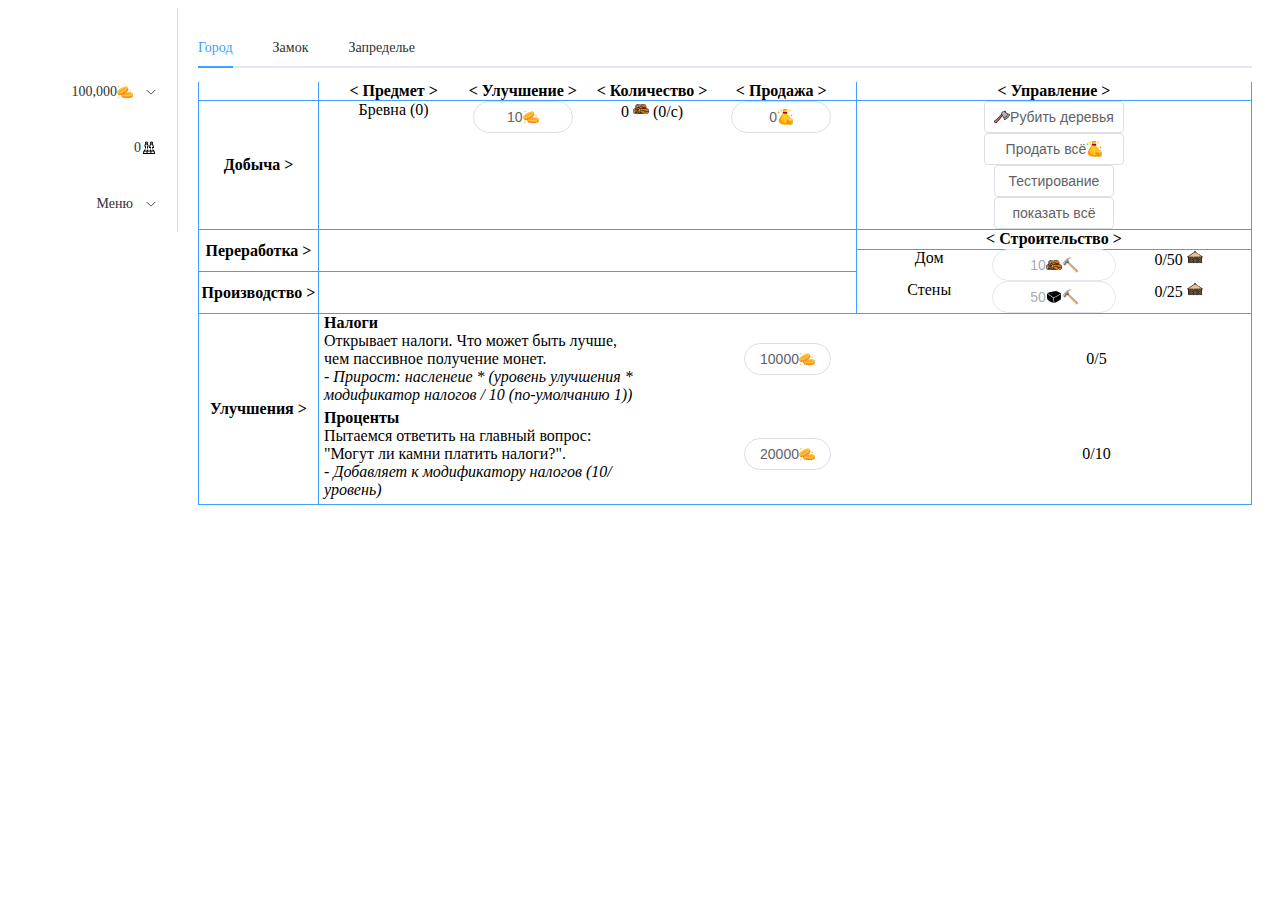
<file: index.html>
<!DOCTYPE html>
<html lang="">
  <head>
    <meta charset="UTF-8">
    <link rel="icon" href="/favicon.ico">
    <meta name="viewport" content="width=device-width, initial-scale=1.0">
    <title>Vite App</title>
    <script type="module" crossorigin src="/assets/index-CUGAj8Sx.js"></script>
    <link rel="stylesheet" crossorigin href="/assets/index-ruEbeSeV.css">
  </head>
  <body>
    <div id="app"></div>
  </body>
</html>
</file>
<file: assets/index-ruEbeSeV.css>
@charset "UTF-8";:root{--vt-c-white: #ffffff;--vt-c-white-soft: #f8f8f8;--vt-c-white-mute: #f2f2f2;--vt-c-black: #181818;--vt-c-black-soft: #222222;--vt-c-black-mute: #282828;--vt-c-indigo: #2c3e50;--vt-c-divider-light-1: rgba(60, 60, 60, .29);--vt-c-divider-light-2: rgba(60, 60, 60, .12);--vt-c-divider-dark-1: rgba(84, 84, 84, .65);--vt-c-divider-dark-2: rgba(84, 84, 84, .48);--vt-c-text-light-1: var(--vt-c-indigo);--vt-c-text-light-2: rgba(60, 60, 60, .66);--vt-c-text-dark-1: var(--vt-c-white);--vt-c-text-dark-2: rgba(235, 235, 235, .64)}:root{--color-background: var(--vt-c-white);--color-background-soft: var(--vt-c-white-soft);--color-background-mute: var(--vt-c-white-mute);--color-border: var(--vt-c-divider-light-2);--color-border-hover: var(--vt-c-divider-light-1);--color-heading: var(--vt-c-text-light-1);--color-text: var(--vt-c-text-light-1);--section-gap: 160px}@media (prefers-color-scheme: dark){:root{--color-background: var(--vt-c-black);--color-background-soft: var(--vt-c-black-soft);--color-background-mute: var(--vt-c-black-mute);--color-border: var(--vt-c-divider-dark-2);--color-border-hover: var(--vt-c-divider-dark-1);--color-heading: var(--vt-c-text-dark-1);--color-text: var(--vt-c-text-dark-2)}}.el-tabs--right .el-tabs__content,.el-tabs--left .el-tabs__content{height:100%}.main_container{display:grid;grid-template-columns:1fr .6fr;grid-template-rows:auto;gap:0px 0px;grid-auto-flow:row;grid-template-areas:"head_1 head_2" "material  buttons" "recycling  build" "production  build" "c_upgrade c_upgrade";grid-gap:1px;background-color:#409eff;border-collapse:collapse;border-left:1px solid #409eff;border-right:1px solid #409eff}.main_container>*{background-color:#fff}.head_1{display:grid;grid-template-columns:120px 1fr;grid-template-rows:auto;gap:0px 0px;grid-auto-flow:row;grid-template-areas:"name_head1 head_menu";grid-area:head_1;height:auto}.name_head1{grid-area:name_head1;align-self:center;display:flex;justify-content:center;align-items:center;border-right:1px solid #409eff;height:100%;font-weight:700}.head_menu{grid-area:head_menu;display:flex;flex-direction:row;flex-wrap:nowrap;margin-left:10px;margin-right:10px;font-weight:700;text-align:center}.head_menu>*{flex:1}.head_2{display:grid;grid-template-columns:1fr;grid-template-rows:auto;gap:0px 0px;grid-auto-flow:row;grid-template-areas:"name_head2";grid-area:head_2;height:auto}.name_head2{grid-area:name_head2;display:flex;flex-direction:row;flex-wrap:nowrap;margin-left:10px;margin-right:10px;place-self:center;font-weight:700}.material{display:grid;grid-template-columns:120px 1fr;grid-template-rows:auto;gap:0px 0px;grid-auto-flow:row;grid-template-areas:"name_mat head_mat" "name_mat ." "name_mat ." "name_mat ." "name_mat ." "name_mat . ";grid-area:material;height:auto}.head_mat{grid-area:head_mat;display:flex;flex-direction:row;flex-wrap:nowrap;margin-left:10px;margin-right:10px}.name_mat{grid-area:name_mat;align-self:center;display:flex;justify-content:center;align-items:center;border-right:1px solid #409eff;height:100%;font-weight:700}.recycling{display:grid;grid-template-columns:120px 1fr;grid-template-rows:auto;gap:0px 0px;grid-auto-flow:row;grid-template-areas:"name_recyc head_rec" "name_recyc ." "name_recyc ." "name_recyc ." "name_recyc ." "name_recyc ." "name_recyc .";grid-area:recycling;height:auto}.head_rec{grid-area:head_rec;display:flex;flex-direction:row;flex-wrap:nowrap;margin-left:10px;margin-right:10px}.name_recyc{grid-area:name_recyc;display:flex;justify-content:center;align-items:center;align-self:center;border-right:1px solid #409eff;height:100%;font-weight:700}.production{display:grid;grid-template-columns:120px 1fr;grid-template-rows:auto;gap:0px 0px;grid-auto-flow:row;grid-template-areas:"name_prod head_prod" "name_prod ." "name_prod ." "name_prod ." "name_prod ." "name_prod .";grid-area:production;height:auto}.name_prod{grid-area:name_prod;align-self:center;display:flex;justify-content:center;align-items:center;border-right:1px solid #409eff;height:100%;font-weight:700}.head_prod{grid-area:head_prod;display:flex;flex-direction:row;flex-wrap:nowrap;margin-left:10px;margin-right:10px}.buttons{display:grid;grid-template-columns:1fr;grid-template-rows:auto;gap:0px 0px;grid-auto-flow:row;grid-template-areas:"money" "population" "clicker" "test";grid-area:buttons;height:auto}.money{grid-area:money}.population{grid-area:population}.clicker{grid-area:clicker}.test{grid-area:test}.build{display:grid;grid-template-columns:1fr;grid-template-rows:auto;gap:0px 0px;grid-auto-flow:row;grid-template-areas:"build_head" "head_build" ".";grid-area:build;height:auto}.build_head{grid-area:build_head;align-self:center;display:flex;justify-content:center;align-items:center;border-bottom:1px solid #409eff;height:100%;font-weight:700}.head_build{grid-area:head_build;display:flex;flex-direction:row;flex-wrap:nowrap;margin-left:10px;margin-right:10px}.c_upgrade{display:grid;grid-template-columns:120px 1fr;grid-template-rows:auto;gap:0px 0px;grid-auto-flow:row;grid-template-areas:"upg_name ." "upg_name ." "upg_name .";grid-area:c_upgrade;border-bottom:1px solid #409eff}.upg_name{grid-area:upg_name;align-self:center;display:flex;justify-content:center;align-items:center;border-right:1px solid #409eff;height:100%;font-weight:700}.resource_line[data-v-406fea9c]{display:flex;flex-direction:row;flex-wrap:nowrap;margin-left:10px;margin-right:10px}.resource_line[data-v-406fea9c]>*{flex:1;text-align:center}.base_btn[data-v-406fea9c]{width:100px}.resource_line[data-v-ad0a9613]{display:flex;flex-direction:row;flex-wrap:nowrap;margin-left:10px;margin-right:10px}.resource_line[data-v-ad0a9613]>*{flex:1;text-align:center}.base_btn[data-v-ad0a9613]{width:100px}.build_div[data-v-ad0a9613]{display:flex}.build_div button[data-v-ad0a9613]{width:fit-content;flex-grow:1}.upgrade_line[data-v-eff3a217]{display:flex;flex-direction:row;flex-wrap:nowrap;margin-left:5px;margin-bottom:5px}.upgrade_line .c[data-v-eff3a217]{display:flex;align-items:center;justify-content:center}.upgrade_line[data-v-eff3a217]>*{flex:1}.el-menu--horizontal>.el-menu-item[data-v-53750876]:nth-child(1){margin-right:auto}.el-menu-item[data-v-53750876],.el-sub-menu[data-v-53750876]>*{justify-content:right}:root{--el-color-white:#ffffff;--el-color-black:#000000;--el-color-primary-rgb:64,158,255;--el-color-success-rgb:103,194,58;--el-color-warning-rgb:230,162,60;--el-color-danger-rgb:245,108,108;--el-color-error-rgb:245,108,108;--el-color-info-rgb:144,147,153;--el-font-size-extra-large:20px;--el-font-size-large:18px;--el-font-size-medium:16px;--el-font-size-base:14px;--el-font-size-small:13px;--el-font-size-extra-small:12px;--el-font-family:"Helvetica Neue",Helvetica,"PingFang SC","Hiragino Sans GB","Microsoft YaHei","微软雅黑",Arial,sans-serif;--el-font-weight-primary:500;--el-font-line-height-primary:24px;--el-index-normal:1;--el-index-top:1000;--el-index-popper:2000;--el-border-radius-base:4px;--el-border-radius-small:2px;--el-border-radius-round:20px;--el-border-radius-circle:100%;--el-transition-duration:.3s;--el-transition-duration-fast:.2s;--el-transition-function-ease-in-out-bezier:cubic-bezier(.645,.045,.355,1);--el-transition-function-fast-bezier:cubic-bezier(.23,1,.32,1);--el-transition-all:all var(--el-transition-duration) var(--el-transition-function-ease-in-out-bezier);--el-transition-fade:opacity var(--el-transition-duration) var(--el-transition-function-fast-bezier);--el-transition-md-fade:transform var(--el-transition-duration) var(--el-transition-function-fast-bezier),opacity var(--el-transition-duration) var(--el-transition-function-fast-bezier);--el-transition-fade-linear:opacity var(--el-transition-duration-fast) linear;--el-transition-border:border-color var(--el-transition-duration-fast) var(--el-transition-function-ease-in-out-bezier);--el-transition-box-shadow:box-shadow var(--el-transition-duration-fast) var(--el-transition-function-ease-in-out-bezier);--el-transition-color:color var(--el-transition-duration-fast) var(--el-transition-function-ease-in-out-bezier);--el-component-size-large:40px;--el-component-size:32px;--el-component-size-small:24px;color-scheme:light;--el-color-primary:#409eff;--el-color-primary-light-3:rgb(121.3,187.1,255);--el-color-primary-light-5:rgb(159.5,206.5,255);--el-color-primary-light-7:rgb(197.7,225.9,255);--el-color-primary-light-8:rgb(216.8,235.6,255);--el-color-primary-light-9:rgb(235.9,245.3,255);--el-color-primary-dark-2:rgb(51.2,126.4,204);--el-color-success:#67c23a;--el-color-success-light-3:rgb(148.6,212.3,117.1);--el-color-success-light-5:rgb(179,224.5,156.5);--el-color-success-light-7:rgb(209.4,236.7,195.9);--el-color-success-light-8:rgb(224.6,242.8,215.6);--el-color-success-light-9:rgb(239.8,248.9,235.3);--el-color-success-dark-2:rgb(82.4,155.2,46.4);--el-color-warning:#e6a23c;--el-color-warning-light-3:rgb(237.5,189.9,118.5);--el-color-warning-light-5:rgb(242.5,208.5,157.5);--el-color-warning-light-7:rgb(247.5,227.1,196.5);--el-color-warning-light-8:rgb(250,236.4,216);--el-color-warning-light-9:rgb(252.5,245.7,235.5);--el-color-warning-dark-2:rgb(184,129.6,48);--el-color-danger:#f56c6c;--el-color-danger-light-3:rgb(248,152.1,152.1);--el-color-danger-light-5:rgb(250,181.5,181.5);--el-color-danger-light-7:rgb(252,210.9,210.9);--el-color-danger-light-8:rgb(253,225.6,225.6);--el-color-danger-light-9:rgb(254,240.3,240.3);--el-color-danger-dark-2:rgb(196,86.4,86.4);--el-color-error:#f56c6c;--el-color-error-light-3:rgb(248,152.1,152.1);--el-color-error-light-5:rgb(250,181.5,181.5);--el-color-error-light-7:rgb(252,210.9,210.9);--el-color-error-light-8:rgb(253,225.6,225.6);--el-color-error-light-9:rgb(254,240.3,240.3);--el-color-error-dark-2:rgb(196,86.4,86.4);--el-color-info:#909399;--el-color-info-light-3:rgb(177.3,179.4,183.6);--el-color-info-light-5:rgb(199.5,201,204);--el-color-info-light-7:rgb(221.7,222.6,224.4);--el-color-info-light-8:rgb(232.8,233.4,234.6);--el-color-info-light-9:rgb(243.9,244.2,244.8);--el-color-info-dark-2:rgb(115.2,117.6,122.4);--el-bg-color:#ffffff;--el-bg-color-page:#f2f3f5;--el-bg-color-overlay:#ffffff;--el-text-color-primary:#303133;--el-text-color-regular:#606266;--el-text-color-secondary:#909399;--el-text-color-placeholder:#a8abb2;--el-text-color-disabled:#c0c4cc;--el-border-color:#dcdfe6;--el-border-color-light:#e4e7ed;--el-border-color-lighter:#ebeef5;--el-border-color-extra-light:#f2f6fc;--el-border-color-dark:#d4d7de;--el-border-color-darker:#cdd0d6;--el-fill-color:#f0f2f5;--el-fill-color-light:#f5f7fa;--el-fill-color-lighter:#fafafa;--el-fill-color-extra-light:#fafcff;--el-fill-color-dark:#ebedf0;--el-fill-color-darker:#e6e8eb;--el-fill-color-blank:#ffffff;--el-box-shadow:0px 12px 32px 4px rgba(0,0,0,.04),0px 8px 20px rgba(0,0,0,.08);--el-box-shadow-light:0px 0px 12px rgba(0,0,0,.12);--el-box-shadow-lighter:0px 0px 6px rgba(0,0,0,.12);--el-box-shadow-dark:0px 16px 48px 16px rgba(0,0,0,.08),0px 12px 32px rgba(0,0,0,.12),0px 8px 16px -8px rgba(0,0,0,.16);--el-disabled-bg-color:var(--el-fill-color-light);--el-disabled-text-color:var(--el-text-color-placeholder);--el-disabled-border-color:var(--el-border-color-light);--el-overlay-color:rgba(0,0,0,.8);--el-overlay-color-light:rgba(0,0,0,.7);--el-overlay-color-lighter:rgba(0,0,0,.5);--el-mask-color:rgba(255,255,255,.9);--el-mask-color-extra-light:rgba(255,255,255,.3);--el-border-width:1px;--el-border-style:solid;--el-border-color-hover:var(--el-text-color-disabled);--el-border:var(--el-border-width) var(--el-border-style) var(--el-border-color);--el-svg-monochrome-grey:var(--el-border-color)}.fade-in-linear-enter-active,.fade-in-linear-leave-active{transition:var(--el-transition-fade-linear)}.fade-in-linear-enter-from,.fade-in-linear-leave-to{opacity:0}.el-fade-in-linear-enter-active,.el-fade-in-linear-leave-active{transition:var(--el-transition-fade-linear)}.el-fade-in-linear-enter-from,.el-fade-in-linear-leave-to{opacity:0}.el-fade-in-enter-active,.el-fade-in-leave-active{transition:all var(--el-transition-duration) cubic-bezier(.55,0,.1,1)}.el-fade-in-enter-from,.el-fade-in-leave-active{opacity:0}.el-zoom-in-center-enter-active,.el-zoom-in-center-leave-active{transition:all var(--el-transition-duration) cubic-bezier(.55,0,.1,1)}.el-zoom-in-center-enter-from,.el-zoom-in-center-leave-active{opacity:0;transform:scaleX(0)}.el-zoom-in-top-enter-active,.el-zoom-in-top-leave-active{opacity:1;transform:scaleY(1);transform-origin:center top;transition:var(--el-transition-md-fade)}.el-zoom-in-top-enter-active[data-popper-placement^=top],.el-zoom-in-top-leave-active[data-popper-placement^=top]{transform-origin:center bottom}.el-zoom-in-top-enter-from,.el-zoom-in-top-leave-active{opacity:0;transform:scaleY(0)}.el-zoom-in-bottom-enter-active,.el-zoom-in-bottom-leave-active{opacity:1;transform:scaleY(1);transform-origin:center bottom;transition:var(--el-transition-md-fade)}.el-zoom-in-bottom-enter-from,.el-zoom-in-bottom-leave-active{opacity:0;transform:scaleY(0)}.el-zoom-in-left-enter-active,.el-zoom-in-left-leave-active{opacity:1;transform:scale(1);transform-origin:top left;transition:var(--el-transition-md-fade)}.el-zoom-in-left-enter-from,.el-zoom-in-left-leave-active{opacity:0;transform:scale(.45)}.collapse-transition{transition:var(--el-transition-duration) height ease-in-out,var(--el-transition-duration) padding-top ease-in-out,var(--el-transition-duration) padding-bottom ease-in-out}.el-collapse-transition-enter-active,.el-collapse-transition-leave-active{transition:var(--el-transition-duration) max-height ease-in-out,var(--el-transition-duration) padding-top ease-in-out,var(--el-transition-duration) padding-bottom ease-in-out}.horizontal-collapse-transition{transition:var(--el-transition-duration) width ease-in-out,var(--el-transition-duration) padding-left ease-in-out,var(--el-transition-duration) padding-right ease-in-out}.el-list-enter-active,.el-list-leave-active{transition:all 1s}.el-list-enter-from,.el-list-leave-to{opacity:0;transform:translateY(-30px)}.el-list-leave-active{position:absolute!important}.el-opacity-transition{transition:opacity var(--el-transition-duration) cubic-bezier(.55,0,.1,1)}.el-icon-loading{animation:rotating 2s linear infinite}.el-icon--right{margin-left:5px}.el-icon--left{margin-right:5px}@keyframes rotating{0%{transform:rotate(0)}to{transform:rotate(1turn)}}.el-icon{--color:inherit;align-items:center;display:inline-flex;height:1em;justify-content:center;line-height:1em;position:relative;width:1em;fill:currentColor;color:var(--color);font-size:inherit}.el-icon.is-loading{animation:rotating 2s linear infinite}.el-icon svg{height:1em;width:1em}.el-affix--fixed{position:fixed}.el-alert{--el-alert-padding:8px 16px;--el-alert-border-radius-base:var(--el-border-radius-base);--el-alert-title-font-size:14px;--el-alert-title-with-description-font-size:16px;--el-alert-description-font-size:14px;--el-alert-close-font-size:16px;--el-alert-close-customed-font-size:14px;--el-alert-icon-size:16px;--el-alert-icon-large-size:28px;align-items:center;background-color:var(--el-color-white);border-radius:var(--el-alert-border-radius-base);box-sizing:border-box;display:flex;margin:0;opacity:1;overflow:hidden;padding:var(--el-alert-padding);position:relative;transition:opacity var(--el-transition-duration-fast);width:100%}.el-alert.is-light .el-alert__close-btn{color:var(--el-text-color-placeholder)}.el-alert.is-dark .el-alert__close-btn,.el-alert.is-dark .el-alert__description{color:var(--el-color-white)}.el-alert.is-center{justify-content:center}.el-alert--success{--el-alert-bg-color:var(--el-color-success-light-9)}.el-alert--success.is-light{background-color:var(--el-alert-bg-color)}.el-alert--success.is-light,.el-alert--success.is-light .el-alert__description{color:var(--el-color-success)}.el-alert--success.is-dark{background-color:var(--el-color-success);color:var(--el-color-white)}.el-alert--info{--el-alert-bg-color:var(--el-color-info-light-9)}.el-alert--info.is-light{background-color:var(--el-alert-bg-color)}.el-alert--info.is-light,.el-alert--info.is-light .el-alert__description{color:var(--el-color-info)}.el-alert--info.is-dark{background-color:var(--el-color-info);color:var(--el-color-white)}.el-alert--warning{--el-alert-bg-color:var(--el-color-warning-light-9)}.el-alert--warning.is-light{background-color:var(--el-alert-bg-color)}.el-alert--warning.is-light,.el-alert--warning.is-light .el-alert__description{color:var(--el-color-warning)}.el-alert--warning.is-dark{background-color:var(--el-color-warning);color:var(--el-color-white)}.el-alert--error{--el-alert-bg-color:var(--el-color-error-light-9)}.el-alert--error.is-light{background-color:var(--el-alert-bg-color)}.el-alert--error.is-light,.el-alert--error.is-light .el-alert__description{color:var(--el-color-error)}.el-alert--error.is-dark{background-color:var(--el-color-error);color:var(--el-color-white)}.el-alert__content{display:flex;flex-direction:column;gap:4px}.el-alert .el-alert__icon{font-size:var(--el-alert-icon-size);margin-right:8px;width:var(--el-alert-icon-size)}.el-alert .el-alert__icon.is-big{font-size:var(--el-alert-icon-large-size);margin-right:12px;width:var(--el-alert-icon-large-size)}.el-alert__title{font-size:var(--el-alert-title-font-size);line-height:24px}.el-alert__title.with-description{font-size:var(--el-alert-title-with-description-font-size)}.el-alert .el-alert__description{font-size:var(--el-alert-description-font-size);margin:0}.el-alert .el-alert__close-btn{cursor:pointer;font-size:var(--el-alert-close-font-size);opacity:1;position:absolute;right:16px;top:12px}.el-alert .el-alert__close-btn.is-customed{font-size:var(--el-alert-close-customed-font-size);font-style:normal;line-height:24px;top:8px}.el-alert-fade-enter-from,.el-alert-fade-leave-active{opacity:0}.el-aside{box-sizing:border-box;flex-shrink:0;overflow:auto;width:var(--el-aside-width,300px)}.el-autocomplete{--el-input-text-color:var(--el-text-color-regular);--el-input-border:var(--el-border);--el-input-hover-border:var(--el-border-color-hover);--el-input-focus-border:var(--el-color-primary);--el-input-transparent-border:0 0 0 1px transparent inset;--el-input-border-color:var(--el-border-color);--el-input-border-radius:var(--el-border-radius-base);--el-input-bg-color:var(--el-fill-color-blank);--el-input-icon-color:var(--el-text-color-placeholder);--el-input-placeholder-color:var(--el-text-color-placeholder);--el-input-hover-border-color:var(--el-border-color-hover);--el-input-clear-hover-color:var(--el-text-color-secondary);--el-input-focus-border-color:var(--el-color-primary);--el-input-width:100%;display:inline-block;position:relative;width:var(--el-input-width)}.el-autocomplete__popper.el-popper{background:var(--el-bg-color-overlay);box-shadow:var(--el-box-shadow-light)}.el-autocomplete__popper.el-popper,.el-autocomplete__popper.el-popper .el-popper__arrow:before{border:1px solid var(--el-border-color-light)}.el-autocomplete__popper.el-popper[data-popper-placement^=top] .el-popper__arrow:before{border-left-color:transparent;border-top-color:transparent}.el-autocomplete__popper.el-popper[data-popper-placement^=bottom] .el-popper__arrow:before{border-bottom-color:transparent;border-right-color:transparent}.el-autocomplete__popper.el-popper[data-popper-placement^=left] .el-popper__arrow:before{border-bottom-color:transparent;border-left-color:transparent}.el-autocomplete__popper.el-popper[data-popper-placement^=right] .el-popper__arrow:before{border-right-color:transparent;border-top-color:transparent}.el-autocomplete-suggestion{border-radius:var(--el-border-radius-base);box-sizing:border-box}.el-autocomplete-suggestion__wrap{box-sizing:border-box;max-height:280px;padding:10px 0}.el-autocomplete-suggestion__list{margin:0;padding:0}.el-autocomplete-suggestion li{color:var(--el-text-color-regular);cursor:pointer;font-size:var(--el-font-size-base);line-height:34px;list-style:none;margin:0;overflow:hidden;padding:0 20px;text-align:left;text-overflow:ellipsis;white-space:nowrap}.el-autocomplete-suggestion li.highlighted,.el-autocomplete-suggestion li:hover{background-color:var(--el-fill-color-light)}.el-autocomplete-suggestion li.divider{border-top:1px solid var(--el-color-black);margin-top:6px}.el-autocomplete-suggestion li.divider:last-child{margin-bottom:-6px}.el-autocomplete-suggestion.is-loading li{color:var(--el-text-color-secondary);font-size:20px;height:100px;line-height:100px;text-align:center}.el-autocomplete-suggestion.is-loading li:after{content:"";display:inline-block;height:100%;vertical-align:middle}.el-autocomplete-suggestion.is-loading li:hover{background-color:var(--el-bg-color-overlay)}.el-autocomplete-suggestion.is-loading .el-icon-loading{vertical-align:middle}.el-avatar{--el-avatar-text-color:var(--el-color-white);--el-avatar-bg-color:var(--el-text-color-disabled);--el-avatar-text-size:14px;--el-avatar-icon-size:18px;--el-avatar-border-radius:var(--el-border-radius-base);--el-avatar-size-large:56px;--el-avatar-size-small:24px;--el-avatar-size:40px;align-items:center;background:var(--el-avatar-bg-color);box-sizing:border-box;color:var(--el-avatar-text-color);display:inline-flex;font-size:var(--el-avatar-text-size);height:var(--el-avatar-size);justify-content:center;outline:none;overflow:hidden;text-align:center;width:var(--el-avatar-size)}.el-avatar>img{display:block;height:100%;width:100%}.el-avatar--circle{border-radius:50%}.el-avatar--square{border-radius:var(--el-avatar-border-radius)}.el-avatar--icon{font-size:var(--el-avatar-icon-size)}.el-avatar--small{--el-avatar-size:24px}.el-avatar--large{--el-avatar-size:56px}.el-backtop{--el-backtop-bg-color:var(--el-bg-color-overlay);--el-backtop-text-color:var(--el-color-primary);--el-backtop-hover-bg-color:var(--el-border-color-extra-light);align-items:center;background-color:var(--el-backtop-bg-color);border-radius:50%;box-shadow:var(--el-box-shadow-lighter);color:var(--el-backtop-text-color);cursor:pointer;display:flex;font-size:20px;height:40px;justify-content:center;position:fixed;width:40px;z-index:5}.el-backtop:hover{background-color:var(--el-backtop-hover-bg-color)}.el-backtop__icon{font-size:20px}.el-badge{--el-badge-bg-color:var(--el-color-danger);--el-badge-radius:10px;--el-badge-font-size:12px;--el-badge-padding:6px;--el-badge-size:18px;display:inline-block;position:relative;vertical-align:middle;width:-moz-fit-content;width:fit-content}.el-badge__content{align-items:center;background-color:var(--el-badge-bg-color);border:1px solid var(--el-bg-color);border-radius:var(--el-badge-radius);color:var(--el-color-white);display:inline-flex;font-size:var(--el-badge-font-size);height:var(--el-badge-size);justify-content:center;padding:0 var(--el-badge-padding);white-space:nowrap}.el-badge__content.is-fixed{position:absolute;right:calc(1px + var(--el-badge-size)/2);top:0;transform:translateY(-50%) translate(100%);z-index:var(--el-index-normal)}.el-badge__content.is-fixed.is-dot{right:5px}.el-badge__content.is-dot{border-radius:50%;height:8px;padding:0;right:0;width:8px}.el-badge__content.is-hide-zero{display:none}.el-badge__content--primary{background-color:var(--el-color-primary)}.el-badge__content--success{background-color:var(--el-color-success)}.el-badge__content--warning{background-color:var(--el-color-warning)}.el-badge__content--info{background-color:var(--el-color-info)}.el-badge__content--danger{background-color:var(--el-color-danger)}.el-breadcrumb{font-size:14px;line-height:1}.el-breadcrumb:after,.el-breadcrumb:before{content:"";display:table}.el-breadcrumb:after{clear:both}.el-breadcrumb__separator{color:var(--el-text-color-placeholder);font-weight:700;margin:0 9px}.el-breadcrumb__separator.el-icon{font-weight:400;margin:0 6px}.el-breadcrumb__separator.el-icon svg{vertical-align:middle}.el-breadcrumb__item{align-items:center;display:inline-flex;float:left}.el-breadcrumb__inner{color:var(--el-text-color-regular)}.el-breadcrumb__inner a,.el-breadcrumb__inner.is-link{color:var(--el-text-color-primary);font-weight:700;text-decoration:none;transition:var(--el-transition-color)}.el-breadcrumb__inner a:hover,.el-breadcrumb__inner.is-link:hover{color:var(--el-color-primary);cursor:pointer}.el-breadcrumb__item:last-child .el-breadcrumb__inner,.el-breadcrumb__item:last-child .el-breadcrumb__inner a,.el-breadcrumb__item:last-child .el-breadcrumb__inner a:hover,.el-breadcrumb__item:last-child .el-breadcrumb__inner:hover{color:var(--el-text-color-regular);cursor:text;font-weight:400}.el-breadcrumb__item:last-child .el-breadcrumb__separator{display:none}.el-button-group{display:inline-block;vertical-align:middle}.el-button-group:after,.el-button-group:before{content:"";display:table}.el-button-group:after{clear:both}.el-button-group>.el-button{float:left;position:relative}.el-button-group>.el-button+.el-button{margin-left:0}.el-button-group>.el-button:first-child{border-bottom-right-radius:0;border-top-right-radius:0}.el-button-group>.el-button:last-child{border-bottom-left-radius:0;border-top-left-radius:0}.el-button-group>.el-button:first-child:last-child{border-bottom-left-radius:var(--el-border-radius-base);border-bottom-right-radius:var(--el-border-radius-base);border-top-left-radius:var(--el-border-radius-base);border-top-right-radius:var(--el-border-radius-base)}.el-button-group>.el-button:first-child:last-child.is-round{border-radius:var(--el-border-radius-round)}.el-button-group>.el-button:first-child:last-child.is-circle{border-radius:50%}.el-button-group>.el-button:not(:first-child):not(:last-child){border-radius:0}.el-button-group>.el-button:not(:last-child){margin-right:-1px}.el-button-group>.el-button.is-active,.el-button-group>.el-button:active,.el-button-group>.el-button:focus,.el-button-group>.el-button:hover{z-index:1}.el-button-group>.el-dropdown>.el-button{border-bottom-left-radius:0;border-left-color:var(--el-button-divide-border-color);border-top-left-radius:0}.el-button-group .el-button--primary:first-child{border-right-color:var(--el-button-divide-border-color)}.el-button-group .el-button--primary:last-child{border-left-color:var(--el-button-divide-border-color)}.el-button-group .el-button--primary:not(:first-child):not(:last-child){border-left-color:var(--el-button-divide-border-color);border-right-color:var(--el-button-divide-border-color)}.el-button-group .el-button--success:first-child{border-right-color:var(--el-button-divide-border-color)}.el-button-group .el-button--success:last-child{border-left-color:var(--el-button-divide-border-color)}.el-button-group .el-button--success:not(:first-child):not(:last-child){border-left-color:var(--el-button-divide-border-color);border-right-color:var(--el-button-divide-border-color)}.el-button-group .el-button--warning:first-child{border-right-color:var(--el-button-divide-border-color)}.el-button-group .el-button--warning:last-child{border-left-color:var(--el-button-divide-border-color)}.el-button-group .el-button--warning:not(:first-child):not(:last-child){border-left-color:var(--el-button-divide-border-color);border-right-color:var(--el-button-divide-border-color)}.el-button-group .el-button--danger:first-child{border-right-color:var(--el-button-divide-border-color)}.el-button-group .el-button--danger:last-child{border-left-color:var(--el-button-divide-border-color)}.el-button-group .el-button--danger:not(:first-child):not(:last-child){border-left-color:var(--el-button-divide-border-color);border-right-color:var(--el-button-divide-border-color)}.el-button-group .el-button--info:first-child{border-right-color:var(--el-button-divide-border-color)}.el-button-group .el-button--info:last-child{border-left-color:var(--el-button-divide-border-color)}.el-button-group .el-button--info:not(:first-child):not(:last-child){border-left-color:var(--el-button-divide-border-color);border-right-color:var(--el-button-divide-border-color)}.el-button{--el-button-font-weight:var(--el-font-weight-primary);--el-button-border-color:var(--el-border-color);--el-button-bg-color:var(--el-fill-color-blank);--el-button-text-color:var(--el-text-color-regular);--el-button-disabled-text-color:var(--el-disabled-text-color);--el-button-disabled-bg-color:var(--el-fill-color-blank);--el-button-disabled-border-color:var(--el-border-color-light);--el-button-divide-border-color:rgba(255,255,255,.5);--el-button-hover-text-color:var(--el-color-primary);--el-button-hover-bg-color:var(--el-color-primary-light-9);--el-button-hover-border-color:var(--el-color-primary-light-7);--el-button-active-text-color:var(--el-button-hover-text-color);--el-button-active-border-color:var(--el-color-primary);--el-button-active-bg-color:var(--el-button-hover-bg-color);--el-button-outline-color:var(--el-color-primary-light-5);--el-button-hover-link-text-color:var(--el-text-color-secondary);--el-button-active-color:var(--el-text-color-primary);align-items:center;-webkit-appearance:none;background-color:var(--el-button-bg-color);border:var(--el-border);border-color:var(--el-button-border-color);box-sizing:border-box;color:var(--el-button-text-color);cursor:pointer;display:inline-flex;font-weight:var(--el-button-font-weight);height:32px;justify-content:center;line-height:1;outline:none;text-align:center;transition:.1s;-webkit-user-select:none;-moz-user-select:none;user-select:none;vertical-align:middle;white-space:nowrap}.el-button:hover{background-color:var(--el-button-hover-bg-color);border-color:var(--el-button-hover-border-color);color:var(--el-button-hover-text-color);outline:none}.el-button:active{background-color:var(--el-button-active-bg-color);border-color:var(--el-button-active-border-color);color:var(--el-button-active-text-color);outline:none}.el-button:focus-visible{outline:2px solid var(--el-button-outline-color);outline-offset:1px;transition:outline-offset 0s,outline 0s}.el-button>span{align-items:center;display:inline-flex}.el-button+.el-button{margin-left:12px}.el-button{border-radius:var(--el-border-radius-base);font-size:var(--el-font-size-base)}.el-button,.el-button.is-round{padding:8px 15px}.el-button::-moz-focus-inner{border:0}.el-button [class*=el-icon]+span{margin-left:6px}.el-button [class*=el-icon] svg{vertical-align:bottom}.el-button.is-plain{--el-button-hover-text-color:var(--el-color-primary);--el-button-hover-bg-color:var(--el-fill-color-blank);--el-button-hover-border-color:var(--el-color-primary)}.el-button.is-active{background-color:var(--el-button-active-bg-color);border-color:var(--el-button-active-border-color);color:var(--el-button-active-text-color);outline:none}.el-button.is-disabled,.el-button.is-disabled:hover{background-color:var(--el-button-disabled-bg-color);background-image:none;border-color:var(--el-button-disabled-border-color);color:var(--el-button-disabled-text-color);cursor:not-allowed}.el-button.is-loading{pointer-events:none;position:relative}.el-button.is-loading:before{background-color:var(--el-mask-color-extra-light);border-radius:inherit;bottom:-1px;content:"";left:-1px;pointer-events:none;position:absolute;right:-1px;top:-1px;z-index:1}.el-button.is-round{border-radius:var(--el-border-radius-round)}.el-button.is-circle{border-radius:50%;padding:8px;width:32px}.el-button.is-text{background-color:transparent;border:0 solid transparent;color:var(--el-button-text-color)}.el-button.is-text.is-disabled{background-color:transparent!important;color:var(--el-button-disabled-text-color)}.el-button.is-text:not(.is-disabled):hover{background-color:var(--el-fill-color-light)}.el-button.is-text:not(.is-disabled):focus-visible{outline:2px solid var(--el-button-outline-color);outline-offset:1px;transition:outline-offset 0s,outline 0s}.el-button.is-text:not(.is-disabled):active{background-color:var(--el-fill-color)}.el-button.is-text:not(.is-disabled).is-has-bg{background-color:var(--el-fill-color-light)}.el-button.is-text:not(.is-disabled).is-has-bg:hover{background-color:var(--el-fill-color)}.el-button.is-text:not(.is-disabled).is-has-bg:active{background-color:var(--el-fill-color-dark)}.el-button__text--expand{letter-spacing:.3em;margin-right:-.3em}.el-button.is-link{background:transparent;border-color:transparent;color:var(--el-button-text-color);height:auto;padding:2px}.el-button.is-link:hover{color:var(--el-button-hover-link-text-color)}.el-button.is-link.is-disabled{background-color:transparent!important;border-color:transparent!important;color:var(--el-button-disabled-text-color)}.el-button.is-link:not(.is-disabled):active,.el-button.is-link:not(.is-disabled):hover{background-color:transparent;border-color:transparent}.el-button.is-link:not(.is-disabled):active{color:var(--el-button-active-color)}.el-button--text{background:transparent;border-color:transparent;color:var(--el-color-primary);padding-left:0;padding-right:0}.el-button--text.is-disabled{background-color:transparent!important;border-color:transparent!important;color:var(--el-button-disabled-text-color)}.el-button--text:not(.is-disabled):hover{background-color:transparent;border-color:transparent;color:var(--el-color-primary-light-3)}.el-button--text:not(.is-disabled):active{background-color:transparent;border-color:transparent;color:var(--el-color-primary-dark-2)}.el-button__link--expand{letter-spacing:.3em;margin-right:-.3em}.el-button--primary{--el-button-text-color:var(--el-color-white);--el-button-bg-color:var(--el-color-primary);--el-button-border-color:var(--el-color-primary);--el-button-outline-color:var(--el-color-primary-light-5);--el-button-active-color:var(--el-color-primary-dark-2);--el-button-hover-text-color:var(--el-color-white);--el-button-hover-link-text-color:var(--el-color-primary-light-5);--el-button-hover-bg-color:var(--el-color-primary-light-3);--el-button-hover-border-color:var(--el-color-primary-light-3);--el-button-active-bg-color:var(--el-color-primary-dark-2);--el-button-active-border-color:var(--el-color-primary-dark-2);--el-button-disabled-text-color:var(--el-color-white);--el-button-disabled-bg-color:var(--el-color-primary-light-5);--el-button-disabled-border-color:var(--el-color-primary-light-5)}.el-button--primary.is-link,.el-button--primary.is-plain,.el-button--primary.is-text{--el-button-text-color:var(--el-color-primary);--el-button-bg-color:var(--el-color-primary-light-9);--el-button-border-color:var(--el-color-primary-light-5);--el-button-hover-text-color:var(--el-color-white);--el-button-hover-bg-color:var(--el-color-primary);--el-button-hover-border-color:var(--el-color-primary);--el-button-active-text-color:var(--el-color-white)}.el-button--primary.is-link.is-disabled,.el-button--primary.is-link.is-disabled:active,.el-button--primary.is-link.is-disabled:focus,.el-button--primary.is-link.is-disabled:hover,.el-button--primary.is-plain.is-disabled,.el-button--primary.is-plain.is-disabled:active,.el-button--primary.is-plain.is-disabled:focus,.el-button--primary.is-plain.is-disabled:hover,.el-button--primary.is-text.is-disabled,.el-button--primary.is-text.is-disabled:active,.el-button--primary.is-text.is-disabled:focus,.el-button--primary.is-text.is-disabled:hover{background-color:var(--el-color-primary-light-9);border-color:var(--el-color-primary-light-8);color:var(--el-color-primary-light-5)}.el-button--success{--el-button-text-color:var(--el-color-white);--el-button-bg-color:var(--el-color-success);--el-button-border-color:var(--el-color-success);--el-button-outline-color:var(--el-color-success-light-5);--el-button-active-color:var(--el-color-success-dark-2);--el-button-hover-text-color:var(--el-color-white);--el-button-hover-link-text-color:var(--el-color-success-light-5);--el-button-hover-bg-color:var(--el-color-success-light-3);--el-button-hover-border-color:var(--el-color-success-light-3);--el-button-active-bg-color:var(--el-color-success-dark-2);--el-button-active-border-color:var(--el-color-success-dark-2);--el-button-disabled-text-color:var(--el-color-white);--el-button-disabled-bg-color:var(--el-color-success-light-5);--el-button-disabled-border-color:var(--el-color-success-light-5)}.el-button--success.is-link,.el-button--success.is-plain,.el-button--success.is-text{--el-button-text-color:var(--el-color-success);--el-button-bg-color:var(--el-color-success-light-9);--el-button-border-color:var(--el-color-success-light-5);--el-button-hover-text-color:var(--el-color-white);--el-button-hover-bg-color:var(--el-color-success);--el-button-hover-border-color:var(--el-color-success);--el-button-active-text-color:var(--el-color-white)}.el-button--success.is-link.is-disabled,.el-button--success.is-link.is-disabled:active,.el-button--success.is-link.is-disabled:focus,.el-button--success.is-link.is-disabled:hover,.el-button--success.is-plain.is-disabled,.el-button--success.is-plain.is-disabled:active,.el-button--success.is-plain.is-disabled:focus,.el-button--success.is-plain.is-disabled:hover,.el-button--success.is-text.is-disabled,.el-button--success.is-text.is-disabled:active,.el-button--success.is-text.is-disabled:focus,.el-button--success.is-text.is-disabled:hover{background-color:var(--el-color-success-light-9);border-color:var(--el-color-success-light-8);color:var(--el-color-success-light-5)}.el-button--warning{--el-button-text-color:var(--el-color-white);--el-button-bg-color:var(--el-color-warning);--el-button-border-color:var(--el-color-warning);--el-button-outline-color:var(--el-color-warning-light-5);--el-button-active-color:var(--el-color-warning-dark-2);--el-button-hover-text-color:var(--el-color-white);--el-button-hover-link-text-color:var(--el-color-warning-light-5);--el-button-hover-bg-color:var(--el-color-warning-light-3);--el-button-hover-border-color:var(--el-color-warning-light-3);--el-button-active-bg-color:var(--el-color-warning-dark-2);--el-button-active-border-color:var(--el-color-warning-dark-2);--el-button-disabled-text-color:var(--el-color-white);--el-button-disabled-bg-color:var(--el-color-warning-light-5);--el-button-disabled-border-color:var(--el-color-warning-light-5)}.el-button--warning.is-link,.el-button--warning.is-plain,.el-button--warning.is-text{--el-button-text-color:var(--el-color-warning);--el-button-bg-color:var(--el-color-warning-light-9);--el-button-border-color:var(--el-color-warning-light-5);--el-button-hover-text-color:var(--el-color-white);--el-button-hover-bg-color:var(--el-color-warning);--el-button-hover-border-color:var(--el-color-warning);--el-button-active-text-color:var(--el-color-white)}.el-button--warning.is-link.is-disabled,.el-button--warning.is-link.is-disabled:active,.el-button--warning.is-link.is-disabled:focus,.el-button--warning.is-link.is-disabled:hover,.el-button--warning.is-plain.is-disabled,.el-button--warning.is-plain.is-disabled:active,.el-button--warning.is-plain.is-disabled:focus,.el-button--warning.is-plain.is-disabled:hover,.el-button--warning.is-text.is-disabled,.el-button--warning.is-text.is-disabled:active,.el-button--warning.is-text.is-disabled:focus,.el-button--warning.is-text.is-disabled:hover{background-color:var(--el-color-warning-light-9);border-color:var(--el-color-warning-light-8);color:var(--el-color-warning-light-5)}.el-button--danger{--el-button-text-color:var(--el-color-white);--el-button-bg-color:var(--el-color-danger);--el-button-border-color:var(--el-color-danger);--el-button-outline-color:var(--el-color-danger-light-5);--el-button-active-color:var(--el-color-danger-dark-2);--el-button-hover-text-color:var(--el-color-white);--el-button-hover-link-text-color:var(--el-color-danger-light-5);--el-button-hover-bg-color:var(--el-color-danger-light-3);--el-button-hover-border-color:var(--el-color-danger-light-3);--el-button-active-bg-color:var(--el-color-danger-dark-2);--el-button-active-border-color:var(--el-color-danger-dark-2);--el-button-disabled-text-color:var(--el-color-white);--el-button-disabled-bg-color:var(--el-color-danger-light-5);--el-button-disabled-border-color:var(--el-color-danger-light-5)}.el-button--danger.is-link,.el-button--danger.is-plain,.el-button--danger.is-text{--el-button-text-color:var(--el-color-danger);--el-button-bg-color:var(--el-color-danger-light-9);--el-button-border-color:var(--el-color-danger-light-5);--el-button-hover-text-color:var(--el-color-white);--el-button-hover-bg-color:var(--el-color-danger);--el-button-hover-border-color:var(--el-color-danger);--el-button-active-text-color:var(--el-color-white)}.el-button--danger.is-link.is-disabled,.el-button--danger.is-link.is-disabled:active,.el-button--danger.is-link.is-disabled:focus,.el-button--danger.is-link.is-disabled:hover,.el-button--danger.is-plain.is-disabled,.el-button--danger.is-plain.is-disabled:active,.el-button--danger.is-plain.is-disabled:focus,.el-button--danger.is-plain.is-disabled:hover,.el-button--danger.is-text.is-disabled,.el-button--danger.is-text.is-disabled:active,.el-button--danger.is-text.is-disabled:focus,.el-button--danger.is-text.is-disabled:hover{background-color:var(--el-color-danger-light-9);border-color:var(--el-color-danger-light-8);color:var(--el-color-danger-light-5)}.el-button--info{--el-button-text-color:var(--el-color-white);--el-button-bg-color:var(--el-color-info);--el-button-border-color:var(--el-color-info);--el-button-outline-color:var(--el-color-info-light-5);--el-button-active-color:var(--el-color-info-dark-2);--el-button-hover-text-color:var(--el-color-white);--el-button-hover-link-text-color:var(--el-color-info-light-5);--el-button-hover-bg-color:var(--el-color-info-light-3);--el-button-hover-border-color:var(--el-color-info-light-3);--el-button-active-bg-color:var(--el-color-info-dark-2);--el-button-active-border-color:var(--el-color-info-dark-2);--el-button-disabled-text-color:var(--el-color-white);--el-button-disabled-bg-color:var(--el-color-info-light-5);--el-button-disabled-border-color:var(--el-color-info-light-5)}.el-button--info.is-link,.el-button--info.is-plain,.el-button--info.is-text{--el-button-text-color:var(--el-color-info);--el-button-bg-color:var(--el-color-info-light-9);--el-button-border-color:var(--el-color-info-light-5);--el-button-hover-text-color:var(--el-color-white);--el-button-hover-bg-color:var(--el-color-info);--el-button-hover-border-color:var(--el-color-info);--el-button-active-text-color:var(--el-color-white)}.el-button--info.is-link.is-disabled,.el-button--info.is-link.is-disabled:active,.el-button--info.is-link.is-disabled:focus,.el-button--info.is-link.is-disabled:hover,.el-button--info.is-plain.is-disabled,.el-button--info.is-plain.is-disabled:active,.el-button--info.is-plain.is-disabled:focus,.el-button--info.is-plain.is-disabled:hover,.el-button--info.is-text.is-disabled,.el-button--info.is-text.is-disabled:active,.el-button--info.is-text.is-disabled:focus,.el-button--info.is-text.is-disabled:hover{background-color:var(--el-color-info-light-9);border-color:var(--el-color-info-light-8);color:var(--el-color-info-light-5)}.el-button--large{--el-button-size:40px;height:var(--el-button-size)}.el-button--large [class*=el-icon]+span{margin-left:8px}.el-button--large{border-radius:var(--el-border-radius-base);font-size:var(--el-font-size-base);padding:12px 19px}.el-button--large.is-round{padding:12px 19px}.el-button--large.is-circle{padding:12px;width:var(--el-button-size)}.el-button--small{--el-button-size:24px;height:var(--el-button-size)}.el-button--small [class*=el-icon]+span{margin-left:4px}.el-button--small{border-radius:calc(var(--el-border-radius-base) - 1px);font-size:12px;padding:5px 11px}.el-button--small.is-round{padding:5px 11px}.el-button--small.is-circle{padding:5px;width:var(--el-button-size)}.el-calendar{--el-calendar-border:var(--el-table-border,1px solid var(--el-border-color-lighter));--el-calendar-header-border-bottom:var(--el-calendar-border);--el-calendar-selected-bg-color:var(--el-color-primary-light-9);--el-calendar-cell-width:85px;background-color:var(--el-fill-color-blank)}.el-calendar__header{border-bottom:var(--el-calendar-header-border-bottom);display:flex;justify-content:space-between;padding:12px 20px}.el-calendar__title{align-self:center;color:var(--el-text-color)}.el-calendar__body{padding:12px 20px 35px}.el-calendar-table{table-layout:fixed;width:100%}.el-calendar-table thead th{color:var(--el-text-color-regular);font-weight:400;padding:12px 0}.el-calendar-table:not(.is-range) td.next,.el-calendar-table:not(.is-range) td.prev{color:var(--el-text-color-placeholder)}.el-calendar-table td{border-bottom:var(--el-calendar-border);border-right:var(--el-calendar-border);transition:background-color var(--el-transition-duration-fast) ease;vertical-align:top}.el-calendar-table td.is-selected{background-color:var(--el-calendar-selected-bg-color)}.el-calendar-table td.is-today{color:var(--el-color-primary)}.el-calendar-table tr:first-child td{border-top:var(--el-calendar-border)}.el-calendar-table tr td:first-child{border-left:var(--el-calendar-border)}.el-calendar-table tr.el-calendar-table__row--hide-border td{border-top:none}.el-calendar-table .el-calendar-day{box-sizing:border-box;height:var(--el-calendar-cell-width);padding:8px}.el-calendar-table .el-calendar-day:hover{background-color:var(--el-calendar-selected-bg-color);cursor:pointer}.el-card{--el-card-border-color:var(--el-border-color-light);--el-card-border-radius:4px;--el-card-padding:20px;--el-card-bg-color:var(--el-fill-color-blank);background-color:var(--el-card-bg-color);border:1px solid var(--el-card-border-color);border-radius:var(--el-card-border-radius);color:var(--el-text-color-primary);overflow:hidden;transition:var(--el-transition-duration)}.el-card.is-always-shadow,.el-card.is-hover-shadow:focus,.el-card.is-hover-shadow:hover{box-shadow:var(--el-box-shadow-light)}.el-card__header{border-bottom:1px solid var(--el-card-border-color);box-sizing:border-box;padding:calc(var(--el-card-padding) - 2px) var(--el-card-padding)}.el-card__body{padding:var(--el-card-padding)}.el-card__footer{border-top:1px solid var(--el-card-border-color);box-sizing:border-box;padding:calc(var(--el-card-padding) - 2px) var(--el-card-padding)}.el-carousel__item{display:inline-block;height:100%;left:0;overflow:hidden;position:absolute;top:0;width:100%}.el-carousel__item,.el-carousel__item.is-active{z-index:calc(var(--el-index-normal) - 1)}.el-carousel__item--card,.el-carousel__item.is-animating{transition:transform .4s ease-in-out}.el-carousel__item--card{width:50%}.el-carousel__item--card.is-in-stage{cursor:pointer;z-index:var(--el-index-normal)}.el-carousel__item--card.is-in-stage.is-hover .el-carousel__mask,.el-carousel__item--card.is-in-stage:hover .el-carousel__mask{opacity:.12}.el-carousel__item--card.is-active{z-index:calc(var(--el-index-normal) + 1)}.el-carousel__item--card-vertical{height:50%;width:100%}.el-carousel__mask{background-color:var(--el-color-white);height:100%;left:0;opacity:.24;position:absolute;top:0;transition:var(--el-transition-duration-fast);width:100%}.el-carousel{--el-carousel-arrow-font-size:12px;--el-carousel-arrow-size:36px;--el-carousel-arrow-background:rgba(31,45,61,.11);--el-carousel-arrow-hover-background:rgba(31,45,61,.23);--el-carousel-indicator-width:30px;--el-carousel-indicator-height:2px;--el-carousel-indicator-padding-horizontal:4px;--el-carousel-indicator-padding-vertical:12px;--el-carousel-indicator-out-color:var(--el-border-color-hover);position:relative}.el-carousel--horizontal,.el-carousel--vertical{overflow:hidden}.el-carousel__container{height:300px;position:relative}.el-carousel__arrow{align-items:center;background-color:var(--el-carousel-arrow-background);border:none;border-radius:50%;color:#fff;cursor:pointer;display:inline-flex;font-size:var(--el-carousel-arrow-font-size);height:var(--el-carousel-arrow-size);justify-content:center;margin:0;outline:none;padding:0;position:absolute;text-align:center;top:50%;transform:translateY(-50%);transition:var(--el-transition-duration);width:var(--el-carousel-arrow-size);z-index:10}.el-carousel__arrow--left{left:16px}.el-carousel__arrow--right{right:16px}.el-carousel__arrow:hover{background-color:var(--el-carousel-arrow-hover-background)}.el-carousel__arrow i{cursor:pointer}.el-carousel__indicators{list-style:none;margin:0;padding:0;position:absolute;z-index:calc(var(--el-index-normal) + 1)}.el-carousel__indicators--horizontal{bottom:0;left:50%;transform:translate(-50%)}.el-carousel__indicators--vertical{right:0;top:50%;transform:translateY(-50%)}.el-carousel__indicators--outside{bottom:calc(var(--el-carousel-indicator-height) + var(--el-carousel-indicator-padding-vertical)*2);position:static;text-align:center;transform:none}.el-carousel__indicators--outside .el-carousel__indicator:hover button{opacity:.64}.el-carousel__indicators--outside button{background-color:var(--el-carousel-indicator-out-color);opacity:.24}.el-carousel__indicators--right{right:0}.el-carousel__indicators--labels{left:0;right:0;text-align:center;transform:none}.el-carousel__indicators--labels .el-carousel__button{color:#000;font-size:12px;height:auto;padding:2px 18px;width:auto}.el-carousel__indicators--labels .el-carousel__indicator{padding:6px 4px}.el-carousel__indicator{background-color:transparent;cursor:pointer}.el-carousel__indicator:hover button{opacity:.72}.el-carousel__indicator--horizontal{display:inline-block;padding:var(--el-carousel-indicator-padding-vertical) var(--el-carousel-indicator-padding-horizontal)}.el-carousel__indicator--vertical{padding:var(--el-carousel-indicator-padding-horizontal) var(--el-carousel-indicator-padding-vertical)}.el-carousel__indicator--vertical .el-carousel__button{height:calc(var(--el-carousel-indicator-width)/2);width:var(--el-carousel-indicator-height)}.el-carousel__indicator.is-active button{opacity:1}.el-carousel__button{background-color:#fff;border:none;cursor:pointer;display:block;height:var(--el-carousel-indicator-height);margin:0;opacity:.48;outline:none;padding:0;transition:var(--el-transition-duration);width:var(--el-carousel-indicator-width)}.carousel-arrow-left-enter-from,.carousel-arrow-left-leave-active{opacity:0;transform:translateY(-50%) translate(-10px)}.carousel-arrow-right-enter-from,.carousel-arrow-right-leave-active{opacity:0;transform:translateY(-50%) translate(10px)}.el-transitioning{filter:url(#elCarouselHorizontal)}.el-transitioning-vertical{filter:url(#elCarouselVertical)}.el-cascader-panel{--el-cascader-menu-text-color:var(--el-text-color-regular);--el-cascader-menu-selected-text-color:var(--el-color-primary);--el-cascader-menu-fill:var(--el-bg-color-overlay);--el-cascader-menu-font-size:var(--el-font-size-base);--el-cascader-menu-radius:var(--el-border-radius-base);--el-cascader-menu-border:solid 1px var(--el-border-color-light);--el-cascader-menu-shadow:var(--el-box-shadow-light);--el-cascader-node-background-hover:var(--el-fill-color-light);--el-cascader-node-color-disabled:var(--el-text-color-placeholder);--el-cascader-color-empty:var(--el-text-color-placeholder);--el-cascader-tag-background:var(--el-fill-color);border-radius:var(--el-cascader-menu-radius);display:flex;font-size:var(--el-cascader-menu-font-size)}.el-cascader-panel.is-bordered{border:var(--el-cascader-menu-border);border-radius:var(--el-cascader-menu-radius)}.el-cascader-menu{border-right:var(--el-cascader-menu-border);box-sizing:border-box;color:var(--el-cascader-menu-text-color);min-width:180px}.el-cascader-menu:last-child{border-right:none}.el-cascader-menu:last-child .el-cascader-node{padding-right:20px}.el-cascader-menu__wrap.el-scrollbar__wrap{height:204px}.el-cascader-menu__list{box-sizing:border-box;list-style:none;margin:0;min-height:100%;padding:6px 0;position:relative}.el-cascader-menu__hover-zone{height:100%;left:0;pointer-events:none;position:absolute;top:0;width:100%}.el-cascader-menu__empty-text{align-items:center;color:var(--el-cascader-color-empty);display:flex;left:50%;position:absolute;top:50%;transform:translate(-50%,-50%)}.el-cascader-menu__empty-text .is-loading{margin-right:2px}.el-cascader-node{align-items:center;display:flex;height:34px;line-height:34px;outline:none;padding:0 30px 0 20px;position:relative}.el-cascader-node.is-selectable.in-active-path{color:var(--el-cascader-menu-text-color)}.el-cascader-node.in-active-path,.el-cascader-node.is-active,.el-cascader-node.is-selectable.in-checked-path{color:var(--el-cascader-menu-selected-text-color);font-weight:700}.el-cascader-node:not(.is-disabled){cursor:pointer}.el-cascader-node:not(.is-disabled):focus,.el-cascader-node:not(.is-disabled):hover{background:var(--el-cascader-node-background-hover)}.el-cascader-node.is-disabled{color:var(--el-cascader-node-color-disabled);cursor:not-allowed}.el-cascader-node__prefix{left:10px;position:absolute}.el-cascader-node__postfix{position:absolute;right:10px}.el-cascader-node__label{flex:1;overflow:hidden;padding:0 8px;text-align:left;text-overflow:ellipsis;white-space:nowrap}.el-cascader-node>.el-checkbox,.el-cascader-node>.el-radio{margin-right:0}.el-cascader-node>.el-radio .el-radio__label{padding-left:0}.el-cascader{--el-cascader-menu-text-color:var(--el-text-color-regular);--el-cascader-menu-selected-text-color:var(--el-color-primary);--el-cascader-menu-fill:var(--el-bg-color-overlay);--el-cascader-menu-font-size:var(--el-font-size-base);--el-cascader-menu-radius:var(--el-border-radius-base);--el-cascader-menu-border:solid 1px var(--el-border-color-light);--el-cascader-menu-shadow:var(--el-box-shadow-light);--el-cascader-node-background-hover:var(--el-fill-color-light);--el-cascader-node-color-disabled:var(--el-text-color-placeholder);--el-cascader-color-empty:var(--el-text-color-placeholder);--el-cascader-tag-background:var(--el-fill-color);display:inline-block;font-size:var(--el-font-size-base);line-height:32px;outline:none;position:relative;vertical-align:middle}.el-cascader:not(.is-disabled):hover .el-input__wrapper{box-shadow:0 0 0 1px var(--el-input-hover-border-color) inset;cursor:pointer}.el-cascader .el-input{cursor:pointer;display:flex}.el-cascader .el-input .el-input__inner{cursor:pointer;text-overflow:ellipsis}.el-cascader .el-input .el-input__suffix-inner .el-icon svg{vertical-align:middle}.el-cascader .el-input .icon-arrow-down{font-size:14px;transition:transform var(--el-transition-duration)}.el-cascader .el-input .icon-arrow-down.is-reverse{transform:rotate(180deg)}.el-cascader .el-input .icon-circle-close:hover{color:var(--el-input-clear-hover-color,var(--el-text-color-secondary))}.el-cascader .el-input.is-focus .el-input__wrapper{box-shadow:0 0 0 1px var(--el-input-focus-border-color,var(--el-color-primary)) inset}.el-cascader--large{font-size:14px;line-height:40px}.el-cascader--large .el-cascader__tags{gap:6px;padding:8px}.el-cascader--large .el-cascader__search-input{height:24px;margin-left:7px}.el-cascader--small{font-size:12px;line-height:24px}.el-cascader--small .el-cascader__tags{gap:4px;padding:2px}.el-cascader--small .el-cascader__search-input{height:20px;margin-left:5px}.el-cascader.is-disabled .el-cascader__label{color:var(--el-disabled-text-color);z-index:calc(var(--el-index-normal) + 1)}.el-cascader__dropdown{--el-cascader-menu-text-color:var(--el-text-color-regular);--el-cascader-menu-selected-text-color:var(--el-color-primary);--el-cascader-menu-fill:var(--el-bg-color-overlay);--el-cascader-menu-font-size:var(--el-font-size-base);--el-cascader-menu-radius:var(--el-border-radius-base);--el-cascader-menu-border:solid 1px var(--el-border-color-light);--el-cascader-menu-shadow:var(--el-box-shadow-light);--el-cascader-node-background-hover:var(--el-fill-color-light);--el-cascader-node-color-disabled:var(--el-text-color-placeholder);--el-cascader-color-empty:var(--el-text-color-placeholder);--el-cascader-tag-background:var(--el-fill-color);border-radius:var(--el-cascader-menu-radius);font-size:var(--el-cascader-menu-font-size)}.el-cascader__dropdown.el-popper{background:var(--el-cascader-menu-fill)}.el-cascader__dropdown.el-popper,.el-cascader__dropdown.el-popper .el-popper__arrow:before{border:var(--el-cascader-menu-border)}.el-cascader__dropdown.el-popper[data-popper-placement^=top] .el-popper__arrow:before{border-left-color:transparent;border-top-color:transparent}.el-cascader__dropdown.el-popper[data-popper-placement^=bottom] .el-popper__arrow:before{border-bottom-color:transparent;border-right-color:transparent}.el-cascader__dropdown.el-popper[data-popper-placement^=left] .el-popper__arrow:before{border-bottom-color:transparent;border-left-color:transparent}.el-cascader__dropdown.el-popper[data-popper-placement^=right] .el-popper__arrow:before{border-right-color:transparent;border-top-color:transparent}.el-cascader__dropdown.el-popper{box-shadow:var(--el-cascader-menu-shadow)}.el-cascader__tags{box-sizing:border-box;display:flex;flex-wrap:wrap;gap:6px;left:0;line-height:normal;padding:4px;position:absolute;right:30px;text-align:left;top:50%;transform:translateY(-50%)}.el-cascader__tags .el-tag{align-items:center;background:var(--el-cascader-tag-background);display:inline-flex;max-width:100%;text-overflow:ellipsis}.el-cascader__tags .el-tag.el-tag--dark,.el-cascader__tags .el-tag.el-tag--plain{background-color:var(--el-tag-bg-color)}.el-cascader__tags .el-tag:not(.is-hit){border-color:transparent}.el-cascader__tags .el-tag:not(.is-hit).el-tag--dark,.el-cascader__tags .el-tag:not(.is-hit).el-tag--plain{border-color:var(--el-tag-border-color)}.el-cascader__tags .el-tag>span{flex:1;line-height:normal;overflow:hidden;text-overflow:ellipsis}.el-cascader__tags .el-tag .el-icon-close{background-color:var(--el-text-color-placeholder);color:var(--el-color-white);flex:none}.el-cascader__tags .el-tag .el-icon-close:hover{background-color:var(--el-text-color-secondary)}.el-cascader__tags .el-tag+input{margin-left:0}.el-cascader__tags.is-validate{right:55px}.el-cascader__collapse-tags{white-space:normal;z-index:var(--el-index-normal)}.el-cascader__collapse-tags .el-tag{align-items:center;background:var(--el-fill-color);display:inline-flex;max-width:100%;text-overflow:ellipsis}.el-cascader__collapse-tags .el-tag.el-tag--dark,.el-cascader__collapse-tags .el-tag.el-tag--plain{background-color:var(--el-tag-bg-color)}.el-cascader__collapse-tags .el-tag:not(.is-hit){border-color:transparent}.el-cascader__collapse-tags .el-tag:not(.is-hit).el-tag--dark,.el-cascader__collapse-tags .el-tag:not(.is-hit).el-tag--plain{border-color:var(--el-tag-border-color)}.el-cascader__collapse-tags .el-tag>span{flex:1;line-height:normal;overflow:hidden;text-overflow:ellipsis}.el-cascader__collapse-tags .el-tag .el-icon-close{background-color:var(--el-text-color-placeholder);color:var(--el-color-white);flex:none}.el-cascader__collapse-tags .el-tag .el-icon-close:hover{background-color:var(--el-text-color-secondary)}.el-cascader__collapse-tags .el-tag+input{margin-left:0}.el-cascader__collapse-tags .el-tag{margin:2px 0}.el-cascader__suggestion-panel{border-radius:var(--el-cascader-menu-radius)}.el-cascader__suggestion-list{color:var(--el-cascader-menu-text-color);font-size:var(--el-font-size-base);margin:0;max-height:204px;padding:6px 0;text-align:center}.el-cascader__suggestion-item{align-items:center;cursor:pointer;display:flex;height:34px;justify-content:space-between;outline:none;padding:0 15px;text-align:left}.el-cascader__suggestion-item:focus,.el-cascader__suggestion-item:hover{background:var(--el-cascader-node-background-hover)}.el-cascader__suggestion-item.is-checked{color:var(--el-cascader-menu-selected-text-color);font-weight:700}.el-cascader__suggestion-item>span{margin-right:10px}.el-cascader__empty-text{color:var(--el-cascader-color-empty);margin:10px 0}.el-cascader__search-input{background:transparent;border:none;box-sizing:border-box;color:var(--el-cascader-menu-text-color);flex:1;height:24px;margin-left:7px;min-width:60px;outline:none;padding:0}.el-cascader__search-input::-moz-placeholder{color:transparent}.el-cascader__search-input::placeholder{color:transparent}.el-check-tag{background-color:var(--el-color-info-light-9);border-radius:var(--el-border-radius-base);color:var(--el-color-info);cursor:pointer;display:inline-block;font-size:var(--el-font-size-base);font-weight:700;line-height:var(--el-font-size-base);padding:7px 15px;transition:var(--el-transition-all)}.el-check-tag:hover{background-color:var(--el-color-info-light-7)}.el-check-tag.el-check-tag--primary.is-checked{background-color:var(--el-color-primary-light-8);color:var(--el-color-primary)}.el-check-tag.el-check-tag--primary.is-checked:hover{background-color:var(--el-color-primary-light-7)}.el-check-tag.el-check-tag--primary.is-checked.is-disabled{background-color:var(--el-color-primary-light-8);color:var(--el-disabled-text-color);cursor:not-allowed}.el-check-tag.el-check-tag--primary.is-checked.is-disabled:hover{background-color:var(--el-color-primary-light-8)}.el-check-tag.el-check-tag--primary.is-disabled{background-color:var(--el-color-info-light-9);color:var(--el-disabled-text-color);cursor:not-allowed}.el-check-tag.el-check-tag--primary.is-disabled:hover{background-color:var(--el-color-info-light-9)}.el-check-tag.el-check-tag--success.is-checked{background-color:var(--el-color-success-light-8);color:var(--el-color-success)}.el-check-tag.el-check-tag--success.is-checked:hover{background-color:var(--el-color-success-light-7)}.el-check-tag.el-check-tag--success.is-checked.is-disabled{background-color:var(--el-color-success-light-8);color:var(--el-disabled-text-color);cursor:not-allowed}.el-check-tag.el-check-tag--success.is-checked.is-disabled:hover{background-color:var(--el-color-success-light-8)}.el-check-tag.el-check-tag--success.is-disabled{color:var(--el-disabled-text-color);cursor:not-allowed}.el-check-tag.el-check-tag--success.is-disabled,.el-check-tag.el-check-tag--success.is-disabled:hover{background-color:var(--el-color-success-light-9)}.el-check-tag.el-check-tag--warning.is-checked{background-color:var(--el-color-warning-light-8);color:var(--el-color-warning)}.el-check-tag.el-check-tag--warning.is-checked:hover{background-color:var(--el-color-warning-light-7)}.el-check-tag.el-check-tag--warning.is-checked.is-disabled{background-color:var(--el-color-warning-light-8);color:var(--el-disabled-text-color);cursor:not-allowed}.el-check-tag.el-check-tag--warning.is-checked.is-disabled:hover{background-color:var(--el-color-warning-light-8)}.el-check-tag.el-check-tag--warning.is-disabled{color:var(--el-disabled-text-color);cursor:not-allowed}.el-check-tag.el-check-tag--warning.is-disabled,.el-check-tag.el-check-tag--warning.is-disabled:hover{background-color:var(--el-color-warning-light-9)}.el-check-tag.el-check-tag--danger.is-checked{background-color:var(--el-color-danger-light-8);color:var(--el-color-danger)}.el-check-tag.el-check-tag--danger.is-checked:hover{background-color:var(--el-color-danger-light-7)}.el-check-tag.el-check-tag--danger.is-checked.is-disabled{background-color:var(--el-color-danger-light-8);color:var(--el-disabled-text-color);cursor:not-allowed}.el-check-tag.el-check-tag--danger.is-checked.is-disabled:hover{background-color:var(--el-color-danger-light-8)}.el-check-tag.el-check-tag--danger.is-disabled{color:var(--el-disabled-text-color);cursor:not-allowed}.el-check-tag.el-check-tag--danger.is-disabled,.el-check-tag.el-check-tag--danger.is-disabled:hover{background-color:var(--el-color-danger-light-9)}.el-check-tag.el-check-tag--error.is-checked{background-color:var(--el-color-error-light-8);color:var(--el-color-error)}.el-check-tag.el-check-tag--error.is-checked:hover{background-color:var(--el-color-error-light-7)}.el-check-tag.el-check-tag--error.is-checked.is-disabled{background-color:var(--el-color-error-light-8);color:var(--el-disabled-text-color);cursor:not-allowed}.el-check-tag.el-check-tag--error.is-checked.is-disabled:hover{background-color:var(--el-color-error-light-8)}.el-check-tag.el-check-tag--error.is-disabled{color:var(--el-disabled-text-color);cursor:not-allowed}.el-check-tag.el-check-tag--error.is-disabled,.el-check-tag.el-check-tag--error.is-disabled:hover{background-color:var(--el-color-error-light-9)}.el-check-tag.el-check-tag--info.is-checked{background-color:var(--el-color-info-light-8);color:var(--el-color-info)}.el-check-tag.el-check-tag--info.is-checked:hover{background-color:var(--el-color-info-light-7)}.el-check-tag.el-check-tag--info.is-checked.is-disabled{background-color:var(--el-color-info-light-8);color:var(--el-disabled-text-color);cursor:not-allowed}.el-check-tag.el-check-tag--info.is-checked.is-disabled:hover{background-color:var(--el-color-info-light-8)}.el-check-tag.el-check-tag--info.is-disabled{color:var(--el-disabled-text-color);cursor:not-allowed}.el-check-tag.el-check-tag--info.is-disabled,.el-check-tag.el-check-tag--info.is-disabled:hover{background-color:var(--el-color-info-light-9)}.el-checkbox-button{--el-checkbox-button-checked-bg-color:var(--el-color-primary);--el-checkbox-button-checked-text-color:var(--el-color-white);--el-checkbox-button-checked-border-color:var(--el-color-primary);display:inline-block;position:relative}.el-checkbox-button__inner{-webkit-appearance:none;background:var(--el-button-bg-color,var(--el-fill-color-blank));border:var(--el-border);border-left-color:transparent;border-radius:0;box-sizing:border-box;color:var(--el-button-text-color,var(--el-text-color-regular));cursor:pointer;display:inline-block;font-size:var(--el-font-size-base);font-weight:var(--el-checkbox-font-weight);line-height:1;margin:0;outline:none;padding:8px 15px;position:relative;text-align:center;transition:var(--el-transition-all);-webkit-user-select:none;-moz-user-select:none;user-select:none;vertical-align:middle;white-space:nowrap}.el-checkbox-button__inner.is-round{padding:8px 15px}.el-checkbox-button__inner:hover{color:var(--el-color-primary)}.el-checkbox-button__inner [class*=el-icon-]{line-height:.9}.el-checkbox-button__inner [class*=el-icon-]+span{margin-left:5px}.el-checkbox-button__original{margin:0;opacity:0;outline:none;position:absolute;z-index:-1}.el-checkbox-button.is-checked .el-checkbox-button__inner{background-color:var(--el-checkbox-button-checked-bg-color);border-color:var(--el-checkbox-button-checked-border-color);box-shadow:-1px 0 0 0 var(--el-color-primary-light-7);color:var(--el-checkbox-button-checked-text-color)}.el-checkbox-button.is-checked:first-child .el-checkbox-button__inner{border-left-color:var(--el-checkbox-button-checked-border-color)}.el-checkbox-button.is-disabled .el-checkbox-button__inner{background-color:var(--el-button-disabled-bg-color,var(--el-fill-color-blank));background-image:none;border-color:var(--el-button-disabled-border-color,var(--el-border-color-light));box-shadow:none;color:var(--el-disabled-text-color);cursor:not-allowed}.el-checkbox-button.is-disabled:first-child .el-checkbox-button__inner{border-left-color:var(--el-button-disabled-border-color,var(--el-border-color-light))}.el-checkbox-button:first-child .el-checkbox-button__inner{border-bottom-left-radius:var(--el-border-radius-base);border-left:var(--el-border);border-top-left-radius:var(--el-border-radius-base);box-shadow:none!important}.el-checkbox-button.is-focus .el-checkbox-button__inner{border-color:var(--el-checkbox-button-checked-border-color)}.el-checkbox-button:last-child .el-checkbox-button__inner{border-bottom-right-radius:var(--el-border-radius-base);border-top-right-radius:var(--el-border-radius-base)}.el-checkbox-button--large .el-checkbox-button__inner{border-radius:0;font-size:var(--el-font-size-base);padding:12px 19px}.el-checkbox-button--large .el-checkbox-button__inner.is-round{padding:12px 19px}.el-checkbox-button--small .el-checkbox-button__inner{border-radius:0;font-size:12px;padding:5px 11px}.el-checkbox-button--small .el-checkbox-button__inner.is-round{padding:5px 11px}.el-checkbox-group{font-size:0;line-height:0}.el-checkbox{--el-checkbox-font-size:14px;--el-checkbox-font-weight:var(--el-font-weight-primary);--el-checkbox-text-color:var(--el-text-color-regular);--el-checkbox-input-height:14px;--el-checkbox-input-width:14px;--el-checkbox-border-radius:var(--el-border-radius-small);--el-checkbox-bg-color:var(--el-fill-color-blank);--el-checkbox-input-border:var(--el-border);--el-checkbox-disabled-border-color:var(--el-border-color);--el-checkbox-disabled-input-fill:var(--el-fill-color-light);--el-checkbox-disabled-icon-color:var(--el-text-color-placeholder);--el-checkbox-disabled-checked-input-fill:var(--el-border-color-extra-light);--el-checkbox-disabled-checked-input-border-color:var(--el-border-color);--el-checkbox-disabled-checked-icon-color:var(--el-text-color-placeholder);--el-checkbox-checked-text-color:var(--el-color-primary);--el-checkbox-checked-input-border-color:var(--el-color-primary);--el-checkbox-checked-bg-color:var(--el-color-primary);--el-checkbox-checked-icon-color:var(--el-color-white);--el-checkbox-input-border-color-hover:var(--el-color-primary);align-items:center;color:var(--el-checkbox-text-color);cursor:pointer;display:inline-flex;font-size:var(--el-font-size-base);font-weight:var(--el-checkbox-font-weight);height:var(--el-checkbox-height,32px);margin-right:30px;position:relative;-webkit-user-select:none;-moz-user-select:none;user-select:none;white-space:nowrap}.el-checkbox.is-disabled{cursor:not-allowed}.el-checkbox.is-bordered{border:var(--el-border);border-radius:var(--el-border-radius-base);box-sizing:border-box;padding:0 15px 0 9px}.el-checkbox.is-bordered.is-checked{border-color:var(--el-color-primary)}.el-checkbox.is-bordered.is-disabled{border-color:var(--el-border-color-lighter)}.el-checkbox.is-bordered.el-checkbox--large{border-radius:var(--el-border-radius-base);padding:0 19px 0 11px}.el-checkbox.is-bordered.el-checkbox--large .el-checkbox__label{font-size:var(--el-font-size-base)}.el-checkbox.is-bordered.el-checkbox--large .el-checkbox__inner{height:14px;width:14px}.el-checkbox.is-bordered.el-checkbox--small{border-radius:calc(var(--el-border-radius-base) - 1px);padding:0 11px 0 7px}.el-checkbox.is-bordered.el-checkbox--small .el-checkbox__label{font-size:12px}.el-checkbox.is-bordered.el-checkbox--small .el-checkbox__inner{height:12px;width:12px}.el-checkbox.is-bordered.el-checkbox--small .el-checkbox__inner:after{height:6px;width:2px}.el-checkbox input:focus-visible+.el-checkbox__inner{border-radius:var(--el-checkbox-border-radius);outline:2px solid var(--el-checkbox-input-border-color-hover);outline-offset:1px}.el-checkbox__input{cursor:pointer;display:inline-flex;outline:none;position:relative;white-space:nowrap}.el-checkbox__input.is-disabled .el-checkbox__inner{background-color:var(--el-checkbox-disabled-input-fill);border-color:var(--el-checkbox-disabled-border-color);cursor:not-allowed}.el-checkbox__input.is-disabled .el-checkbox__inner:after{border-color:var(--el-checkbox-disabled-icon-color);cursor:not-allowed}.el-checkbox__input.is-disabled.is-checked .el-checkbox__inner{background-color:var(--el-checkbox-disabled-checked-input-fill);border-color:var(--el-checkbox-disabled-checked-input-border-color)}.el-checkbox__input.is-disabled.is-checked .el-checkbox__inner:after{border-color:var(--el-checkbox-disabled-checked-icon-color)}.el-checkbox__input.is-disabled.is-indeterminate .el-checkbox__inner{background-color:var(--el-checkbox-disabled-checked-input-fill);border-color:var(--el-checkbox-disabled-checked-input-border-color)}.el-checkbox__input.is-disabled.is-indeterminate .el-checkbox__inner:before{background-color:var(--el-checkbox-disabled-checked-icon-color);border-color:var(--el-checkbox-disabled-checked-icon-color)}.el-checkbox__input.is-disabled+span.el-checkbox__label{color:var(--el-disabled-text-color);cursor:not-allowed}.el-checkbox__input.is-checked .el-checkbox__inner{background-color:var(--el-checkbox-checked-bg-color);border-color:var(--el-checkbox-checked-input-border-color)}.el-checkbox__input.is-checked .el-checkbox__inner:after{border-color:var(--el-checkbox-checked-icon-color);transform:rotate(45deg) scaleY(1)}.el-checkbox__input.is-checked+.el-checkbox__label{color:var(--el-checkbox-checked-text-color)}.el-checkbox__input.is-focus:not(.is-checked) .el-checkbox__original:not(:focus-visible){border-color:var(--el-checkbox-input-border-color-hover)}.el-checkbox__input.is-indeterminate .el-checkbox__inner{background-color:var(--el-checkbox-checked-bg-color);border-color:var(--el-checkbox-checked-input-border-color)}.el-checkbox__input.is-indeterminate .el-checkbox__inner:before{background-color:var(--el-checkbox-checked-icon-color);content:"";display:block;height:2px;left:0;position:absolute;right:0;top:5px;transform:scale(.5)}.el-checkbox__input.is-indeterminate .el-checkbox__inner:after{display:none}.el-checkbox__inner{background-color:var(--el-checkbox-bg-color);border:var(--el-checkbox-input-border);border-radius:var(--el-checkbox-border-radius);box-sizing:border-box;display:inline-block;height:var(--el-checkbox-input-height);position:relative;transition:border-color .25s cubic-bezier(.71,-.46,.29,1.46),background-color .25s cubic-bezier(.71,-.46,.29,1.46),outline .25s cubic-bezier(.71,-.46,.29,1.46);width:var(--el-checkbox-input-width);z-index:var(--el-index-normal)}.el-checkbox__inner:hover{border-color:var(--el-checkbox-input-border-color-hover)}.el-checkbox__inner:after{border:1px solid transparent;border-left:0;border-top:0;box-sizing:content-box;content:"";height:7px;left:4px;position:absolute;top:1px;transform:rotate(45deg) scaleY(0);transform-origin:center;transition:transform .15s ease-in .05s;width:3px}.el-checkbox__original{height:0;margin:0;opacity:0;outline:none;position:absolute;width:0;z-index:-1}.el-checkbox__label{display:inline-block;font-size:var(--el-checkbox-font-size);line-height:1;padding-left:8px}.el-checkbox.el-checkbox--large{height:40px}.el-checkbox.el-checkbox--large .el-checkbox__label{font-size:14px}.el-checkbox.el-checkbox--large .el-checkbox__inner{height:14px;width:14px}.el-checkbox.el-checkbox--small{height:24px}.el-checkbox.el-checkbox--small .el-checkbox__label{font-size:12px}.el-checkbox.el-checkbox--small .el-checkbox__inner{height:12px;width:12px}.el-checkbox.el-checkbox--small .el-checkbox__input.is-indeterminate .el-checkbox__inner:before{top:4px}.el-checkbox.el-checkbox--small .el-checkbox__inner:after{height:6px;width:2px}.el-checkbox:last-of-type{margin-right:0}[class*=el-col-]{box-sizing:border-box}[class*=el-col-].is-guttered{display:block;min-height:1px}.el-col-0{flex:0 0 0%;max-width:0}.el-col-0,.el-col-0.is-guttered{display:none}.el-col-offset-0{margin-left:0}.el-col-pull-0{position:relative;right:0}.el-col-push-0{left:0;position:relative}.el-col-1{flex:0 0 4.1666666667%;max-width:4.1666666667%}.el-col-1,.el-col-1.is-guttered{display:block}.el-col-offset-1{margin-left:4.1666666667%}.el-col-pull-1{position:relative;right:4.1666666667%}.el-col-push-1{left:4.1666666667%;position:relative}.el-col-2{flex:0 0 8.3333333333%;max-width:8.3333333333%}.el-col-2,.el-col-2.is-guttered{display:block}.el-col-offset-2{margin-left:8.3333333333%}.el-col-pull-2{position:relative;right:8.3333333333%}.el-col-push-2{left:8.3333333333%;position:relative}.el-col-3{flex:0 0 12.5%;max-width:12.5%}.el-col-3,.el-col-3.is-guttered{display:block}.el-col-offset-3{margin-left:12.5%}.el-col-pull-3{position:relative;right:12.5%}.el-col-push-3{left:12.5%;position:relative}.el-col-4{flex:0 0 16.6666666667%;max-width:16.6666666667%}.el-col-4,.el-col-4.is-guttered{display:block}.el-col-offset-4{margin-left:16.6666666667%}.el-col-pull-4{position:relative;right:16.6666666667%}.el-col-push-4{left:16.6666666667%;position:relative}.el-col-5{flex:0 0 20.8333333333%;max-width:20.8333333333%}.el-col-5,.el-col-5.is-guttered{display:block}.el-col-offset-5{margin-left:20.8333333333%}.el-col-pull-5{position:relative;right:20.8333333333%}.el-col-push-5{left:20.8333333333%;position:relative}.el-col-6{flex:0 0 25%;max-width:25%}.el-col-6,.el-col-6.is-guttered{display:block}.el-col-offset-6{margin-left:25%}.el-col-pull-6{position:relative;right:25%}.el-col-push-6{left:25%;position:relative}.el-col-7{flex:0 0 29.1666666667%;max-width:29.1666666667%}.el-col-7,.el-col-7.is-guttered{display:block}.el-col-offset-7{margin-left:29.1666666667%}.el-col-pull-7{position:relative;right:29.1666666667%}.el-col-push-7{left:29.1666666667%;position:relative}.el-col-8{flex:0 0 33.3333333333%;max-width:33.3333333333%}.el-col-8,.el-col-8.is-guttered{display:block}.el-col-offset-8{margin-left:33.3333333333%}.el-col-pull-8{position:relative;right:33.3333333333%}.el-col-push-8{left:33.3333333333%;position:relative}.el-col-9{flex:0 0 37.5%;max-width:37.5%}.el-col-9,.el-col-9.is-guttered{display:block}.el-col-offset-9{margin-left:37.5%}.el-col-pull-9{position:relative;right:37.5%}.el-col-push-9{left:37.5%;position:relative}.el-col-10{flex:0 0 41.6666666667%;max-width:41.6666666667%}.el-col-10,.el-col-10.is-guttered{display:block}.el-col-offset-10{margin-left:41.6666666667%}.el-col-pull-10{position:relative;right:41.6666666667%}.el-col-push-10{left:41.6666666667%;position:relative}.el-col-11{flex:0 0 45.8333333333%;max-width:45.8333333333%}.el-col-11,.el-col-11.is-guttered{display:block}.el-col-offset-11{margin-left:45.8333333333%}.el-col-pull-11{position:relative;right:45.8333333333%}.el-col-push-11{left:45.8333333333%;position:relative}.el-col-12{flex:0 0 50%;max-width:50%}.el-col-12,.el-col-12.is-guttered{display:block}.el-col-offset-12{margin-left:50%}.el-col-pull-12{position:relative;right:50%}.el-col-push-12{left:50%;position:relative}.el-col-13{flex:0 0 54.1666666667%;max-width:54.1666666667%}.el-col-13,.el-col-13.is-guttered{display:block}.el-col-offset-13{margin-left:54.1666666667%}.el-col-pull-13{position:relative;right:54.1666666667%}.el-col-push-13{left:54.1666666667%;position:relative}.el-col-14{flex:0 0 58.3333333333%;max-width:58.3333333333%}.el-col-14,.el-col-14.is-guttered{display:block}.el-col-offset-14{margin-left:58.3333333333%}.el-col-pull-14{position:relative;right:58.3333333333%}.el-col-push-14{left:58.3333333333%;position:relative}.el-col-15{flex:0 0 62.5%;max-width:62.5%}.el-col-15,.el-col-15.is-guttered{display:block}.el-col-offset-15{margin-left:62.5%}.el-col-pull-15{position:relative;right:62.5%}.el-col-push-15{left:62.5%;position:relative}.el-col-16{flex:0 0 66.6666666667%;max-width:66.6666666667%}.el-col-16,.el-col-16.is-guttered{display:block}.el-col-offset-16{margin-left:66.6666666667%}.el-col-pull-16{position:relative;right:66.6666666667%}.el-col-push-16{left:66.6666666667%;position:relative}.el-col-17{flex:0 0 70.8333333333%;max-width:70.8333333333%}.el-col-17,.el-col-17.is-guttered{display:block}.el-col-offset-17{margin-left:70.8333333333%}.el-col-pull-17{position:relative;right:70.8333333333%}.el-col-push-17{left:70.8333333333%;position:relative}.el-col-18{flex:0 0 75%;max-width:75%}.el-col-18,.el-col-18.is-guttered{display:block}.el-col-offset-18{margin-left:75%}.el-col-pull-18{position:relative;right:75%}.el-col-push-18{left:75%;position:relative}.el-col-19{flex:0 0 79.1666666667%;max-width:79.1666666667%}.el-col-19,.el-col-19.is-guttered{display:block}.el-col-offset-19{margin-left:79.1666666667%}.el-col-pull-19{position:relative;right:79.1666666667%}.el-col-push-19{left:79.1666666667%;position:relative}.el-col-20{flex:0 0 83.3333333333%;max-width:83.3333333333%}.el-col-20,.el-col-20.is-guttered{display:block}.el-col-offset-20{margin-left:83.3333333333%}.el-col-pull-20{position:relative;right:83.3333333333%}.el-col-push-20{left:83.3333333333%;position:relative}.el-col-21{flex:0 0 87.5%;max-width:87.5%}.el-col-21,.el-col-21.is-guttered{display:block}.el-col-offset-21{margin-left:87.5%}.el-col-pull-21{position:relative;right:87.5%}.el-col-push-21{left:87.5%;position:relative}.el-col-22{flex:0 0 91.6666666667%;max-width:91.6666666667%}.el-col-22,.el-col-22.is-guttered{display:block}.el-col-offset-22{margin-left:91.6666666667%}.el-col-pull-22{position:relative;right:91.6666666667%}.el-col-push-22{left:91.6666666667%;position:relative}.el-col-23{flex:0 0 95.8333333333%;max-width:95.8333333333%}.el-col-23,.el-col-23.is-guttered{display:block}.el-col-offset-23{margin-left:95.8333333333%}.el-col-pull-23{position:relative;right:95.8333333333%}.el-col-push-23{left:95.8333333333%;position:relative}.el-col-24{flex:0 0 100%;max-width:100%}.el-col-24,.el-col-24.is-guttered{display:block}.el-col-offset-24{margin-left:100%}.el-col-pull-24{position:relative;right:100%}.el-col-push-24{left:100%;position:relative}@media only screen and (max-width:767px){.el-col-xs-0{display:none;flex:0 0 0%;max-width:0}.el-col-xs-0.is-guttered{display:none}.el-col-xs-offset-0{margin-left:0}.el-col-xs-pull-0{position:relative;right:0}.el-col-xs-push-0{left:0;position:relative}.el-col-xs-1{flex:0 0 4.1666666667%;max-width:4.1666666667%}.el-col-xs-1,.el-col-xs-1.is-guttered{display:block}.el-col-xs-offset-1{margin-left:4.1666666667%}.el-col-xs-pull-1{position:relative;right:4.1666666667%}.el-col-xs-push-1{left:4.1666666667%;position:relative}.el-col-xs-2{flex:0 0 8.3333333333%;max-width:8.3333333333%}.el-col-xs-2,.el-col-xs-2.is-guttered{display:block}.el-col-xs-offset-2{margin-left:8.3333333333%}.el-col-xs-pull-2{position:relative;right:8.3333333333%}.el-col-xs-push-2{left:8.3333333333%;position:relative}.el-col-xs-3{flex:0 0 12.5%;max-width:12.5%}.el-col-xs-3,.el-col-xs-3.is-guttered{display:block}.el-col-xs-offset-3{margin-left:12.5%}.el-col-xs-pull-3{position:relative;right:12.5%}.el-col-xs-push-3{left:12.5%;position:relative}.el-col-xs-4{flex:0 0 16.6666666667%;max-width:16.6666666667%}.el-col-xs-4,.el-col-xs-4.is-guttered{display:block}.el-col-xs-offset-4{margin-left:16.6666666667%}.el-col-xs-pull-4{position:relative;right:16.6666666667%}.el-col-xs-push-4{left:16.6666666667%;position:relative}.el-col-xs-5{flex:0 0 20.8333333333%;max-width:20.8333333333%}.el-col-xs-5,.el-col-xs-5.is-guttered{display:block}.el-col-xs-offset-5{margin-left:20.8333333333%}.el-col-xs-pull-5{position:relative;right:20.8333333333%}.el-col-xs-push-5{left:20.8333333333%;position:relative}.el-col-xs-6{flex:0 0 25%;max-width:25%}.el-col-xs-6,.el-col-xs-6.is-guttered{display:block}.el-col-xs-offset-6{margin-left:25%}.el-col-xs-pull-6{position:relative;right:25%}.el-col-xs-push-6{left:25%;position:relative}.el-col-xs-7{flex:0 0 29.1666666667%;max-width:29.1666666667%}.el-col-xs-7,.el-col-xs-7.is-guttered{display:block}.el-col-xs-offset-7{margin-left:29.1666666667%}.el-col-xs-pull-7{position:relative;right:29.1666666667%}.el-col-xs-push-7{left:29.1666666667%;position:relative}.el-col-xs-8{flex:0 0 33.3333333333%;max-width:33.3333333333%}.el-col-xs-8,.el-col-xs-8.is-guttered{display:block}.el-col-xs-offset-8{margin-left:33.3333333333%}.el-col-xs-pull-8{position:relative;right:33.3333333333%}.el-col-xs-push-8{left:33.3333333333%;position:relative}.el-col-xs-9{flex:0 0 37.5%;max-width:37.5%}.el-col-xs-9,.el-col-xs-9.is-guttered{display:block}.el-col-xs-offset-9{margin-left:37.5%}.el-col-xs-pull-9{position:relative;right:37.5%}.el-col-xs-push-9{left:37.5%;position:relative}.el-col-xs-10{display:block;flex:0 0 41.6666666667%;max-width:41.6666666667%}.el-col-xs-10.is-guttered{display:block}.el-col-xs-offset-10{margin-left:41.6666666667%}.el-col-xs-pull-10{position:relative;right:41.6666666667%}.el-col-xs-push-10{left:41.6666666667%;position:relative}.el-col-xs-11{display:block;flex:0 0 45.8333333333%;max-width:45.8333333333%}.el-col-xs-11.is-guttered{display:block}.el-col-xs-offset-11{margin-left:45.8333333333%}.el-col-xs-pull-11{position:relative;right:45.8333333333%}.el-col-xs-push-11{left:45.8333333333%;position:relative}.el-col-xs-12{display:block;flex:0 0 50%;max-width:50%}.el-col-xs-12.is-guttered{display:block}.el-col-xs-offset-12{margin-left:50%}.el-col-xs-pull-12{position:relative;right:50%}.el-col-xs-push-12{left:50%;position:relative}.el-col-xs-13{display:block;flex:0 0 54.1666666667%;max-width:54.1666666667%}.el-col-xs-13.is-guttered{display:block}.el-col-xs-offset-13{margin-left:54.1666666667%}.el-col-xs-pull-13{position:relative;right:54.1666666667%}.el-col-xs-push-13{left:54.1666666667%;position:relative}.el-col-xs-14{display:block;flex:0 0 58.3333333333%;max-width:58.3333333333%}.el-col-xs-14.is-guttered{display:block}.el-col-xs-offset-14{margin-left:58.3333333333%}.el-col-xs-pull-14{position:relative;right:58.3333333333%}.el-col-xs-push-14{left:58.3333333333%;position:relative}.el-col-xs-15{display:block;flex:0 0 62.5%;max-width:62.5%}.el-col-xs-15.is-guttered{display:block}.el-col-xs-offset-15{margin-left:62.5%}.el-col-xs-pull-15{position:relative;right:62.5%}.el-col-xs-push-15{left:62.5%;position:relative}.el-col-xs-16{display:block;flex:0 0 66.6666666667%;max-width:66.6666666667%}.el-col-xs-16.is-guttered{display:block}.el-col-xs-offset-16{margin-left:66.6666666667%}.el-col-xs-pull-16{position:relative;right:66.6666666667%}.el-col-xs-push-16{left:66.6666666667%;position:relative}.el-col-xs-17{display:block;flex:0 0 70.8333333333%;max-width:70.8333333333%}.el-col-xs-17.is-guttered{display:block}.el-col-xs-offset-17{margin-left:70.8333333333%}.el-col-xs-pull-17{position:relative;right:70.8333333333%}.el-col-xs-push-17{left:70.8333333333%;position:relative}.el-col-xs-18{display:block;flex:0 0 75%;max-width:75%}.el-col-xs-18.is-guttered{display:block}.el-col-xs-offset-18{margin-left:75%}.el-col-xs-pull-18{position:relative;right:75%}.el-col-xs-push-18{left:75%;position:relative}.el-col-xs-19{display:block;flex:0 0 79.1666666667%;max-width:79.1666666667%}.el-col-xs-19.is-guttered{display:block}.el-col-xs-offset-19{margin-left:79.1666666667%}.el-col-xs-pull-19{position:relative;right:79.1666666667%}.el-col-xs-push-19{left:79.1666666667%;position:relative}.el-col-xs-20{display:block;flex:0 0 83.3333333333%;max-width:83.3333333333%}.el-col-xs-20.is-guttered{display:block}.el-col-xs-offset-20{margin-left:83.3333333333%}.el-col-xs-pull-20{position:relative;right:83.3333333333%}.el-col-xs-push-20{left:83.3333333333%;position:relative}.el-col-xs-21{display:block;flex:0 0 87.5%;max-width:87.5%}.el-col-xs-21.is-guttered{display:block}.el-col-xs-offset-21{margin-left:87.5%}.el-col-xs-pull-21{position:relative;right:87.5%}.el-col-xs-push-21{left:87.5%;position:relative}.el-col-xs-22{display:block;flex:0 0 91.6666666667%;max-width:91.6666666667%}.el-col-xs-22.is-guttered{display:block}.el-col-xs-offset-22{margin-left:91.6666666667%}.el-col-xs-pull-22{position:relative;right:91.6666666667%}.el-col-xs-push-22{left:91.6666666667%;position:relative}.el-col-xs-23{display:block;flex:0 0 95.8333333333%;max-width:95.8333333333%}.el-col-xs-23.is-guttered{display:block}.el-col-xs-offset-23{margin-left:95.8333333333%}.el-col-xs-pull-23{position:relative;right:95.8333333333%}.el-col-xs-push-23{left:95.8333333333%;position:relative}.el-col-xs-24{display:block;flex:0 0 100%;max-width:100%}.el-col-xs-24.is-guttered{display:block}.el-col-xs-offset-24{margin-left:100%}.el-col-xs-pull-24{position:relative;right:100%}.el-col-xs-push-24{left:100%;position:relative}}@media only screen and (min-width:768px){.el-col-sm-0{display:none;flex:0 0 0%;max-width:0}.el-col-sm-0.is-guttered{display:none}.el-col-sm-offset-0{margin-left:0}.el-col-sm-pull-0{position:relative;right:0}.el-col-sm-push-0{left:0;position:relative}.el-col-sm-1{flex:0 0 4.1666666667%;max-width:4.1666666667%}.el-col-sm-1,.el-col-sm-1.is-guttered{display:block}.el-col-sm-offset-1{margin-left:4.1666666667%}.el-col-sm-pull-1{position:relative;right:4.1666666667%}.el-col-sm-push-1{left:4.1666666667%;position:relative}.el-col-sm-2{flex:0 0 8.3333333333%;max-width:8.3333333333%}.el-col-sm-2,.el-col-sm-2.is-guttered{display:block}.el-col-sm-offset-2{margin-left:8.3333333333%}.el-col-sm-pull-2{position:relative;right:8.3333333333%}.el-col-sm-push-2{left:8.3333333333%;position:relative}.el-col-sm-3{flex:0 0 12.5%;max-width:12.5%}.el-col-sm-3,.el-col-sm-3.is-guttered{display:block}.el-col-sm-offset-3{margin-left:12.5%}.el-col-sm-pull-3{position:relative;right:12.5%}.el-col-sm-push-3{left:12.5%;position:relative}.el-col-sm-4{flex:0 0 16.6666666667%;max-width:16.6666666667%}.el-col-sm-4,.el-col-sm-4.is-guttered{display:block}.el-col-sm-offset-4{margin-left:16.6666666667%}.el-col-sm-pull-4{position:relative;right:16.6666666667%}.el-col-sm-push-4{left:16.6666666667%;position:relative}.el-col-sm-5{flex:0 0 20.8333333333%;max-width:20.8333333333%}.el-col-sm-5,.el-col-sm-5.is-guttered{display:block}.el-col-sm-offset-5{margin-left:20.8333333333%}.el-col-sm-pull-5{position:relative;right:20.8333333333%}.el-col-sm-push-5{left:20.8333333333%;position:relative}.el-col-sm-6{flex:0 0 25%;max-width:25%}.el-col-sm-6,.el-col-sm-6.is-guttered{display:block}.el-col-sm-offset-6{margin-left:25%}.el-col-sm-pull-6{position:relative;right:25%}.el-col-sm-push-6{left:25%;position:relative}.el-col-sm-7{flex:0 0 29.1666666667%;max-width:29.1666666667%}.el-col-sm-7,.el-col-sm-7.is-guttered{display:block}.el-col-sm-offset-7{margin-left:29.1666666667%}.el-col-sm-pull-7{position:relative;right:29.1666666667%}.el-col-sm-push-7{left:29.1666666667%;position:relative}.el-col-sm-8{flex:0 0 33.3333333333%;max-width:33.3333333333%}.el-col-sm-8,.el-col-sm-8.is-guttered{display:block}.el-col-sm-offset-8{margin-left:33.3333333333%}.el-col-sm-pull-8{position:relative;right:33.3333333333%}.el-col-sm-push-8{left:33.3333333333%;position:relative}.el-col-sm-9{flex:0 0 37.5%;max-width:37.5%}.el-col-sm-9,.el-col-sm-9.is-guttered{display:block}.el-col-sm-offset-9{margin-left:37.5%}.el-col-sm-pull-9{position:relative;right:37.5%}.el-col-sm-push-9{left:37.5%;position:relative}.el-col-sm-10{display:block;flex:0 0 41.6666666667%;max-width:41.6666666667%}.el-col-sm-10.is-guttered{display:block}.el-col-sm-offset-10{margin-left:41.6666666667%}.el-col-sm-pull-10{position:relative;right:41.6666666667%}.el-col-sm-push-10{left:41.6666666667%;position:relative}.el-col-sm-11{display:block;flex:0 0 45.8333333333%;max-width:45.8333333333%}.el-col-sm-11.is-guttered{display:block}.el-col-sm-offset-11{margin-left:45.8333333333%}.el-col-sm-pull-11{position:relative;right:45.8333333333%}.el-col-sm-push-11{left:45.8333333333%;position:relative}.el-col-sm-12{display:block;flex:0 0 50%;max-width:50%}.el-col-sm-12.is-guttered{display:block}.el-col-sm-offset-12{margin-left:50%}.el-col-sm-pull-12{position:relative;right:50%}.el-col-sm-push-12{left:50%;position:relative}.el-col-sm-13{display:block;flex:0 0 54.1666666667%;max-width:54.1666666667%}.el-col-sm-13.is-guttered{display:block}.el-col-sm-offset-13{margin-left:54.1666666667%}.el-col-sm-pull-13{position:relative;right:54.1666666667%}.el-col-sm-push-13{left:54.1666666667%;position:relative}.el-col-sm-14{display:block;flex:0 0 58.3333333333%;max-width:58.3333333333%}.el-col-sm-14.is-guttered{display:block}.el-col-sm-offset-14{margin-left:58.3333333333%}.el-col-sm-pull-14{position:relative;right:58.3333333333%}.el-col-sm-push-14{left:58.3333333333%;position:relative}.el-col-sm-15{display:block;flex:0 0 62.5%;max-width:62.5%}.el-col-sm-15.is-guttered{display:block}.el-col-sm-offset-15{margin-left:62.5%}.el-col-sm-pull-15{position:relative;right:62.5%}.el-col-sm-push-15{left:62.5%;position:relative}.el-col-sm-16{display:block;flex:0 0 66.6666666667%;max-width:66.6666666667%}.el-col-sm-16.is-guttered{display:block}.el-col-sm-offset-16{margin-left:66.6666666667%}.el-col-sm-pull-16{position:relative;right:66.6666666667%}.el-col-sm-push-16{left:66.6666666667%;position:relative}.el-col-sm-17{display:block;flex:0 0 70.8333333333%;max-width:70.8333333333%}.el-col-sm-17.is-guttered{display:block}.el-col-sm-offset-17{margin-left:70.8333333333%}.el-col-sm-pull-17{position:relative;right:70.8333333333%}.el-col-sm-push-17{left:70.8333333333%;position:relative}.el-col-sm-18{display:block;flex:0 0 75%;max-width:75%}.el-col-sm-18.is-guttered{display:block}.el-col-sm-offset-18{margin-left:75%}.el-col-sm-pull-18{position:relative;right:75%}.el-col-sm-push-18{left:75%;position:relative}.el-col-sm-19{display:block;flex:0 0 79.1666666667%;max-width:79.1666666667%}.el-col-sm-19.is-guttered{display:block}.el-col-sm-offset-19{margin-left:79.1666666667%}.el-col-sm-pull-19{position:relative;right:79.1666666667%}.el-col-sm-push-19{left:79.1666666667%;position:relative}.el-col-sm-20{display:block;flex:0 0 83.3333333333%;max-width:83.3333333333%}.el-col-sm-20.is-guttered{display:block}.el-col-sm-offset-20{margin-left:83.3333333333%}.el-col-sm-pull-20{position:relative;right:83.3333333333%}.el-col-sm-push-20{left:83.3333333333%;position:relative}.el-col-sm-21{display:block;flex:0 0 87.5%;max-width:87.5%}.el-col-sm-21.is-guttered{display:block}.el-col-sm-offset-21{margin-left:87.5%}.el-col-sm-pull-21{position:relative;right:87.5%}.el-col-sm-push-21{left:87.5%;position:relative}.el-col-sm-22{display:block;flex:0 0 91.6666666667%;max-width:91.6666666667%}.el-col-sm-22.is-guttered{display:block}.el-col-sm-offset-22{margin-left:91.6666666667%}.el-col-sm-pull-22{position:relative;right:91.6666666667%}.el-col-sm-push-22{left:91.6666666667%;position:relative}.el-col-sm-23{display:block;flex:0 0 95.8333333333%;max-width:95.8333333333%}.el-col-sm-23.is-guttered{display:block}.el-col-sm-offset-23{margin-left:95.8333333333%}.el-col-sm-pull-23{position:relative;right:95.8333333333%}.el-col-sm-push-23{left:95.8333333333%;position:relative}.el-col-sm-24{display:block;flex:0 0 100%;max-width:100%}.el-col-sm-24.is-guttered{display:block}.el-col-sm-offset-24{margin-left:100%}.el-col-sm-pull-24{position:relative;right:100%}.el-col-sm-push-24{left:100%;position:relative}}@media only screen and (min-width:992px){.el-col-md-0{display:none;flex:0 0 0%;max-width:0}.el-col-md-0.is-guttered{display:none}.el-col-md-offset-0{margin-left:0}.el-col-md-pull-0{position:relative;right:0}.el-col-md-push-0{left:0;position:relative}.el-col-md-1{flex:0 0 4.1666666667%;max-width:4.1666666667%}.el-col-md-1,.el-col-md-1.is-guttered{display:block}.el-col-md-offset-1{margin-left:4.1666666667%}.el-col-md-pull-1{position:relative;right:4.1666666667%}.el-col-md-push-1{left:4.1666666667%;position:relative}.el-col-md-2{flex:0 0 8.3333333333%;max-width:8.3333333333%}.el-col-md-2,.el-col-md-2.is-guttered{display:block}.el-col-md-offset-2{margin-left:8.3333333333%}.el-col-md-pull-2{position:relative;right:8.3333333333%}.el-col-md-push-2{left:8.3333333333%;position:relative}.el-col-md-3{flex:0 0 12.5%;max-width:12.5%}.el-col-md-3,.el-col-md-3.is-guttered{display:block}.el-col-md-offset-3{margin-left:12.5%}.el-col-md-pull-3{position:relative;right:12.5%}.el-col-md-push-3{left:12.5%;position:relative}.el-col-md-4{flex:0 0 16.6666666667%;max-width:16.6666666667%}.el-col-md-4,.el-col-md-4.is-guttered{display:block}.el-col-md-offset-4{margin-left:16.6666666667%}.el-col-md-pull-4{position:relative;right:16.6666666667%}.el-col-md-push-4{left:16.6666666667%;position:relative}.el-col-md-5{flex:0 0 20.8333333333%;max-width:20.8333333333%}.el-col-md-5,.el-col-md-5.is-guttered{display:block}.el-col-md-offset-5{margin-left:20.8333333333%}.el-col-md-pull-5{position:relative;right:20.8333333333%}.el-col-md-push-5{left:20.8333333333%;position:relative}.el-col-md-6{flex:0 0 25%;max-width:25%}.el-col-md-6,.el-col-md-6.is-guttered{display:block}.el-col-md-offset-6{margin-left:25%}.el-col-md-pull-6{position:relative;right:25%}.el-col-md-push-6{left:25%;position:relative}.el-col-md-7{flex:0 0 29.1666666667%;max-width:29.1666666667%}.el-col-md-7,.el-col-md-7.is-guttered{display:block}.el-col-md-offset-7{margin-left:29.1666666667%}.el-col-md-pull-7{position:relative;right:29.1666666667%}.el-col-md-push-7{left:29.1666666667%;position:relative}.el-col-md-8{flex:0 0 33.3333333333%;max-width:33.3333333333%}.el-col-md-8,.el-col-md-8.is-guttered{display:block}.el-col-md-offset-8{margin-left:33.3333333333%}.el-col-md-pull-8{position:relative;right:33.3333333333%}.el-col-md-push-8{left:33.3333333333%;position:relative}.el-col-md-9{flex:0 0 37.5%;max-width:37.5%}.el-col-md-9,.el-col-md-9.is-guttered{display:block}.el-col-md-offset-9{margin-left:37.5%}.el-col-md-pull-9{position:relative;right:37.5%}.el-col-md-push-9{left:37.5%;position:relative}.el-col-md-10{display:block;flex:0 0 41.6666666667%;max-width:41.6666666667%}.el-col-md-10.is-guttered{display:block}.el-col-md-offset-10{margin-left:41.6666666667%}.el-col-md-pull-10{position:relative;right:41.6666666667%}.el-col-md-push-10{left:41.6666666667%;position:relative}.el-col-md-11{display:block;flex:0 0 45.8333333333%;max-width:45.8333333333%}.el-col-md-11.is-guttered{display:block}.el-col-md-offset-11{margin-left:45.8333333333%}.el-col-md-pull-11{position:relative;right:45.8333333333%}.el-col-md-push-11{left:45.8333333333%;position:relative}.el-col-md-12{display:block;flex:0 0 50%;max-width:50%}.el-col-md-12.is-guttered{display:block}.el-col-md-offset-12{margin-left:50%}.el-col-md-pull-12{position:relative;right:50%}.el-col-md-push-12{left:50%;position:relative}.el-col-md-13{display:block;flex:0 0 54.1666666667%;max-width:54.1666666667%}.el-col-md-13.is-guttered{display:block}.el-col-md-offset-13{margin-left:54.1666666667%}.el-col-md-pull-13{position:relative;right:54.1666666667%}.el-col-md-push-13{left:54.1666666667%;position:relative}.el-col-md-14{display:block;flex:0 0 58.3333333333%;max-width:58.3333333333%}.el-col-md-14.is-guttered{display:block}.el-col-md-offset-14{margin-left:58.3333333333%}.el-col-md-pull-14{position:relative;right:58.3333333333%}.el-col-md-push-14{left:58.3333333333%;position:relative}.el-col-md-15{display:block;flex:0 0 62.5%;max-width:62.5%}.el-col-md-15.is-guttered{display:block}.el-col-md-offset-15{margin-left:62.5%}.el-col-md-pull-15{position:relative;right:62.5%}.el-col-md-push-15{left:62.5%;position:relative}.el-col-md-16{display:block;flex:0 0 66.6666666667%;max-width:66.6666666667%}.el-col-md-16.is-guttered{display:block}.el-col-md-offset-16{margin-left:66.6666666667%}.el-col-md-pull-16{position:relative;right:66.6666666667%}.el-col-md-push-16{left:66.6666666667%;position:relative}.el-col-md-17{display:block;flex:0 0 70.8333333333%;max-width:70.8333333333%}.el-col-md-17.is-guttered{display:block}.el-col-md-offset-17{margin-left:70.8333333333%}.el-col-md-pull-17{position:relative;right:70.8333333333%}.el-col-md-push-17{left:70.8333333333%;position:relative}.el-col-md-18{display:block;flex:0 0 75%;max-width:75%}.el-col-md-18.is-guttered{display:block}.el-col-md-offset-18{margin-left:75%}.el-col-md-pull-18{position:relative;right:75%}.el-col-md-push-18{left:75%;position:relative}.el-col-md-19{display:block;flex:0 0 79.1666666667%;max-width:79.1666666667%}.el-col-md-19.is-guttered{display:block}.el-col-md-offset-19{margin-left:79.1666666667%}.el-col-md-pull-19{position:relative;right:79.1666666667%}.el-col-md-push-19{left:79.1666666667%;position:relative}.el-col-md-20{display:block;flex:0 0 83.3333333333%;max-width:83.3333333333%}.el-col-md-20.is-guttered{display:block}.el-col-md-offset-20{margin-left:83.3333333333%}.el-col-md-pull-20{position:relative;right:83.3333333333%}.el-col-md-push-20{left:83.3333333333%;position:relative}.el-col-md-21{display:block;flex:0 0 87.5%;max-width:87.5%}.el-col-md-21.is-guttered{display:block}.el-col-md-offset-21{margin-left:87.5%}.el-col-md-pull-21{position:relative;right:87.5%}.el-col-md-push-21{left:87.5%;position:relative}.el-col-md-22{display:block;flex:0 0 91.6666666667%;max-width:91.6666666667%}.el-col-md-22.is-guttered{display:block}.el-col-md-offset-22{margin-left:91.6666666667%}.el-col-md-pull-22{position:relative;right:91.6666666667%}.el-col-md-push-22{left:91.6666666667%;position:relative}.el-col-md-23{display:block;flex:0 0 95.8333333333%;max-width:95.8333333333%}.el-col-md-23.is-guttered{display:block}.el-col-md-offset-23{margin-left:95.8333333333%}.el-col-md-pull-23{position:relative;right:95.8333333333%}.el-col-md-push-23{left:95.8333333333%;position:relative}.el-col-md-24{display:block;flex:0 0 100%;max-width:100%}.el-col-md-24.is-guttered{display:block}.el-col-md-offset-24{margin-left:100%}.el-col-md-pull-24{position:relative;right:100%}.el-col-md-push-24{left:100%;position:relative}}@media only screen and (min-width:1200px){.el-col-lg-0{display:none;flex:0 0 0%;max-width:0}.el-col-lg-0.is-guttered{display:none}.el-col-lg-offset-0{margin-left:0}.el-col-lg-pull-0{position:relative;right:0}.el-col-lg-push-0{left:0;position:relative}.el-col-lg-1{flex:0 0 4.1666666667%;max-width:4.1666666667%}.el-col-lg-1,.el-col-lg-1.is-guttered{display:block}.el-col-lg-offset-1{margin-left:4.1666666667%}.el-col-lg-pull-1{position:relative;right:4.1666666667%}.el-col-lg-push-1{left:4.1666666667%;position:relative}.el-col-lg-2{flex:0 0 8.3333333333%;max-width:8.3333333333%}.el-col-lg-2,.el-col-lg-2.is-guttered{display:block}.el-col-lg-offset-2{margin-left:8.3333333333%}.el-col-lg-pull-2{position:relative;right:8.3333333333%}.el-col-lg-push-2{left:8.3333333333%;position:relative}.el-col-lg-3{flex:0 0 12.5%;max-width:12.5%}.el-col-lg-3,.el-col-lg-3.is-guttered{display:block}.el-col-lg-offset-3{margin-left:12.5%}.el-col-lg-pull-3{position:relative;right:12.5%}.el-col-lg-push-3{left:12.5%;position:relative}.el-col-lg-4{flex:0 0 16.6666666667%;max-width:16.6666666667%}.el-col-lg-4,.el-col-lg-4.is-guttered{display:block}.el-col-lg-offset-4{margin-left:16.6666666667%}.el-col-lg-pull-4{position:relative;right:16.6666666667%}.el-col-lg-push-4{left:16.6666666667%;position:relative}.el-col-lg-5{flex:0 0 20.8333333333%;max-width:20.8333333333%}.el-col-lg-5,.el-col-lg-5.is-guttered{display:block}.el-col-lg-offset-5{margin-left:20.8333333333%}.el-col-lg-pull-5{position:relative;right:20.8333333333%}.el-col-lg-push-5{left:20.8333333333%;position:relative}.el-col-lg-6{flex:0 0 25%;max-width:25%}.el-col-lg-6,.el-col-lg-6.is-guttered{display:block}.el-col-lg-offset-6{margin-left:25%}.el-col-lg-pull-6{position:relative;right:25%}.el-col-lg-push-6{left:25%;position:relative}.el-col-lg-7{flex:0 0 29.1666666667%;max-width:29.1666666667%}.el-col-lg-7,.el-col-lg-7.is-guttered{display:block}.el-col-lg-offset-7{margin-left:29.1666666667%}.el-col-lg-pull-7{position:relative;right:29.1666666667%}.el-col-lg-push-7{left:29.1666666667%;position:relative}.el-col-lg-8{flex:0 0 33.3333333333%;max-width:33.3333333333%}.el-col-lg-8,.el-col-lg-8.is-guttered{display:block}.el-col-lg-offset-8{margin-left:33.3333333333%}.el-col-lg-pull-8{position:relative;right:33.3333333333%}.el-col-lg-push-8{left:33.3333333333%;position:relative}.el-col-lg-9{flex:0 0 37.5%;max-width:37.5%}.el-col-lg-9,.el-col-lg-9.is-guttered{display:block}.el-col-lg-offset-9{margin-left:37.5%}.el-col-lg-pull-9{position:relative;right:37.5%}.el-col-lg-push-9{left:37.5%;position:relative}.el-col-lg-10{display:block;flex:0 0 41.6666666667%;max-width:41.6666666667%}.el-col-lg-10.is-guttered{display:block}.el-col-lg-offset-10{margin-left:41.6666666667%}.el-col-lg-pull-10{position:relative;right:41.6666666667%}.el-col-lg-push-10{left:41.6666666667%;position:relative}.el-col-lg-11{display:block;flex:0 0 45.8333333333%;max-width:45.8333333333%}.el-col-lg-11.is-guttered{display:block}.el-col-lg-offset-11{margin-left:45.8333333333%}.el-col-lg-pull-11{position:relative;right:45.8333333333%}.el-col-lg-push-11{left:45.8333333333%;position:relative}.el-col-lg-12{display:block;flex:0 0 50%;max-width:50%}.el-col-lg-12.is-guttered{display:block}.el-col-lg-offset-12{margin-left:50%}.el-col-lg-pull-12{position:relative;right:50%}.el-col-lg-push-12{left:50%;position:relative}.el-col-lg-13{display:block;flex:0 0 54.1666666667%;max-width:54.1666666667%}.el-col-lg-13.is-guttered{display:block}.el-col-lg-offset-13{margin-left:54.1666666667%}.el-col-lg-pull-13{position:relative;right:54.1666666667%}.el-col-lg-push-13{left:54.1666666667%;position:relative}.el-col-lg-14{display:block;flex:0 0 58.3333333333%;max-width:58.3333333333%}.el-col-lg-14.is-guttered{display:block}.el-col-lg-offset-14{margin-left:58.3333333333%}.el-col-lg-pull-14{position:relative;right:58.3333333333%}.el-col-lg-push-14{left:58.3333333333%;position:relative}.el-col-lg-15{display:block;flex:0 0 62.5%;max-width:62.5%}.el-col-lg-15.is-guttered{display:block}.el-col-lg-offset-15{margin-left:62.5%}.el-col-lg-pull-15{position:relative;right:62.5%}.el-col-lg-push-15{left:62.5%;position:relative}.el-col-lg-16{display:block;flex:0 0 66.6666666667%;max-width:66.6666666667%}.el-col-lg-16.is-guttered{display:block}.el-col-lg-offset-16{margin-left:66.6666666667%}.el-col-lg-pull-16{position:relative;right:66.6666666667%}.el-col-lg-push-16{left:66.6666666667%;position:relative}.el-col-lg-17{display:block;flex:0 0 70.8333333333%;max-width:70.8333333333%}.el-col-lg-17.is-guttered{display:block}.el-col-lg-offset-17{margin-left:70.8333333333%}.el-col-lg-pull-17{position:relative;right:70.8333333333%}.el-col-lg-push-17{left:70.8333333333%;position:relative}.el-col-lg-18{display:block;flex:0 0 75%;max-width:75%}.el-col-lg-18.is-guttered{display:block}.el-col-lg-offset-18{margin-left:75%}.el-col-lg-pull-18{position:relative;right:75%}.el-col-lg-push-18{left:75%;position:relative}.el-col-lg-19{display:block;flex:0 0 79.1666666667%;max-width:79.1666666667%}.el-col-lg-19.is-guttered{display:block}.el-col-lg-offset-19{margin-left:79.1666666667%}.el-col-lg-pull-19{position:relative;right:79.1666666667%}.el-col-lg-push-19{left:79.1666666667%;position:relative}.el-col-lg-20{display:block;flex:0 0 83.3333333333%;max-width:83.3333333333%}.el-col-lg-20.is-guttered{display:block}.el-col-lg-offset-20{margin-left:83.3333333333%}.el-col-lg-pull-20{position:relative;right:83.3333333333%}.el-col-lg-push-20{left:83.3333333333%;position:relative}.el-col-lg-21{display:block;flex:0 0 87.5%;max-width:87.5%}.el-col-lg-21.is-guttered{display:block}.el-col-lg-offset-21{margin-left:87.5%}.el-col-lg-pull-21{position:relative;right:87.5%}.el-col-lg-push-21{left:87.5%;position:relative}.el-col-lg-22{display:block;flex:0 0 91.6666666667%;max-width:91.6666666667%}.el-col-lg-22.is-guttered{display:block}.el-col-lg-offset-22{margin-left:91.6666666667%}.el-col-lg-pull-22{position:relative;right:91.6666666667%}.el-col-lg-push-22{left:91.6666666667%;position:relative}.el-col-lg-23{display:block;flex:0 0 95.8333333333%;max-width:95.8333333333%}.el-col-lg-23.is-guttered{display:block}.el-col-lg-offset-23{margin-left:95.8333333333%}.el-col-lg-pull-23{position:relative;right:95.8333333333%}.el-col-lg-push-23{left:95.8333333333%;position:relative}.el-col-lg-24{display:block;flex:0 0 100%;max-width:100%}.el-col-lg-24.is-guttered{display:block}.el-col-lg-offset-24{margin-left:100%}.el-col-lg-pull-24{position:relative;right:100%}.el-col-lg-push-24{left:100%;position:relative}}@media only screen and (min-width:1920px){.el-col-xl-0{display:none;flex:0 0 0%;max-width:0}.el-col-xl-0.is-guttered{display:none}.el-col-xl-offset-0{margin-left:0}.el-col-xl-pull-0{position:relative;right:0}.el-col-xl-push-0{left:0;position:relative}.el-col-xl-1{flex:0 0 4.1666666667%;max-width:4.1666666667%}.el-col-xl-1,.el-col-xl-1.is-guttered{display:block}.el-col-xl-offset-1{margin-left:4.1666666667%}.el-col-xl-pull-1{position:relative;right:4.1666666667%}.el-col-xl-push-1{left:4.1666666667%;position:relative}.el-col-xl-2{flex:0 0 8.3333333333%;max-width:8.3333333333%}.el-col-xl-2,.el-col-xl-2.is-guttered{display:block}.el-col-xl-offset-2{margin-left:8.3333333333%}.el-col-xl-pull-2{position:relative;right:8.3333333333%}.el-col-xl-push-2{left:8.3333333333%;position:relative}.el-col-xl-3{flex:0 0 12.5%;max-width:12.5%}.el-col-xl-3,.el-col-xl-3.is-guttered{display:block}.el-col-xl-offset-3{margin-left:12.5%}.el-col-xl-pull-3{position:relative;right:12.5%}.el-col-xl-push-3{left:12.5%;position:relative}.el-col-xl-4{flex:0 0 16.6666666667%;max-width:16.6666666667%}.el-col-xl-4,.el-col-xl-4.is-guttered{display:block}.el-col-xl-offset-4{margin-left:16.6666666667%}.el-col-xl-pull-4{position:relative;right:16.6666666667%}.el-col-xl-push-4{left:16.6666666667%;position:relative}.el-col-xl-5{flex:0 0 20.8333333333%;max-width:20.8333333333%}.el-col-xl-5,.el-col-xl-5.is-guttered{display:block}.el-col-xl-offset-5{margin-left:20.8333333333%}.el-col-xl-pull-5{position:relative;right:20.8333333333%}.el-col-xl-push-5{left:20.8333333333%;position:relative}.el-col-xl-6{flex:0 0 25%;max-width:25%}.el-col-xl-6,.el-col-xl-6.is-guttered{display:block}.el-col-xl-offset-6{margin-left:25%}.el-col-xl-pull-6{position:relative;right:25%}.el-col-xl-push-6{left:25%;position:relative}.el-col-xl-7{flex:0 0 29.1666666667%;max-width:29.1666666667%}.el-col-xl-7,.el-col-xl-7.is-guttered{display:block}.el-col-xl-offset-7{margin-left:29.1666666667%}.el-col-xl-pull-7{position:relative;right:29.1666666667%}.el-col-xl-push-7{left:29.1666666667%;position:relative}.el-col-xl-8{flex:0 0 33.3333333333%;max-width:33.3333333333%}.el-col-xl-8,.el-col-xl-8.is-guttered{display:block}.el-col-xl-offset-8{margin-left:33.3333333333%}.el-col-xl-pull-8{position:relative;right:33.3333333333%}.el-col-xl-push-8{left:33.3333333333%;position:relative}.el-col-xl-9{flex:0 0 37.5%;max-width:37.5%}.el-col-xl-9,.el-col-xl-9.is-guttered{display:block}.el-col-xl-offset-9{margin-left:37.5%}.el-col-xl-pull-9{position:relative;right:37.5%}.el-col-xl-push-9{left:37.5%;position:relative}.el-col-xl-10{display:block;flex:0 0 41.6666666667%;max-width:41.6666666667%}.el-col-xl-10.is-guttered{display:block}.el-col-xl-offset-10{margin-left:41.6666666667%}.el-col-xl-pull-10{position:relative;right:41.6666666667%}.el-col-xl-push-10{left:41.6666666667%;position:relative}.el-col-xl-11{display:block;flex:0 0 45.8333333333%;max-width:45.8333333333%}.el-col-xl-11.is-guttered{display:block}.el-col-xl-offset-11{margin-left:45.8333333333%}.el-col-xl-pull-11{position:relative;right:45.8333333333%}.el-col-xl-push-11{left:45.8333333333%;position:relative}.el-col-xl-12{display:block;flex:0 0 50%;max-width:50%}.el-col-xl-12.is-guttered{display:block}.el-col-xl-offset-12{margin-left:50%}.el-col-xl-pull-12{position:relative;right:50%}.el-col-xl-push-12{left:50%;position:relative}.el-col-xl-13{display:block;flex:0 0 54.1666666667%;max-width:54.1666666667%}.el-col-xl-13.is-guttered{display:block}.el-col-xl-offset-13{margin-left:54.1666666667%}.el-col-xl-pull-13{position:relative;right:54.1666666667%}.el-col-xl-push-13{left:54.1666666667%;position:relative}.el-col-xl-14{display:block;flex:0 0 58.3333333333%;max-width:58.3333333333%}.el-col-xl-14.is-guttered{display:block}.el-col-xl-offset-14{margin-left:58.3333333333%}.el-col-xl-pull-14{position:relative;right:58.3333333333%}.el-col-xl-push-14{left:58.3333333333%;position:relative}.el-col-xl-15{display:block;flex:0 0 62.5%;max-width:62.5%}.el-col-xl-15.is-guttered{display:block}.el-col-xl-offset-15{margin-left:62.5%}.el-col-xl-pull-15{position:relative;right:62.5%}.el-col-xl-push-15{left:62.5%;position:relative}.el-col-xl-16{display:block;flex:0 0 66.6666666667%;max-width:66.6666666667%}.el-col-xl-16.is-guttered{display:block}.el-col-xl-offset-16{margin-left:66.6666666667%}.el-col-xl-pull-16{position:relative;right:66.6666666667%}.el-col-xl-push-16{left:66.6666666667%;position:relative}.el-col-xl-17{display:block;flex:0 0 70.8333333333%;max-width:70.8333333333%}.el-col-xl-17.is-guttered{display:block}.el-col-xl-offset-17{margin-left:70.8333333333%}.el-col-xl-pull-17{position:relative;right:70.8333333333%}.el-col-xl-push-17{left:70.8333333333%;position:relative}.el-col-xl-18{display:block;flex:0 0 75%;max-width:75%}.el-col-xl-18.is-guttered{display:block}.el-col-xl-offset-18{margin-left:75%}.el-col-xl-pull-18{position:relative;right:75%}.el-col-xl-push-18{left:75%;position:relative}.el-col-xl-19{display:block;flex:0 0 79.1666666667%;max-width:79.1666666667%}.el-col-xl-19.is-guttered{display:block}.el-col-xl-offset-19{margin-left:79.1666666667%}.el-col-xl-pull-19{position:relative;right:79.1666666667%}.el-col-xl-push-19{left:79.1666666667%;position:relative}.el-col-xl-20{display:block;flex:0 0 83.3333333333%;max-width:83.3333333333%}.el-col-xl-20.is-guttered{display:block}.el-col-xl-offset-20{margin-left:83.3333333333%}.el-col-xl-pull-20{position:relative;right:83.3333333333%}.el-col-xl-push-20{left:83.3333333333%;position:relative}.el-col-xl-21{display:block;flex:0 0 87.5%;max-width:87.5%}.el-col-xl-21.is-guttered{display:block}.el-col-xl-offset-21{margin-left:87.5%}.el-col-xl-pull-21{position:relative;right:87.5%}.el-col-xl-push-21{left:87.5%;position:relative}.el-col-xl-22{display:block;flex:0 0 91.6666666667%;max-width:91.6666666667%}.el-col-xl-22.is-guttered{display:block}.el-col-xl-offset-22{margin-left:91.6666666667%}.el-col-xl-pull-22{position:relative;right:91.6666666667%}.el-col-xl-push-22{left:91.6666666667%;position:relative}.el-col-xl-23{display:block;flex:0 0 95.8333333333%;max-width:95.8333333333%}.el-col-xl-23.is-guttered{display:block}.el-col-xl-offset-23{margin-left:95.8333333333%}.el-col-xl-pull-23{position:relative;right:95.8333333333%}.el-col-xl-push-23{left:95.8333333333%;position:relative}.el-col-xl-24{display:block;flex:0 0 100%;max-width:100%}.el-col-xl-24.is-guttered{display:block}.el-col-xl-offset-24{margin-left:100%}.el-col-xl-pull-24{position:relative;right:100%}.el-col-xl-push-24{left:100%;position:relative}}.el-collapse{--el-collapse-border-color:var(--el-border-color-lighter);--el-collapse-header-height:48px;--el-collapse-header-bg-color:var(--el-fill-color-blank);--el-collapse-header-text-color:var(--el-text-color-primary);--el-collapse-header-font-size:13px;--el-collapse-content-bg-color:var(--el-fill-color-blank);--el-collapse-content-font-size:13px;--el-collapse-content-text-color:var(--el-text-color-primary);border-bottom:1px solid var(--el-collapse-border-color);border-top:1px solid var(--el-collapse-border-color)}.el-collapse-item.is-disabled .el-collapse-item__header{color:var(--el-text-color-disabled);cursor:not-allowed}.el-collapse-item__header{align-items:center;background-color:var(--el-collapse-header-bg-color);border:none;border-bottom:1px solid var(--el-collapse-border-color);color:var(--el-collapse-header-text-color);cursor:pointer;display:flex;font-size:var(--el-collapse-header-font-size);font-weight:500;height:var(--el-collapse-header-height);line-height:var(--el-collapse-header-height);outline:none;padding:0;transition:border-bottom-color var(--el-transition-duration);width:100%}.el-collapse-item__arrow{font-weight:300;margin:0 8px 0 auto;transition:transform var(--el-transition-duration)}.el-collapse-item__arrow.is-active{transform:rotate(90deg)}.el-collapse-item__header.focusing:focus:not(:hover){color:var(--el-color-primary)}.el-collapse-item__header.is-active{border-bottom-color:transparent}.el-collapse-item__wrap{background-color:var(--el-collapse-content-bg-color);border-bottom:1px solid var(--el-collapse-border-color);box-sizing:border-box;overflow:hidden;will-change:height}.el-collapse-item__content{color:var(--el-collapse-content-text-color);font-size:var(--el-collapse-content-font-size);line-height:1.7692307692;padding-bottom:25px}.el-collapse-item:last-child{margin-bottom:-1px}.el-color-predefine{display:flex;font-size:12px;margin-top:8px;width:280px}.el-color-predefine__colors{display:flex;flex:1;flex-wrap:wrap}.el-color-predefine__color-selector{border-radius:4px;cursor:pointer;height:20px;margin:0 0 8px 8px;width:20px}.el-color-predefine__color-selector:nth-child(10n+1){margin-left:0}.el-color-predefine__color-selector.selected{box-shadow:0 0 3px 2px var(--el-color-primary)}.el-color-predefine__color-selector>div{border-radius:3px;display:flex;height:100%}.el-color-predefine__color-selector.is-alpha{background-image:url([data-uri])}.el-color-hue-slider{background-color:red;box-sizing:border-box;float:right;height:12px;padding:0 2px;position:relative;width:280px}.el-color-hue-slider__bar{background:linear-gradient(90deg,red 0,#ff0 17%,#0f0 33%,#0ff,#00f 67%,#f0f 83%,red);height:100%;position:relative}.el-color-hue-slider__thumb{background:#fff;border:1px solid var(--el-border-color-lighter);border-radius:1px;box-shadow:0 0 2px #0009;box-sizing:border-box;cursor:pointer;height:100%;left:0;position:absolute;top:0;width:4px;z-index:1}.el-color-hue-slider__thumb:focus-visible{outline:2px solid var(--el-color-primary);outline-offset:1px}.el-color-hue-slider.is-vertical{height:180px;padding:2px 0;width:12px}.el-color-hue-slider.is-vertical .el-color-hue-slider__bar{background:linear-gradient(180deg,red 0,#ff0 17%,#0f0 33%,#0ff,#00f 67%,#f0f 83%,red)}.el-color-hue-slider.is-vertical .el-color-hue-slider__thumb{height:4px;left:0;top:0;width:100%}.el-color-svpanel{height:180px;position:relative;width:280px}.el-color-svpanel__black,.el-color-svpanel__white{bottom:0;left:0;position:absolute;right:0;top:0}.el-color-svpanel__white{background:linear-gradient(90deg,#fff,#fff0)}.el-color-svpanel__black{background:linear-gradient(0deg,#000,#0000)}.el-color-svpanel__cursor{position:absolute}.el-color-svpanel__cursor>div{border-radius:50%;box-shadow:0 0 0 1.5px #fff,inset 0 0 1px 1px #0000004d,0 0 1px 2px #0006;cursor:head;height:4px;transform:translate(-2px,-2px);width:4px}.el-color-alpha-slider{background-image:linear-gradient(45deg,var(--el-color-picker-alpha-bg-a) 25%,var(--el-color-picker-alpha-bg-b) 25%),linear-gradient(135deg,var(--el-color-picker-alpha-bg-a) 25%,var(--el-color-picker-alpha-bg-b) 25%),linear-gradient(45deg,var(--el-color-picker-alpha-bg-b) 75%,var(--el-color-picker-alpha-bg-a) 75%),linear-gradient(135deg,var(--el-color-picker-alpha-bg-b) 75%,var(--el-color-picker-alpha-bg-a) 75%);background-position:0 0,6px 0,6px -6px,0 6px;background-size:12px 12px;box-sizing:border-box;height:12px;position:relative;width:280px}.el-color-alpha-slider__bar{background:linear-gradient(to right,rgba(255,255,255,0) 0,var(--el-bg-color) 100%);height:100%;position:relative}.el-color-alpha-slider__thumb{background:#fff;border:1px solid var(--el-border-color-lighter);border-radius:1px;box-shadow:0 0 2px #0009;box-sizing:border-box;cursor:pointer;height:100%;left:0;position:absolute;top:0;width:4px;z-index:1}.el-color-alpha-slider__thumb:focus-visible{outline:2px solid var(--el-color-primary);outline-offset:1px}.el-color-alpha-slider.is-vertical{height:180px;width:20px}.el-color-alpha-slider.is-vertical .el-color-alpha-slider__bar{background:linear-gradient(180deg,#fff0 0,#fff)}.el-color-alpha-slider.is-vertical .el-color-alpha-slider__thumb{height:4px;left:0;top:0;width:100%}.el-color-dropdown{width:300px}.el-color-dropdown__main-wrapper{margin-bottom:6px}.el-color-dropdown__main-wrapper:after{clear:both;content:"";display:table}.el-color-dropdown__btns{margin-top:12px;text-align:right}.el-color-dropdown__value{color:#000;float:left;font-size:12px;line-height:26px;width:160px}.el-color-picker{display:inline-block;line-height:normal;outline:none;position:relative}.el-color-picker:hover:not(.is-disabled,.is-focused) .el-color-picker__trigger{border-color:var(--el-border-color-hover)}.el-color-picker:focus-visible:not(.is-disabled) .el-color-picker__trigger{outline:2px solid var(--el-color-primary);outline-offset:1px}.el-color-picker.is-focused .el-color-picker__trigger{border-color:var(--el-color-primary)}.el-color-picker.is-disabled{pointer-events:none}.el-color-picker.is-disabled .el-color-picker__trigger{cursor:not-allowed}.el-color-picker--large{height:40px}.el-color-picker--large .el-color-picker__trigger{height:40px;width:40px}.el-color-picker--large .el-color-picker__mask{height:38px;width:38px}.el-color-picker--small{height:24px}.el-color-picker--small .el-color-picker__trigger{height:24px;width:24px}.el-color-picker--small .el-color-picker__mask{height:22px;width:22px}.el-color-picker--small .el-color-picker__empty,.el-color-picker--small .el-color-picker__icon{transform:scale(.8)}.el-color-picker__mask{background-color:#ffffffb3;border-radius:4px;cursor:not-allowed;height:30px;left:1px;position:absolute;top:1px;width:30px;z-index:1}.el-color-picker__trigger{align-items:center;border:1px solid var(--el-border-color);border-radius:4px;box-sizing:border-box;cursor:pointer;display:inline-flex;font-size:0;height:32px;justify-content:center;padding:4px;position:relative;width:32px}.el-color-picker__color{border:1px solid var(--el-text-color-secondary);border-radius:var(--el-border-radius-small);box-sizing:border-box;display:block;height:100%;position:relative;text-align:center;width:100%}.el-color-picker__color.is-alpha{background-image:linear-gradient(45deg,var(--el-color-picker-alpha-bg-a) 25%,var(--el-color-picker-alpha-bg-b) 25%),linear-gradient(135deg,var(--el-color-picker-alpha-bg-a) 25%,var(--el-color-picker-alpha-bg-b) 25%),linear-gradient(45deg,var(--el-color-picker-alpha-bg-b) 75%,var(--el-color-picker-alpha-bg-a) 75%),linear-gradient(135deg,var(--el-color-picker-alpha-bg-b) 75%,var(--el-color-picker-alpha-bg-a) 75%);background-position:0 0,6px 0,6px -6px,0 6px;background-size:12px 12px}.el-color-picker__color-inner{align-items:center;display:inline-flex;height:100%;justify-content:center;width:100%}.el-color-picker .el-color-picker__empty{color:var(--el-text-color-secondary);font-size:12px}.el-color-picker .el-color-picker__icon{align-items:center;color:#fff;display:inline-flex;font-size:12px;justify-content:center}.el-color-picker__panel{background-color:#fff;border-radius:var(--el-border-radius-base);box-shadow:var(--el-box-shadow-light);box-sizing:content-box;padding:6px;position:absolute;z-index:10}.el-color-picker__panel.el-popper{border:1px solid var(--el-border-color-lighter)}.el-color-picker,.el-color-picker__panel{--el-color-picker-alpha-bg-a:#ccc;--el-color-picker-alpha-bg-b:transparent}.dark .el-color-picker,.dark .el-color-picker__panel{--el-color-picker-alpha-bg-a:#333333}.el-container{box-sizing:border-box;display:flex;flex:1;flex-basis:auto;flex-direction:row;min-width:0}.el-container.is-vertical{flex-direction:column}.el-date-table{font-size:12px;-webkit-user-select:none;-moz-user-select:none;user-select:none}.el-date-table.is-week-mode .el-date-table__row:hover .el-date-table-cell{background-color:var(--el-datepicker-inrange-bg-color)}.el-date-table.is-week-mode .el-date-table__row:hover td.available:hover{color:var(--el-datepicker-text-color)}.el-date-table.is-week-mode .el-date-table__row:hover td:first-child .el-date-table-cell{border-bottom-left-radius:15px;border-top-left-radius:15px;margin-left:5px}.el-date-table.is-week-mode .el-date-table__row:hover td:last-child .el-date-table-cell{border-bottom-right-radius:15px;border-top-right-radius:15px;margin-right:5px}.el-date-table.is-week-mode .el-date-table__row.current .el-date-table-cell{background-color:var(--el-datepicker-inrange-bg-color)}.el-date-table td{box-sizing:border-box;cursor:pointer;height:30px;padding:4px 0;position:relative;text-align:center;width:32px}.el-date-table td .el-date-table-cell{box-sizing:border-box;height:30px;padding:3px 0}.el-date-table td .el-date-table-cell .el-date-table-cell__text{border-radius:50%;display:block;height:24px;left:50%;line-height:24px;margin:0 auto;position:absolute;transform:translate(-50%);width:24px}.el-date-table td.next-month,.el-date-table td.prev-month{color:var(--el-datepicker-off-text-color)}.el-date-table td.today{position:relative}.el-date-table td.today .el-date-table-cell__text{color:var(--el-color-primary);font-weight:700}.el-date-table td.today.end-date .el-date-table-cell__text,.el-date-table td.today.start-date .el-date-table-cell__text{color:#fff}.el-date-table td.available:hover{color:var(--el-datepicker-hover-text-color)}.el-date-table td.in-range .el-date-table-cell{background-color:var(--el-datepicker-inrange-bg-color)}.el-date-table td.in-range .el-date-table-cell:hover{background-color:var(--el-datepicker-inrange-hover-bg-color)}.el-date-table td.current:not(.disabled) .el-date-table-cell__text{background-color:var(--el-datepicker-active-color);color:#fff}.el-date-table td.current:not(.disabled):focus-visible .el-date-table-cell__text{outline:2px solid var(--el-datepicker-active-color);outline-offset:1px}.el-date-table td.end-date .el-date-table-cell,.el-date-table td.start-date .el-date-table-cell{color:#fff}.el-date-table td.end-date .el-date-table-cell__text,.el-date-table td.start-date .el-date-table-cell__text{background-color:var(--el-datepicker-active-color)}.el-date-table td.start-date .el-date-table-cell{border-bottom-left-radius:15px;border-top-left-radius:15px;margin-left:5px}.el-date-table td.end-date .el-date-table-cell{border-bottom-right-radius:15px;border-top-right-radius:15px;margin-right:5px}.el-date-table td.disabled .el-date-table-cell{background-color:var(--el-fill-color-light);color:var(--el-text-color-placeholder);cursor:not-allowed;opacity:1}.el-date-table td.selected .el-date-table-cell{border-radius:15px;margin-left:5px;margin-right:5px}.el-date-table td.selected .el-date-table-cell__text{background-color:var(--el-datepicker-active-color);border-radius:15px;color:#fff}.el-date-table td.week{color:var(--el-datepicker-header-text-color);font-size:80%}.el-date-table td:focus{outline:none}.el-date-table th{border-bottom:1px solid var(--el-border-color-lighter);color:var(--el-datepicker-header-text-color);font-weight:400;padding:5px}.el-month-table{border-collapse:collapse;font-size:12px;margin:-1px}.el-month-table td{cursor:pointer;padding:8px 0;position:relative;text-align:center;width:68px}.el-month-table td .el-date-table-cell{box-sizing:border-box;height:48px;padding:6px 0}.el-month-table td.today .el-date-table-cell__text{color:var(--el-color-primary);font-weight:700}.el-month-table td.today.end-date .el-date-table-cell__text,.el-month-table td.today.start-date .el-date-table-cell__text{color:#fff}.el-month-table td.disabled .el-date-table-cell__text{background-color:var(--el-fill-color-light);color:var(--el-text-color-placeholder);cursor:not-allowed}.el-month-table td.disabled .el-date-table-cell__text:hover{color:var(--el-text-color-placeholder)}.el-month-table td .el-date-table-cell__text{border-radius:18px;color:var(--el-datepicker-text-color);display:block;height:36px;left:50%;line-height:36px;margin:0 auto;position:absolute;transform:translate(-50%);width:54px}.el-month-table td .el-date-table-cell__text:hover{color:var(--el-datepicker-hover-text-color)}.el-month-table td.in-range .el-date-table-cell{background-color:var(--el-datepicker-inrange-bg-color)}.el-month-table td.in-range .el-date-table-cell:hover{background-color:var(--el-datepicker-inrange-hover-bg-color)}.el-month-table td.end-date .el-date-table-cell,.el-month-table td.start-date .el-date-table-cell{color:#fff}.el-month-table td.end-date .el-date-table-cell__text,.el-month-table td.start-date .el-date-table-cell__text{background-color:var(--el-datepicker-active-color);color:#fff}.el-month-table td.start-date .el-date-table-cell{border-bottom-left-radius:24px;border-top-left-radius:24px;margin-left:3px}.el-month-table td.end-date .el-date-table-cell{border-bottom-right-radius:24px;border-top-right-radius:24px;margin-right:3px}.el-month-table td.current:not(.disabled) .el-date-table-cell{border-radius:24px;margin-left:3px;margin-right:3px}.el-month-table td.current:not(.disabled) .el-date-table-cell__text{background-color:var(--el-datepicker-active-color);color:#fff}.el-month-table td:focus-visible{outline:none}.el-month-table td:focus-visible .el-date-table-cell__text{outline:2px solid var(--el-datepicker-active-color);outline-offset:1px}.el-year-table{border-collapse:collapse;font-size:12px;margin:-1px}.el-year-table .el-icon{color:var(--el-datepicker-icon-color)}.el-year-table td{cursor:pointer;padding:8px 0;position:relative;text-align:center;width:68px}.el-year-table td .el-date-table-cell{box-sizing:border-box;height:48px;padding:6px 0}.el-year-table td.today .el-date-table-cell__text{color:var(--el-color-primary);font-weight:700}.el-year-table td.today.end-date .el-date-table-cell__text,.el-year-table td.today.start-date .el-date-table-cell__text{color:#fff}.el-year-table td.disabled .el-date-table-cell__text{background-color:var(--el-fill-color-light);color:var(--el-text-color-placeholder);cursor:not-allowed}.el-year-table td.disabled .el-date-table-cell__text:hover{color:var(--el-text-color-placeholder)}.el-year-table td .el-date-table-cell__text{border-radius:18px;color:var(--el-datepicker-text-color);display:block;height:36px;left:50%;line-height:36px;margin:0 auto;position:absolute;transform:translate(-50%);width:60px}.el-year-table td .el-date-table-cell__text:hover{color:var(--el-datepicker-hover-text-color)}.el-year-table td.in-range .el-date-table-cell{background-color:var(--el-datepicker-inrange-bg-color)}.el-year-table td.in-range .el-date-table-cell:hover{background-color:var(--el-datepicker-inrange-hover-bg-color)}.el-year-table td.end-date .el-date-table-cell,.el-year-table td.start-date .el-date-table-cell{color:#fff}.el-year-table td.end-date .el-date-table-cell__text,.el-year-table td.start-date .el-date-table-cell__text{background-color:var(--el-datepicker-active-color);color:#fff}.el-year-table td.start-date .el-date-table-cell{border-bottom-left-radius:24px;border-top-left-radius:24px}.el-year-table td.end-date .el-date-table-cell{border-bottom-right-radius:24px;border-top-right-radius:24px}.el-year-table td.current:not(.disabled) .el-date-table-cell__text{background-color:var(--el-datepicker-active-color);color:#fff}.el-year-table td:focus-visible{outline:none}.el-year-table td:focus-visible .el-date-table-cell__text{outline:2px solid var(--el-datepicker-active-color);outline-offset:1px}.el-time-spinner.has-seconds .el-time-spinner__wrapper{width:33.3%}.el-time-spinner__wrapper{display:inline-block;max-height:192px;overflow:auto;position:relative;vertical-align:top;width:50%}.el-time-spinner__wrapper.el-scrollbar__wrap:not(.el-scrollbar__wrap--hidden-default){padding-bottom:15px}.el-time-spinner__wrapper.is-arrow{box-sizing:border-box;overflow:hidden;text-align:center}.el-time-spinner__wrapper.is-arrow .el-time-spinner__list{transform:translateY(-32px)}.el-time-spinner__wrapper.is-arrow .el-time-spinner__item:hover:not(.is-disabled):not(.is-active){background:var(--el-fill-color-light);cursor:default}.el-time-spinner__arrow{color:var(--el-text-color-secondary);cursor:pointer;font-size:12px;height:30px;left:0;line-height:30px;position:absolute;text-align:center;width:100%;z-index:var(--el-index-normal)}.el-time-spinner__arrow:hover{color:var(--el-color-primary)}.el-time-spinner__arrow.arrow-up{top:10px}.el-time-spinner__arrow.arrow-down{bottom:10px}.el-time-spinner__input.el-input{width:70%}.el-time-spinner__input.el-input .el-input__inner,.el-time-spinner__list{padding:0;text-align:center}.el-time-spinner__list{list-style:none;margin:0}.el-time-spinner__list:after,.el-time-spinner__list:before{content:"";display:block;height:80px;width:100%}.el-time-spinner__item{color:var(--el-text-color-regular);font-size:12px;height:32px;line-height:32px}.el-time-spinner__item:hover:not(.is-disabled):not(.is-active){background:var(--el-fill-color-light);cursor:pointer}.el-time-spinner__item.is-active:not(.is-disabled){color:var(--el-text-color-primary);font-weight:700}.el-time-spinner__item.is-disabled{color:var(--el-text-color-placeholder);cursor:not-allowed}.el-picker__popper{--el-datepicker-border-color:var(--el-disabled-border-color)}.el-picker__popper.el-popper{background:var(--el-bg-color-overlay);box-shadow:var(--el-box-shadow-light)}.el-picker__popper.el-popper,.el-picker__popper.el-popper .el-popper__arrow:before{border:1px solid var(--el-datepicker-border-color)}.el-picker__popper.el-popper[data-popper-placement^=top] .el-popper__arrow:before{border-left-color:transparent;border-top-color:transparent}.el-picker__popper.el-popper[data-popper-placement^=bottom] .el-popper__arrow:before{border-bottom-color:transparent;border-right-color:transparent}.el-picker__popper.el-popper[data-popper-placement^=left] .el-popper__arrow:before{border-bottom-color:transparent;border-left-color:transparent}.el-picker__popper.el-popper[data-popper-placement^=right] .el-popper__arrow:before{border-right-color:transparent;border-top-color:transparent}.el-date-editor{--el-date-editor-width:220px;--el-date-editor-monthrange-width:300px;--el-date-editor-daterange-width:350px;--el-date-editor-datetimerange-width:400px;--el-input-text-color:var(--el-text-color-regular);--el-input-border:var(--el-border);--el-input-hover-border:var(--el-border-color-hover);--el-input-focus-border:var(--el-color-primary);--el-input-transparent-border:0 0 0 1px transparent inset;--el-input-border-color:var(--el-border-color);--el-input-border-radius:var(--el-border-radius-base);--el-input-bg-color:var(--el-fill-color-blank);--el-input-icon-color:var(--el-text-color-placeholder);--el-input-placeholder-color:var(--el-text-color-placeholder);--el-input-hover-border-color:var(--el-border-color-hover);--el-input-clear-hover-color:var(--el-text-color-secondary);--el-input-focus-border-color:var(--el-color-primary);--el-input-width:100%;position:relative;text-align:left;vertical-align:middle}.el-date-editor.el-input__wrapper{box-shadow:0 0 0 1px var(--el-input-border-color,var(--el-border-color)) inset}.el-date-editor.el-input__wrapper:hover{box-shadow:0 0 0 1px var(--el-input-hover-border-color) inset}.el-date-editor.el-input,.el-date-editor.el-input__wrapper{height:var(--el-input-height,var(--el-component-size));width:var(--el-date-editor-width)}.el-date-editor--monthrange{--el-date-editor-width:var(--el-date-editor-monthrange-width)}.el-date-editor--daterange,.el-date-editor--timerange{--el-date-editor-width:var(--el-date-editor-daterange-width)}.el-date-editor--datetimerange{--el-date-editor-width:var(--el-date-editor-datetimerange-width)}.el-date-editor--dates .el-input__wrapper{text-overflow:ellipsis;white-space:nowrap}.el-date-editor .clear-icon,.el-date-editor .close-icon{cursor:pointer}.el-date-editor .clear-icon:hover{color:var(--el-input-clear-hover-color)}.el-date-editor .el-range__icon{color:var(--el-text-color-placeholder);float:left;font-size:14px;height:inherit}.el-date-editor .el-range__icon svg{vertical-align:middle}.el-date-editor .el-range-input{-webkit-appearance:none;-moz-appearance:none;appearance:none;background-color:transparent;border:none;color:var(--el-text-color-regular);display:inline-block;font-size:var(--el-font-size-base);height:30px;line-height:30px;margin:0;outline:none;padding:0;text-align:center;width:39%}.el-date-editor .el-range-input::-moz-placeholder{color:var(--el-text-color-placeholder)}.el-date-editor .el-range-input::placeholder{color:var(--el-text-color-placeholder)}.el-date-editor .el-range-separator{align-items:center;color:var(--el-text-color-primary);display:inline-flex;flex:1;font-size:14px;height:100%;justify-content:center;margin:0;overflow-wrap:break-word;padding:0 5px}.el-date-editor .el-range__close-icon{color:var(--el-text-color-placeholder);cursor:pointer;font-size:14px;height:inherit;width:unset}.el-date-editor .el-range__close-icon:hover{color:var(--el-input-clear-hover-color)}.el-date-editor .el-range__close-icon svg{vertical-align:middle}.el-date-editor .el-range__close-icon--hidden{opacity:0;visibility:hidden}.el-range-editor.el-input__wrapper{align-items:center;display:inline-flex;padding:0 10px;vertical-align:middle}.el-range-editor.is-active,.el-range-editor.is-active:hover{box-shadow:0 0 0 1px var(--el-input-focus-border-color) inset}.el-range-editor--large{line-height:var(--el-component-size-large)}.el-range-editor--large.el-input__wrapper{height:var(--el-component-size-large)}.el-range-editor--large .el-range-separator{font-size:14px;line-height:40px}.el-range-editor--large .el-range-input{font-size:14px;height:38px;line-height:38px}.el-range-editor--small{line-height:var(--el-component-size-small)}.el-range-editor--small.el-input__wrapper{height:var(--el-component-size-small)}.el-range-editor--small .el-range-separator{font-size:12px;line-height:24px}.el-range-editor--small .el-range-input{font-size:12px;height:22px;line-height:22px}.el-range-editor.is-disabled{background-color:var(--el-disabled-bg-color);color:var(--el-disabled-text-color);cursor:not-allowed;pointer-events:none}.el-range-editor.is-disabled,.el-range-editor.is-disabled:focus,.el-range-editor.is-disabled:hover{border-color:var(--el-disabled-border-color)}.el-range-editor.is-disabled input{background-color:var(--el-disabled-bg-color);color:var(--el-disabled-text-color);cursor:not-allowed}.el-range-editor.is-disabled input::-moz-placeholder{color:var(--el-text-color-placeholder)}.el-range-editor.is-disabled input::placeholder{color:var(--el-text-color-placeholder)}.el-range-editor.is-disabled .el-range-separator{color:var(--el-disabled-text-color)}.el-picker-panel{background:var(--el-bg-color-overlay);border-radius:var(--el-border-radius-base);color:var(--el-text-color-regular);line-height:30px}.el-picker-panel .el-time-panel{background-color:var(--el-bg-color-overlay);border:1px solid var(--el-datepicker-border-color);box-shadow:var(--el-box-shadow-light);margin:5px 0}.el-picker-panel__body-wrapper:after,.el-picker-panel__body:after{clear:both;content:"";display:table}.el-picker-panel__content{margin:15px;position:relative}.el-picker-panel__footer{background-color:var(--el-bg-color-overlay);border-top:1px solid var(--el-datepicker-inner-border-color);font-size:0;padding:4px 12px;position:relative;text-align:right}.el-picker-panel__shortcut{background-color:transparent;border:0;color:var(--el-datepicker-text-color);cursor:pointer;display:block;font-size:14px;line-height:28px;outline:none;padding-left:12px;text-align:left;width:100%}.el-picker-panel__shortcut:hover{color:var(--el-datepicker-hover-text-color)}.el-picker-panel__shortcut.active{background-color:#e6f1fe;color:var(--el-datepicker-active-color)}.el-picker-panel__btn{background-color:transparent;border:1px solid var(--el-fill-color-darker);border-radius:2px;color:var(--el-text-color-primary);cursor:pointer;font-size:12px;line-height:24px;outline:none;padding:0 20px}.el-picker-panel__btn[disabled]{color:var(--el-text-color-disabled);cursor:not-allowed}.el-picker-panel__icon-btn{background:transparent;border:0;color:var(--el-datepicker-icon-color);cursor:pointer;font-size:12px;margin-top:8px;outline:none}.el-picker-panel__icon-btn:hover{color:var(--el-datepicker-hover-text-color)}.el-picker-panel__icon-btn:focus-visible{color:var(--el-datepicker-hover-text-color)}.el-picker-panel__icon-btn.is-disabled{color:var(--el-text-color-disabled)}.el-picker-panel__icon-btn.is-disabled:hover{cursor:not-allowed}.el-picker-panel__icon-btn .el-icon{cursor:pointer;font-size:inherit}.el-picker-panel__link-btn{vertical-align:middle}.el-picker-panel [slot=sidebar],.el-picker-panel__sidebar{background-color:var(--el-bg-color-overlay);border-right:1px solid var(--el-datepicker-inner-border-color);bottom:0;box-sizing:border-box;overflow:auto;padding-top:6px;position:absolute;top:0;width:110px}.el-picker-panel [slot=sidebar]+.el-picker-panel__body,.el-picker-panel__sidebar+.el-picker-panel__body{margin-left:110px}.el-date-picker{--el-datepicker-text-color:var(--el-text-color-regular);--el-datepicker-off-text-color:var(--el-text-color-placeholder);--el-datepicker-header-text-color:var(--el-text-color-regular);--el-datepicker-icon-color:var(--el-text-color-primary);--el-datepicker-border-color:var(--el-disabled-border-color);--el-datepicker-inner-border-color:var(--el-border-color-light);--el-datepicker-inrange-bg-color:var(--el-border-color-extra-light);--el-datepicker-inrange-hover-bg-color:var(--el-border-color-extra-light);--el-datepicker-active-color:var(--el-color-primary);--el-datepicker-hover-text-color:var(--el-color-primary);width:322px}.el-date-picker.has-sidebar.has-time{width:434px}.el-date-picker.has-sidebar{width:438px}.el-date-picker.has-time .el-picker-panel__body-wrapper{position:relative}.el-date-picker .el-picker-panel__content{width:292px}.el-date-picker table{table-layout:fixed;width:100%}.el-date-picker__editor-wrap{display:table-cell;padding:0 5px;position:relative}.el-date-picker__time-header{border-bottom:1px solid var(--el-datepicker-inner-border-color);box-sizing:border-box;display:table;font-size:12px;padding:8px 5px 5px;position:relative;width:100%}.el-date-picker__header{padding:12px 12px 0;text-align:center}.el-date-picker__header--bordered{border-bottom:1px solid var(--el-border-color-lighter);margin-bottom:0;padding-bottom:12px}.el-date-picker__header--bordered+.el-picker-panel__content{margin-top:0}.el-date-picker__header-label{color:var(--el-text-color-regular);cursor:pointer;font-size:16px;font-weight:500;line-height:22px;padding:0 5px;text-align:center}.el-date-picker__header-label:hover{color:var(--el-datepicker-hover-text-color)}.el-date-picker__header-label:focus-visible{color:var(--el-datepicker-hover-text-color);outline:none}.el-date-picker__header-label.active{color:var(--el-datepicker-active-color)}.el-date-picker__prev-btn{float:left}.el-date-picker__next-btn{float:right}.el-date-picker__time-wrap{padding:10px;text-align:center}.el-date-picker__time-label{cursor:pointer;float:left;line-height:30px;margin-left:10px}.el-date-picker .el-time-panel{position:absolute}.el-date-range-picker{--el-datepicker-text-color:var(--el-text-color-regular);--el-datepicker-off-text-color:var(--el-text-color-placeholder);--el-datepicker-header-text-color:var(--el-text-color-regular);--el-datepicker-icon-color:var(--el-text-color-primary);--el-datepicker-border-color:var(--el-disabled-border-color);--el-datepicker-inner-border-color:var(--el-border-color-light);--el-datepicker-inrange-bg-color:var(--el-border-color-extra-light);--el-datepicker-inrange-hover-bg-color:var(--el-border-color-extra-light);--el-datepicker-active-color:var(--el-color-primary);--el-datepicker-hover-text-color:var(--el-color-primary);width:646px}.el-date-range-picker.has-sidebar{width:756px}.el-date-range-picker.has-time .el-picker-panel__body-wrapper{position:relative}.el-date-range-picker table{table-layout:fixed;width:100%}.el-date-range-picker .el-picker-panel__body{min-width:513px}.el-date-range-picker .el-picker-panel__content{margin:0}.el-date-range-picker__header{height:28px;position:relative;text-align:center}.el-date-range-picker__header [class*=arrow-left]{float:left}.el-date-range-picker__header [class*=arrow-right]{float:right}.el-date-range-picker__header div{font-size:16px;font-weight:500;margin-right:50px}.el-date-range-picker__content{box-sizing:border-box;float:left;margin:0;padding:16px;width:50%}.el-date-range-picker__content.is-left{border-right:1px solid var(--el-datepicker-inner-border-color)}.el-date-range-picker__content .el-date-range-picker__header div{margin-left:50px;margin-right:50px}.el-date-range-picker__editors-wrap{box-sizing:border-box;display:table-cell}.el-date-range-picker__editors-wrap.is-right{text-align:right}.el-date-range-picker__time-header{border-bottom:1px solid var(--el-datepicker-inner-border-color);box-sizing:border-box;display:table;font-size:12px;padding:8px 5px 5px;position:relative;width:100%}.el-date-range-picker__time-header>.el-icon-arrow-right{color:var(--el-datepicker-icon-color);display:table-cell;font-size:20px;vertical-align:middle}.el-date-range-picker__time-picker-wrap{display:table-cell;padding:0 5px;position:relative}.el-date-range-picker__time-picker-wrap .el-picker-panel{background:#fff;position:absolute;right:0;top:13px;z-index:1}.el-date-range-picker__time-picker-wrap .el-time-panel{position:absolute}.el-time-range-picker{overflow:visible;width:354px}.el-time-range-picker__content{padding:10px;position:relative;text-align:center;z-index:1}.el-time-range-picker__cell{box-sizing:border-box;display:inline-block;margin:0;padding:4px 7px 7px;width:50%}.el-time-range-picker__header{font-size:14px;margin-bottom:5px;text-align:center}.el-time-range-picker__body{border:1px solid var(--el-datepicker-border-color);border-radius:2px}.el-time-panel{border-radius:2px;box-sizing:content-box;left:0;position:relative;-webkit-user-select:none;-moz-user-select:none;user-select:none;width:180px;z-index:var(--el-index-top)}.el-time-panel__content{font-size:0;overflow:hidden;position:relative}.el-time-panel__content:after,.el-time-panel__content:before{box-sizing:border-box;content:"";height:32px;left:0;margin-top:-16px;padding-top:6px;position:absolute;right:0;text-align:left;top:50%;z-index:-1}.el-time-panel__content:after{left:50%;margin-left:12%;margin-right:12%}.el-time-panel__content:before{border-bottom:1px solid var(--el-border-color-light);border-top:1px solid var(--el-border-color-light);margin-left:12%;margin-right:12%;padding-left:50%}.el-time-panel__content.has-seconds:after{left:66.6666666667%}.el-time-panel__content.has-seconds:before{padding-left:33.3333333333%}.el-time-panel__footer{border-top:1px solid var(--el-timepicker-inner-border-color,var(--el-border-color-light));box-sizing:border-box;height:36px;line-height:25px;padding:4px;text-align:right}.el-time-panel__btn{background-color:transparent;border:none;color:var(--el-text-color-primary);cursor:pointer;font-size:12px;line-height:28px;margin:0 5px;outline:none;padding:0 5px}.el-time-panel__btn.confirm{color:var(--el-timepicker-active-color,var(--el-color-primary));font-weight:800}.el-descriptions{--el-descriptions-table-border:1px solid var(--el-border-color-lighter);--el-descriptions-item-bordered-label-background:var(--el-fill-color-light);box-sizing:border-box;color:var(--el-text-color-primary);font-size:var(--el-font-size-base)}.el-descriptions__header{align-items:center;display:flex;justify-content:space-between;margin-bottom:16px}.el-descriptions__title{color:var(--el-text-color-primary);font-size:16px;font-weight:700}.el-descriptions__body{background-color:var(--el-fill-color-blank)}.el-descriptions__body .el-descriptions__table{border-collapse:collapse;width:100%}.el-descriptions__body .el-descriptions__table .el-descriptions__cell{box-sizing:border-box;font-size:14px;font-weight:400;line-height:23px;text-align:left}.el-descriptions__body .el-descriptions__table .el-descriptions__cell.is-left{text-align:left}.el-descriptions__body .el-descriptions__table .el-descriptions__cell.is-center{text-align:center}.el-descriptions__body .el-descriptions__table .el-descriptions__cell.is-right{text-align:right}.el-descriptions__body .el-descriptions__table.is-bordered .el-descriptions__cell{border:var(--el-descriptions-table-border);padding:8px 11px}.el-descriptions__body .el-descriptions__table:not(.is-bordered) .el-descriptions__cell{padding-bottom:12px}.el-descriptions--large{font-size:14px}.el-descriptions--large .el-descriptions__header{margin-bottom:20px}.el-descriptions--large .el-descriptions__header .el-descriptions__title{font-size:16px}.el-descriptions--large .el-descriptions__body .el-descriptions__table .el-descriptions__cell{font-size:14px}.el-descriptions--large .el-descriptions__body .el-descriptions__table.is-bordered .el-descriptions__cell{padding:12px 15px}.el-descriptions--large .el-descriptions__body .el-descriptions__table:not(.is-bordered) .el-descriptions__cell{padding-bottom:16px}.el-descriptions--small{font-size:12px}.el-descriptions--small .el-descriptions__header{margin-bottom:12px}.el-descriptions--small .el-descriptions__header .el-descriptions__title{font-size:14px}.el-descriptions--small .el-descriptions__body .el-descriptions__table .el-descriptions__cell{font-size:12px}.el-descriptions--small .el-descriptions__body .el-descriptions__table.is-bordered .el-descriptions__cell{padding:4px 7px}.el-descriptions--small .el-descriptions__body .el-descriptions__table:not(.is-bordered) .el-descriptions__cell{padding-bottom:8px}.el-descriptions__label.el-descriptions__cell.is-bordered-label{background:var(--el-descriptions-item-bordered-label-background);color:var(--el-text-color-regular);font-weight:700}.el-descriptions__label:not(.is-bordered-label){color:var(--el-text-color-primary);margin-right:16px}.el-descriptions__label.el-descriptions__cell:not(.is-bordered-label).is-vertical-label{padding-bottom:6px}.el-descriptions__content.el-descriptions__cell.is-bordered-content{color:var(--el-text-color-primary)}.el-descriptions__content:not(.is-bordered-label){color:var(--el-text-color-regular)}.el-descriptions--large .el-descriptions__label:not(.is-bordered-label){margin-right:16px}.el-descriptions--large .el-descriptions__label.el-descriptions__cell:not(.is-bordered-label).is-vertical-label{padding-bottom:8px}.el-descriptions--small .el-descriptions__label:not(.is-bordered-label){margin-right:12px}.el-descriptions--small .el-descriptions__label.el-descriptions__cell:not(.is-bordered-label).is-vertical-label{padding-bottom:4px}:root{--el-popup-modal-bg-color:var(--el-color-black);--el-popup-modal-opacity:.5}.v-modal-enter{animation:v-modal-in var(--el-transition-duration-fast) ease}.v-modal-leave{animation:v-modal-out var(--el-transition-duration-fast) ease forwards}@keyframes v-modal-in{0%{opacity:0}}@keyframes v-modal-out{to{opacity:0}}.v-modal{background:var(--el-popup-modal-bg-color);height:100%;left:0;opacity:var(--el-popup-modal-opacity);position:fixed;top:0;width:100%}.el-popup-parent--hidden{overflow:hidden}.el-dialog{--el-dialog-width:50%;--el-dialog-margin-top:15vh;--el-dialog-bg-color:var(--el-bg-color);--el-dialog-box-shadow:var(--el-box-shadow);--el-dialog-title-font-size:var(--el-font-size-large);--el-dialog-content-font-size:14px;--el-dialog-font-line-height:var(--el-font-line-height-primary);--el-dialog-padding-primary:16px;--el-dialog-border-radius:var(--el-border-radius-base);background:var(--el-dialog-bg-color);border-radius:var(--el-dialog-border-radius);box-shadow:var(--el-dialog-box-shadow);box-sizing:border-box;margin:var(--el-dialog-margin-top,15vh) auto 50px;overflow-wrap:break-word;padding:var(--el-dialog-padding-primary);position:relative;width:var(--el-dialog-width,50%)}.el-dialog:focus{outline:none!important}.el-dialog.is-align-center{margin:auto}.el-dialog.is-fullscreen{--el-dialog-width:100%;--el-dialog-margin-top:0;border-radius:0;height:100%;margin-bottom:0;overflow:auto}.el-dialog__wrapper{bottom:0;left:0;margin:0;overflow:auto;position:fixed;right:0;top:0}.el-dialog.is-draggable .el-dialog__header{cursor:move;-webkit-user-select:none;-moz-user-select:none;user-select:none}.el-dialog__header{padding-bottom:var(--el-dialog-padding-primary)}.el-dialog__header.show-close{padding-right:calc(var(--el-dialog-padding-primary) + var(--el-message-close-size, 16px))}.el-dialog__headerbtn{background:transparent;border:none;cursor:pointer;font-size:var(--el-message-close-size,16px);height:48px;outline:none;padding:0;position:absolute;right:0;top:0;width:48px}.el-dialog__headerbtn .el-dialog__close{color:var(--el-color-info);font-size:inherit}.el-dialog__headerbtn:focus .el-dialog__close,.el-dialog__headerbtn:hover .el-dialog__close{color:var(--el-color-primary)}.el-dialog__title{color:var(--el-text-color-primary);font-size:var(--el-dialog-title-font-size);line-height:var(--el-dialog-font-line-height)}.el-dialog__body{color:var(--el-text-color-regular);font-size:var(--el-dialog-content-font-size)}.el-dialog__footer{box-sizing:border-box;padding-top:var(--el-dialog-padding-primary);text-align:right}.el-dialog--center{text-align:center}.el-dialog--center .el-dialog__body{text-align:initial}.el-dialog--center .el-dialog__footer{text-align:inherit}.el-overlay-dialog{bottom:0;left:0;overflow:auto;position:fixed;right:0;top:0}.dialog-fade-enter-active{animation:modal-fade-in var(--el-transition-duration)}.dialog-fade-enter-active .el-overlay-dialog{animation:dialog-fade-in var(--el-transition-duration)}.dialog-fade-leave-active{animation:modal-fade-out var(--el-transition-duration)}.dialog-fade-leave-active .el-overlay-dialog{animation:dialog-fade-out var(--el-transition-duration)}@keyframes dialog-fade-in{0%{opacity:0;transform:translate3d(0,-20px,0)}to{opacity:1;transform:translateZ(0)}}@keyframes dialog-fade-out{0%{opacity:1;transform:translateZ(0)}to{opacity:0;transform:translate3d(0,-20px,0)}}@keyframes modal-fade-in{0%{opacity:0}to{opacity:1}}@keyframes modal-fade-out{0%{opacity:1}to{opacity:0}}.el-divider{position:relative}.el-divider--horizontal{border-top:1px var(--el-border-color) var(--el-border-style);display:block;height:1px;margin:24px 0;width:100%}.el-divider--vertical{border-left:1px var(--el-border-color) var(--el-border-style);display:inline-block;height:1em;margin:0 8px;position:relative;vertical-align:middle;width:1px}.el-divider__text{background-color:var(--el-bg-color);color:var(--el-text-color-primary);font-size:14px;font-weight:500;padding:0 20px;position:absolute}.el-divider__text.is-left{left:20px;transform:translateY(-50%)}.el-divider__text.is-center{left:50%;transform:translate(-50%) translateY(-50%)}.el-divider__text.is-right{right:20px;transform:translateY(-50%)}.el-drawer{--el-drawer-bg-color:var(--el-dialog-bg-color,var(--el-bg-color));--el-drawer-padding-primary:var(--el-dialog-padding-primary,20px);background-color:var(--el-drawer-bg-color);box-shadow:var(--el-box-shadow-dark);box-sizing:border-box;display:flex;flex-direction:column;overflow:hidden;position:absolute;transition:all var(--el-transition-duration)}.el-drawer .btt,.el-drawer .ltr,.el-drawer .rtl,.el-drawer .ttb{transform:translate(0)}.el-drawer__sr-focus:focus{outline:none!important}.el-drawer__header{align-items:center;color:#72767b;display:flex;margin-bottom:32px;padding:var(--el-drawer-padding-primary);padding-bottom:0}.el-drawer__header>:first-child{flex:1}.el-drawer__title{flex:1;font-size:16px;line-height:inherit;margin:0}.el-drawer__footer{padding:var(--el-drawer-padding-primary);padding-top:10px;text-align:right}.el-drawer__close-btn{background-color:transparent;border:none;color:inherit;cursor:pointer;display:inline-flex;font-size:var(--el-font-size-extra-large);outline:none}.el-drawer__close-btn:focus i,.el-drawer__close-btn:hover i{color:var(--el-color-primary)}.el-drawer__body{flex:1;overflow:auto;padding:var(--el-drawer-padding-primary)}.el-drawer__body>*{box-sizing:border-box}.el-drawer.ltr,.el-drawer.rtl{bottom:0;height:100%;top:0}.el-drawer.btt,.el-drawer.ttb{left:0;right:0;width:100%}.el-drawer.ltr{left:0}.el-drawer.rtl{right:0}.el-drawer.ttb{top:0}.el-drawer.btt{bottom:0}.el-drawer-fade-enter-active,.el-drawer-fade-leave-active{transition:all var(--el-transition-duration)}.el-drawer-fade-enter-active,.el-drawer-fade-enter-from,.el-drawer-fade-enter-to,.el-drawer-fade-leave-active,.el-drawer-fade-leave-from,.el-drawer-fade-leave-to{overflow:hidden!important}.el-drawer-fade-enter-from,.el-drawer-fade-leave-to{background-color:transparent!important}.el-drawer-fade-enter-from .rtl,.el-drawer-fade-leave-to .rtl{transform:translate(100%)}.el-drawer-fade-enter-from .ltr,.el-drawer-fade-leave-to .ltr{transform:translate(-100%)}.el-drawer-fade-enter-from .ttb,.el-drawer-fade-leave-to .ttb{transform:translateY(-100%)}.el-drawer-fade-enter-from .btt,.el-drawer-fade-leave-to .btt{transform:translateY(100%)}.el-dropdown{--el-dropdown-menu-box-shadow:var(--el-box-shadow-light);--el-dropdown-menuItem-hover-fill:var(--el-color-primary-light-9);--el-dropdown-menuItem-hover-color:var(--el-color-primary);--el-dropdown-menu-index:10;color:var(--el-text-color-regular);display:inline-flex;font-size:var(--el-font-size-base);line-height:1;position:relative;vertical-align:top}.el-dropdown.is-disabled{color:var(--el-text-color-placeholder);cursor:not-allowed}.el-dropdown__popper{--el-dropdown-menu-box-shadow:var(--el-box-shadow-light);--el-dropdown-menuItem-hover-fill:var(--el-color-primary-light-9);--el-dropdown-menuItem-hover-color:var(--el-color-primary);--el-dropdown-menu-index:10}.el-dropdown__popper.el-popper{background:var(--el-bg-color-overlay);box-shadow:var(--el-dropdown-menu-box-shadow)}.el-dropdown__popper.el-popper,.el-dropdown__popper.el-popper .el-popper__arrow:before{border:1px solid var(--el-border-color-light)}.el-dropdown__popper.el-popper[data-popper-placement^=top] .el-popper__arrow:before{border-left-color:transparent;border-top-color:transparent}.el-dropdown__popper.el-popper[data-popper-placement^=bottom] .el-popper__arrow:before{border-bottom-color:transparent;border-right-color:transparent}.el-dropdown__popper.el-popper[data-popper-placement^=left] .el-popper__arrow:before{border-bottom-color:transparent;border-left-color:transparent}.el-dropdown__popper.el-popper[data-popper-placement^=right] .el-popper__arrow:before{border-right-color:transparent;border-top-color:transparent}.el-dropdown__popper .el-dropdown-menu{border:none}.el-dropdown__popper .el-dropdown__popper-selfdefine{outline:none}.el-dropdown__popper .el-scrollbar__bar{z-index:calc(var(--el-dropdown-menu-index) + 1)}.el-dropdown__popper .el-dropdown__list{box-sizing:border-box;list-style:none;margin:0;padding:0}.el-dropdown .el-dropdown__caret-button{align-items:center;border-left:none;display:inline-flex;justify-content:center;padding-left:0;padding-right:0;width:32px}.el-dropdown .el-dropdown__caret-button>span{display:inline-flex}.el-dropdown .el-dropdown__caret-button:before{background:var(--el-overlay-color-lighter);bottom:-1px;content:"";display:block;left:0;position:absolute;top:-1px;width:1px}.el-dropdown .el-dropdown__caret-button.el-button:before{background:var(--el-border-color);opacity:.5}.el-dropdown .el-dropdown__caret-button .el-dropdown__icon{font-size:inherit;padding-left:0}.el-dropdown .el-dropdown-selfdefine{outline:none}.el-dropdown--large .el-dropdown__caret-button{width:40px}.el-dropdown--small .el-dropdown__caret-button{width:24px}.el-dropdown-menu{background-color:var(--el-bg-color-overlay);border:none;border-radius:var(--el-border-radius-base);box-shadow:none;left:0;list-style:none;margin:0;padding:5px 0;position:relative;top:0;z-index:var(--el-dropdown-menu-index)}.el-dropdown-menu__item{align-items:center;color:var(--el-text-color-regular);cursor:pointer;display:flex;font-size:var(--el-font-size-base);line-height:22px;list-style:none;margin:0;outline:none;padding:5px 16px;white-space:nowrap}.el-dropdown-menu__item:not(.is-disabled):focus,.el-dropdown-menu__item:not(.is-disabled):hover{background-color:var(--el-dropdown-menuItem-hover-fill);color:var(--el-dropdown-menuItem-hover-color)}.el-dropdown-menu__item i{margin-right:5px}.el-dropdown-menu__item--divided{border-top:1px solid var(--el-border-color-lighter);margin:6px 0}.el-dropdown-menu__item.is-disabled{color:var(--el-text-color-disabled);cursor:not-allowed}.el-dropdown-menu--large{padding:7px 0}.el-dropdown-menu--large .el-dropdown-menu__item{font-size:14px;line-height:22px;padding:7px 20px}.el-dropdown-menu--large .el-dropdown-menu__item--divided{margin:8px 0}.el-dropdown-menu--small{padding:3px 0}.el-dropdown-menu--small .el-dropdown-menu__item{font-size:12px;line-height:20px;padding:2px 12px}.el-dropdown-menu--small .el-dropdown-menu__item--divided{margin:4px 0}.el-empty{--el-empty-padding:40px 0;--el-empty-image-width:160px;--el-empty-description-margin-top:20px;--el-empty-bottom-margin-top:20px;--el-empty-fill-color-0:var(--el-color-white);--el-empty-fill-color-1:#fcfcfd;--el-empty-fill-color-2:#f8f9fb;--el-empty-fill-color-3:#f7f8fc;--el-empty-fill-color-4:#eeeff3;--el-empty-fill-color-5:#edeef2;--el-empty-fill-color-6:#e9ebef;--el-empty-fill-color-7:#e5e7e9;--el-empty-fill-color-8:#e0e3e9;--el-empty-fill-color-9:#d5d7de;align-items:center;box-sizing:border-box;display:flex;flex-direction:column;justify-content:center;padding:var(--el-empty-padding);text-align:center}.el-empty__image{width:var(--el-empty-image-width)}.el-empty__image img{height:100%;-o-object-fit:contain;object-fit:contain;-webkit-user-select:none;-moz-user-select:none;user-select:none;vertical-align:top;width:100%}.el-empty__image svg{color:var(--el-svg-monochrome-grey);fill:currentColor;height:100%;vertical-align:top;width:100%}.el-empty__description{margin-top:var(--el-empty-description-margin-top)}.el-empty__description p{color:var(--el-text-color-secondary);font-size:var(--el-font-size-base);margin:0}.el-empty__bottom{margin-top:var(--el-empty-bottom-margin-top)}.el-footer{--el-footer-padding:0 20px;--el-footer-height:60px;box-sizing:border-box;flex-shrink:0;height:var(--el-footer-height);padding:var(--el-footer-padding)}.el-form{--el-form-label-font-size:var(--el-font-size-base);--el-form-inline-content-width:220px}.el-form--inline .el-form-item{display:inline-flex;margin-right:32px;vertical-align:middle}.el-form--inline.el-form--label-top{display:flex;flex-wrap:wrap}.el-form--inline.el-form--label-top .el-form-item{display:block}.el-form-item{display:flex;--font-size:14px;margin-bottom:18px}.el-form-item .el-form-item{margin-bottom:0}.el-form-item .el-input__validateIcon{display:none}.el-form-item--large{--font-size:14px;--el-form-label-font-size:var(--font-size);margin-bottom:22px}.el-form-item--large .el-form-item__label{height:40px;line-height:40px}.el-form-item--large .el-form-item__content{line-height:40px}.el-form-item--large .el-form-item__error{padding-top:4px}.el-form-item--default{--font-size:14px;--el-form-label-font-size:var(--font-size);margin-bottom:18px}.el-form-item--default .el-form-item__label{height:32px;line-height:32px}.el-form-item--default .el-form-item__content{line-height:32px}.el-form-item--default .el-form-item__error{padding-top:2px}.el-form-item--small{--font-size:12px;--el-form-label-font-size:var(--font-size);margin-bottom:18px}.el-form-item--small .el-form-item__label{height:24px;line-height:24px}.el-form-item--small .el-form-item__content{line-height:24px}.el-form-item--small .el-form-item__error{padding-top:2px}.el-form-item--label-left .el-form-item__label{justify-content:flex-start}.el-form-item--label-top{display:block}.el-form-item--label-top .el-form-item__label{display:inline-block;height:auto;line-height:22px;margin-bottom:8px;text-align:left;vertical-align:middle}.el-form-item__label-wrap{display:flex}.el-form-item__label{align-items:flex-start;box-sizing:border-box;color:var(--el-text-color-regular);display:inline-flex;flex:0 0 auto;font-size:var(--el-form-label-font-size);height:32px;justify-content:flex-end;line-height:32px;padding:0 12px 0 0}.el-form-item__content{align-items:center;display:flex;flex:1;flex-wrap:wrap;font-size:var(--font-size);line-height:32px;min-width:0;position:relative}.el-form-item__content .el-input-group{vertical-align:top}.el-form-item__error{color:var(--el-color-danger);font-size:12px;left:0;line-height:1;padding-top:2px;position:absolute;top:100%}.el-form-item__error--inline{display:inline-block;left:auto;margin-left:10px;position:relative;top:auto}.el-form-item.is-required:not(.is-no-asterisk).asterisk-left>.el-form-item__label-wrap>.el-form-item__label:before,.el-form-item.is-required:not(.is-no-asterisk).asterisk-left>.el-form-item__label:before{color:var(--el-color-danger);content:"*";margin-right:4px}.el-form-item.is-required:not(.is-no-asterisk).asterisk-right>.el-form-item__label-wrap>.el-form-item__label:after,.el-form-item.is-required:not(.is-no-asterisk).asterisk-right>.el-form-item__label:after{color:var(--el-color-danger);content:"*";margin-left:4px}.el-form-item.is-error .el-input-tag__wrapper,.el-form-item.is-error .el-input-tag__wrapper.is-focus,.el-form-item.is-error .el-input-tag__wrapper:focus,.el-form-item.is-error .el-input-tag__wrapper:hover,.el-form-item.is-error .el-input__wrapper,.el-form-item.is-error .el-input__wrapper.is-focus,.el-form-item.is-error .el-input__wrapper:focus,.el-form-item.is-error .el-input__wrapper:hover,.el-form-item.is-error .el-select__wrapper,.el-form-item.is-error .el-select__wrapper.is-focus,.el-form-item.is-error .el-select__wrapper:focus,.el-form-item.is-error .el-select__wrapper:hover,.el-form-item.is-error .el-textarea__inner,.el-form-item.is-error .el-textarea__inner.is-focus,.el-form-item.is-error .el-textarea__inner:focus,.el-form-item.is-error .el-textarea__inner:hover{box-shadow:0 0 0 1px var(--el-color-danger) inset}.el-form-item.is-error .el-input-group__append .el-input__wrapper,.el-form-item.is-error .el-input-group__prepend .el-input__wrapper{box-shadow:inset 0 0 0 1px transparent}.el-form-item.is-error .el-input-group__append .el-input__validateIcon,.el-form-item.is-error .el-input-group__prepend .el-input__validateIcon{display:none}.el-form-item.is-error .el-input__validateIcon{color:var(--el-color-danger)}.el-form-item--feedback .el-input__validateIcon{display:inline-flex}.el-header{--el-header-padding:0 20px;--el-header-height:60px;box-sizing:border-box;flex-shrink:0;height:var(--el-header-height);padding:var(--el-header-padding)}.el-image-viewer__wrapper{bottom:0;left:0;position:fixed;right:0;top:0}.el-image-viewer__wrapper:focus{outline:none!important}.el-image-viewer__btn{align-items:center;border-radius:50%;box-sizing:border-box;cursor:pointer;display:flex;justify-content:center;opacity:.8;position:absolute;-webkit-user-select:none;-moz-user-select:none;user-select:none;z-index:1}.el-image-viewer__btn .el-icon{cursor:pointer}.el-image-viewer__close{font-size:40px;height:40px;right:40px;top:40px;width:40px}.el-image-viewer__canvas{align-items:center;display:flex;height:100%;justify-content:center;position:static;-webkit-user-select:none;-moz-user-select:none;user-select:none;width:100%}.el-image-viewer__actions{background-color:var(--el-text-color-regular);border-color:#fff;border-radius:22px;bottom:30px;height:44px;left:50%;padding:0 23px;transform:translate(-50%)}.el-image-viewer__actions__inner{align-items:center;color:#fff;cursor:default;display:flex;font-size:23px;gap:22px;height:100%;justify-content:space-around;padding:0 6px;width:100%}.el-image-viewer__actions__divider{margin:0 -6px}.el-image-viewer__progress{bottom:90px;color:#fff;cursor:default;left:50%;transform:translate(-50%)}.el-image-viewer__prev{left:40px}.el-image-viewer__next,.el-image-viewer__prev{background-color:var(--el-text-color-regular);border-color:#fff;color:#fff;font-size:24px;height:44px;top:50%;transform:translateY(-50%);width:44px}.el-image-viewer__next{right:40px;text-indent:2px}.el-image-viewer__close{background-color:var(--el-text-color-regular);border-color:#fff;color:#fff;font-size:24px;height:44px;width:44px}.el-image-viewer__mask{background:#000;height:100%;left:0;opacity:.5;position:absolute;top:0;width:100%}.viewer-fade-enter-active{animation:viewer-fade-in var(--el-transition-duration)}.viewer-fade-leave-active{animation:viewer-fade-out var(--el-transition-duration)}@keyframes viewer-fade-in{0%{opacity:0;transform:translate3d(0,-20px,0)}to{opacity:1;transform:translateZ(0)}}@keyframes viewer-fade-out{0%{opacity:1;transform:translateZ(0)}to{opacity:0;transform:translate3d(0,-20px,0)}}.el-image__error,.el-image__inner,.el-image__placeholder,.el-image__wrapper{height:100%;width:100%}.el-image{display:inline-block;overflow:hidden;position:relative}.el-image__inner{opacity:1;vertical-align:top}.el-image__inner.is-loading{opacity:0}.el-image__wrapper{left:0;position:absolute;top:0}.el-image__error,.el-image__placeholder{background:var(--el-fill-color-light)}.el-image__error{align-items:center;color:var(--el-text-color-placeholder);display:flex;font-size:14px;justify-content:center;vertical-align:middle}.el-image__preview{cursor:pointer}.el-textarea{--el-input-text-color:var(--el-text-color-regular);--el-input-border:var(--el-border);--el-input-hover-border:var(--el-border-color-hover);--el-input-focus-border:var(--el-color-primary);--el-input-transparent-border:0 0 0 1px transparent inset;--el-input-border-color:var(--el-border-color);--el-input-border-radius:var(--el-border-radius-base);--el-input-bg-color:var(--el-fill-color-blank);--el-input-icon-color:var(--el-text-color-placeholder);--el-input-placeholder-color:var(--el-text-color-placeholder);--el-input-hover-border-color:var(--el-border-color-hover);--el-input-clear-hover-color:var(--el-text-color-secondary);--el-input-focus-border-color:var(--el-color-primary);--el-input-width:100%;display:inline-block;font-size:var(--el-font-size-base);position:relative;vertical-align:bottom;width:100%}.el-textarea__inner{-webkit-appearance:none;background-color:var(--el-input-bg-color,var(--el-fill-color-blank));background-image:none;border:none;border-radius:var(--el-input-border-radius,var(--el-border-radius-base));box-shadow:0 0 0 1px var(--el-input-border-color,var(--el-border-color)) inset;box-sizing:border-box;color:var(--el-input-text-color,var(--el-text-color-regular));display:block;font-family:inherit;font-size:inherit;line-height:1.5;padding:5px 11px;position:relative;resize:vertical;transition:var(--el-transition-box-shadow);width:100%}.el-textarea__inner::-moz-placeholder{color:var(--el-input-placeholder-color,var(--el-text-color-placeholder))}.el-textarea__inner::placeholder{color:var(--el-input-placeholder-color,var(--el-text-color-placeholder))}.el-textarea__inner:hover{box-shadow:0 0 0 1px var(--el-input-hover-border-color) inset}.el-textarea__inner:focus{box-shadow:0 0 0 1px var(--el-input-focus-border-color) inset;outline:none}.el-textarea .el-input__count{background:var(--el-fill-color-blank);bottom:5px;color:var(--el-color-info);font-size:12px;line-height:14px;position:absolute;right:10px}.el-textarea.is-disabled .el-textarea__inner{background-color:var(--el-disabled-bg-color);box-shadow:0 0 0 1px var(--el-disabled-border-color) inset;color:var(--el-disabled-text-color);cursor:not-allowed}.el-textarea.is-disabled .el-textarea__inner::-moz-placeholder{color:var(--el-text-color-placeholder)}.el-textarea.is-disabled .el-textarea__inner::placeholder{color:var(--el-text-color-placeholder)}.el-textarea.is-exceed .el-textarea__inner{box-shadow:0 0 0 1px var(--el-color-danger) inset}.el-textarea.is-exceed .el-input__count{color:var(--el-color-danger)}.el-input{--el-input-text-color:var(--el-text-color-regular);--el-input-border:var(--el-border);--el-input-hover-border:var(--el-border-color-hover);--el-input-focus-border:var(--el-color-primary);--el-input-transparent-border:0 0 0 1px transparent inset;--el-input-border-color:var(--el-border-color);--el-input-border-radius:var(--el-border-radius-base);--el-input-bg-color:var(--el-fill-color-blank);--el-input-icon-color:var(--el-text-color-placeholder);--el-input-placeholder-color:var(--el-text-color-placeholder);--el-input-hover-border-color:var(--el-border-color-hover);--el-input-clear-hover-color:var(--el-text-color-secondary);--el-input-focus-border-color:var(--el-color-primary);--el-input-width:100%;--el-input-height:var(--el-component-size);box-sizing:border-box;display:inline-flex;font-size:var(--el-font-size-base);line-height:var(--el-input-height);position:relative;vertical-align:middle;width:var(--el-input-width)}.el-input::-webkit-scrollbar{width:6px;z-index:11}.el-input::-webkit-scrollbar:horizontal{height:6px}.el-input::-webkit-scrollbar-thumb{background:var(--el-text-color-disabled);border-radius:5px;width:6px}.el-input::-webkit-scrollbar-corner,.el-input::-webkit-scrollbar-track{background:var(--el-fill-color-blank)}.el-input::-webkit-scrollbar-track-piece{background:var(--el-fill-color-blank);width:6px}.el-input .el-input__clear,.el-input .el-input__password{color:var(--el-input-icon-color);cursor:pointer;font-size:14px}.el-input .el-input__clear:hover,.el-input .el-input__password:hover{color:var(--el-input-clear-hover-color)}.el-input .el-input__count{align-items:center;color:var(--el-color-info);display:inline-flex;font-size:12px;height:100%}.el-input .el-input__count .el-input__count-inner{background:var(--el-fill-color-blank);display:inline-block;line-height:normal;padding-left:8px}.el-input__wrapper{align-items:center;background-color:var(--el-input-bg-color,var(--el-fill-color-blank));background-image:none;border-radius:var(--el-input-border-radius,var(--el-border-radius-base));box-shadow:0 0 0 1px var(--el-input-border-color,var(--el-border-color)) inset;cursor:text;display:inline-flex;flex-grow:1;justify-content:center;padding:1px 11px;transform:translateZ(0);transition:var(--el-transition-box-shadow)}.el-input__wrapper:hover{box-shadow:0 0 0 1px var(--el-input-hover-border-color) inset}.el-input__wrapper.is-focus{box-shadow:0 0 0 1px var(--el-input-focus-border-color) inset}.el-input{--el-input-inner-height:calc(var(--el-input-height, 32px) - 2px)}.el-input__inner{-webkit-appearance:none;background:none;border:none;box-sizing:border-box;color:var(--el-input-text-color,var(--el-text-color-regular));flex-grow:1;font-size:inherit;height:var(--el-input-inner-height);line-height:var(--el-input-inner-height);outline:none;padding:0;width:100%}.el-input__inner:focus{outline:none}.el-input__inner::-moz-placeholder{color:var(--el-input-placeholder-color,var(--el-text-color-placeholder))}.el-input__inner::placeholder{color:var(--el-input-placeholder-color,var(--el-text-color-placeholder))}.el-input__inner[type=password]::-ms-reveal{display:none}.el-input__inner[type=number]{line-height:1}.el-input__prefix{color:var(--el-input-icon-color,var(--el-text-color-placeholder));display:inline-flex;flex-shrink:0;flex-wrap:nowrap;height:100%;line-height:var(--el-input-inner-height);pointer-events:none;text-align:center;transition:all var(--el-transition-duration);white-space:nowrap}.el-input__prefix-inner{align-items:center;display:inline-flex;justify-content:center;pointer-events:all}.el-input__prefix-inner>:last-child{margin-right:8px}.el-input__prefix-inner>:first-child,.el-input__prefix-inner>:first-child.el-input__icon{margin-left:0}.el-input__suffix{color:var(--el-input-icon-color,var(--el-text-color-placeholder));display:inline-flex;flex-shrink:0;flex-wrap:nowrap;height:100%;line-height:var(--el-input-inner-height);pointer-events:none;text-align:center;transition:all var(--el-transition-duration);white-space:nowrap}.el-input__suffix-inner{align-items:center;display:inline-flex;justify-content:center;pointer-events:all}.el-input__suffix-inner>:first-child{margin-left:8px}.el-input .el-input__icon{align-items:center;display:flex;height:inherit;justify-content:center;line-height:inherit;margin-left:8px;transition:all var(--el-transition-duration)}.el-input__validateIcon{pointer-events:none}.el-input.is-active .el-input__wrapper{box-shadow:0 0 0 1px var(--el-input-focus-color, ) inset}.el-input.is-disabled{cursor:not-allowed}.el-input.is-disabled .el-input__wrapper{background-color:var(--el-disabled-bg-color);box-shadow:0 0 0 1px var(--el-disabled-border-color) inset;cursor:not-allowed;pointer-events:none}.el-input.is-disabled .el-input__inner{color:var(--el-disabled-text-color);-webkit-text-fill-color:var(--el-disabled-text-color);cursor:not-allowed}.el-input.is-disabled .el-input__inner::-moz-placeholder{color:var(--el-text-color-placeholder)}.el-input.is-disabled .el-input__inner::placeholder{color:var(--el-text-color-placeholder)}.el-input.is-disabled .el-input__icon{cursor:not-allowed}.el-input.is-exceed .el-input__wrapper{box-shadow:0 0 0 1px var(--el-color-danger) inset}.el-input.is-exceed .el-input__suffix .el-input__count{color:var(--el-color-danger)}.el-input--large{--el-input-height:var(--el-component-size-large);font-size:14px}.el-input--large .el-input__wrapper{padding:1px 15px}.el-input--large{--el-input-inner-height:calc(var(--el-input-height, 40px) - 2px)}.el-input--small{--el-input-height:var(--el-component-size-small);font-size:12px}.el-input--small .el-input__wrapper{padding:1px 7px}.el-input--small{--el-input-inner-height:calc(var(--el-input-height, 24px) - 2px)}.el-input-group{align-items:stretch;display:inline-flex;width:100%}.el-input-group__append,.el-input-group__prepend{align-items:center;background-color:var(--el-fill-color-light);border-radius:var(--el-input-border-radius);color:var(--el-color-info);display:inline-flex;justify-content:center;min-height:100%;padding:0 20px;position:relative;white-space:nowrap}.el-input-group__append:focus,.el-input-group__prepend:focus{outline:none}.el-input-group__append .el-button,.el-input-group__append .el-select,.el-input-group__prepend .el-button,.el-input-group__prepend .el-select{display:inline-block;margin:0 -20px}.el-input-group__append button.el-button,.el-input-group__append button.el-button:hover,.el-input-group__append div.el-select .el-select__wrapper,.el-input-group__append div.el-select:hover .el-select__wrapper,.el-input-group__prepend button.el-button,.el-input-group__prepend button.el-button:hover,.el-input-group__prepend div.el-select .el-select__wrapper,.el-input-group__prepend div.el-select:hover .el-select__wrapper{background-color:transparent;border-color:transparent;color:inherit}.el-input-group__append .el-button,.el-input-group__append .el-input,.el-input-group__prepend .el-button,.el-input-group__prepend .el-input{font-size:inherit}.el-input-group__prepend{border-bottom-right-radius:0;border-right:0;border-top-right-radius:0;box-shadow:1px 0 0 0 var(--el-input-border-color) inset,0 1px 0 0 var(--el-input-border-color) inset,0 -1px 0 0 var(--el-input-border-color) inset}.el-input-group__append{border-left:0;box-shadow:0 1px 0 0 var(--el-input-border-color) inset,0 -1px 0 0 var(--el-input-border-color) inset,-1px 0 0 0 var(--el-input-border-color) inset}.el-input-group--prepend>.el-input__wrapper,.el-input-group__append{border-bottom-left-radius:0;border-top-left-radius:0}.el-input-group--prepend .el-input-group__prepend .el-select .el-select__wrapper{border-bottom-right-radius:0;border-top-right-radius:0;box-shadow:1px 0 0 0 var(--el-input-border-color) inset,0 1px 0 0 var(--el-input-border-color) inset,0 -1px 0 0 var(--el-input-border-color) inset}.el-input-group--append>.el-input__wrapper{border-bottom-right-radius:0;border-top-right-radius:0}.el-input-group--append .el-input-group__append .el-select .el-select__wrapper{border-bottom-left-radius:0;border-top-left-radius:0;box-shadow:0 1px 0 0 var(--el-input-border-color) inset,0 -1px 0 0 var(--el-input-border-color) inset,-1px 0 0 0 var(--el-input-border-color) inset}.el-input-hidden{display:none!important}.el-input-number{display:inline-flex;line-height:30px;position:relative;vertical-align:middle;width:150px}.el-input-number .el-input__wrapper{padding-left:42px;padding-right:42px}.el-input-number .el-input__inner{-webkit-appearance:none;-moz-appearance:textfield;line-height:1;text-align:center}.el-input-number .el-input__inner::-webkit-inner-spin-button,.el-input-number .el-input__inner::-webkit-outer-spin-button{-webkit-appearance:none;margin:0}.el-input-number__decrease,.el-input-number__increase{align-items:center;background:var(--el-fill-color-light);bottom:1px;color:var(--el-text-color-regular);cursor:pointer;display:flex;font-size:13px;height:auto;justify-content:center;position:absolute;top:1px;-webkit-user-select:none;-moz-user-select:none;user-select:none;width:32px;z-index:1}.el-input-number__decrease:hover,.el-input-number__increase:hover{color:var(--el-color-primary)}.el-input-number__decrease:hover~.el-input:not(.is-disabled) .el-input__wrapper,.el-input-number__increase:hover~.el-input:not(.is-disabled) .el-input__wrapper{box-shadow:0 0 0 1px var(--el-input-focus-border-color,var(--el-color-primary)) inset}.el-input-number__decrease.is-disabled,.el-input-number__increase.is-disabled{color:var(--el-disabled-text-color);cursor:not-allowed}.el-input-number__increase{border-left:var(--el-border);border-radius:0 var(--el-border-radius-base) var(--el-border-radius-base) 0;right:1px}.el-input-number__decrease{border-radius:var(--el-border-radius-base) 0 0 var(--el-border-radius-base);border-right:var(--el-border);left:1px}.el-input-number.is-disabled .el-input-number__decrease,.el-input-number.is-disabled .el-input-number__increase{border-color:var(--el-disabled-border-color);color:var(--el-disabled-border-color)}.el-input-number.is-disabled .el-input-number__decrease:hover,.el-input-number.is-disabled .el-input-number__increase:hover{color:var(--el-disabled-border-color);cursor:not-allowed}.el-input-number--large{line-height:38px;width:180px}.el-input-number--large .el-input-number__decrease,.el-input-number--large .el-input-number__increase{font-size:14px;width:40px}.el-input-number--large.is-controls-right .el-input--large .el-input__wrapper{padding-right:47px}.el-input-number--large .el-input--large .el-input__wrapper{padding-left:47px;padding-right:47px}.el-input-number--small{line-height:22px;width:120px}.el-input-number--small .el-input-number__decrease,.el-input-number--small .el-input-number__increase{font-size:12px;width:24px}.el-input-number--small.is-controls-right .el-input--small .el-input__wrapper{padding-right:31px}.el-input-number--small .el-input--small .el-input__wrapper{padding-left:31px;padding-right:31px}.el-input-number--small .el-input-number__decrease [class*=el-icon],.el-input-number--small .el-input-number__increase [class*=el-icon]{transform:scale(.9)}.el-input-number.is-without-controls .el-input__wrapper{padding-left:15px;padding-right:15px}.el-input-number.is-controls-right .el-input__wrapper{padding-left:15px;padding-right:42px}.el-input-number.is-controls-right .el-input-number__decrease,.el-input-number.is-controls-right .el-input-number__increase{--el-input-number-controls-height:15px;height:var(--el-input-number-controls-height);line-height:var(--el-input-number-controls-height)}.el-input-number.is-controls-right .el-input-number__decrease [class*=el-icon],.el-input-number.is-controls-right .el-input-number__increase [class*=el-icon]{transform:scale(.8)}.el-input-number.is-controls-right .el-input-number__increase{border-bottom:var(--el-border);border-radius:0 var(--el-border-radius-base) 0 0;bottom:auto;left:auto}.el-input-number.is-controls-right .el-input-number__decrease{border-left:var(--el-border);border-radius:0 0 var(--el-border-radius-base) 0;border-right:none;left:auto;right:1px;top:auto}.el-input-number.is-controls-right[class*=large] [class*=decrease],.el-input-number.is-controls-right[class*=large] [class*=increase]{--el-input-number-controls-height:19px}.el-input-number.is-controls-right[class*=small] [class*=decrease],.el-input-number.is-controls-right[class*=small] [class*=increase]{--el-input-number-controls-height:11px}.el-input-tag{--el-input-tag-border-color-hover:var(--el-border-color-hover);--el-input-tag-placeholder-color:var(--el-text-color-placeholder);--el-input-tag-disabled-color:var(--el-disabled-text-color);--el-input-tag-disabled-border:var(--el-disabled-border-color);--el-input-tag-font-size:var(--el-font-size-base);--el-input-tag-close-hover-color:var(--el-text-color-secondary);--el-input-tag-text-color:var(--el-text-color-regular);--el-input-tag-input-focus-border-color:var(--el-color-primary);--el-input-tag-width:100%;--el-input-tag-mini-height:var(--el-component-size);--el-input-tag-gap:6px;--el-input-tag-padding:4px;--el-input-tag-inner-padding:8px;--el-input-tag-line-height:24px;align-items:center;background-color:var(--el-fill-color-blank);border-radius:var(--el-border-radius-base);box-shadow:0 0 0 1px var(--el-border-color) inset;box-sizing:border-box;cursor:pointer;display:flex;font-size:var(--el-input-tag-font-size);line-height:var(--el-input-tag-line-height);min-height:var(--el-input-tag-mini-height);padding:var(--el-input-tag-padding);transform:translateZ(0);transition:var(--el-transition-duration);width:var(--el-input-tag-width)}.el-input-tag.is-focused{box-shadow:0 0 0 1px var(--el-color-primary) inset}.el-input-tag.is-hovering:not(.is-focused){box-shadow:0 0 0 1px var(--el-border-color-hover) inset}.el-input-tag.is-disabled{background-color:var(--el-fill-color-light);cursor:not-allowed;pointer-events:none}.el-input-tag.is-disabled,.el-input-tag.is-disabled:hover{box-shadow:0 0 0 1px var(--el-input-tag-disabled-border) inset}.el-input-tag.is-disabled.is-focus{box-shadow:0 0 0 1px var(--el-input-focus-border-color) inset}.el-input-tag.is-disabled .el-input-tag__inner .el-input-tag__input,.el-input-tag.is-disabled .el-input-tag__inner .el-tag{cursor:not-allowed}.el-input-tag__prefix,.el-input-tag__suffix{align-items:center;color:var(--el-input-icon-color,var(--el-text-color-placeholder));display:flex;flex-shrink:0;padding:0 var(--el-input-tag-inner-padding)}.el-input-tag__suffix{gap:8px}.el-input-tag__inner{align-items:center;display:flex;flex:1;flex-wrap:wrap;gap:var(--el-input-tag-gap);max-width:100%;min-width:0;position:relative}.el-input-tag__inner.is-left-space{margin-left:var(--el-input-tag-inner-padding)}.el-input-tag__inner.is-right-space{margin-right:var(--el-input-tag-inner-padding)}.el-input-tag__inner.is-draggable .el-tag{cursor:move;-webkit-user-select:none;-moz-user-select:none;user-select:none}.el-input-tag__drop-indicator{background-color:var(--el-color-primary);height:var(--el-input-tag-line-height);position:absolute;top:0;width:1px}.el-input-tag__inner .el-tag{border-color:transparent;cursor:pointer;max-width:100%}.el-input-tag__inner .el-tag.el-tag--plain{border-color:var(--el-tag-border-color)}.el-input-tag__inner .el-tag .el-tag__content{line-height:normal;min-width:0;overflow:hidden;text-overflow:ellipsis;white-space:nowrap}.el-input-tag__input-wrapper{flex:1}.el-input-tag__input{-webkit-appearance:none;-moz-appearance:none;appearance:none;background-color:transparent;border:none;color:var(--el-input-tag-text-color);font-family:inherit;font-size:inherit;line-height:inherit;outline:none;padding:0;width:100%}.el-input-tag__input::-moz-placeholder{color:var(--el-input-tag-placeholder-color)}.el-input-tag__input::placeholder{color:var(--el-input-tag-placeholder-color)}.el-input-tag__input-calculator{left:0;max-width:100%;overflow:hidden;position:absolute;top:0;visibility:hidden;white-space:pre}.el-input-tag--large{--el-input-tag-gap:6px;--el-input-tag-padding:8px;--el-input-tag-padding-left:8px;--el-input-tag-font-size:14px}.el-input-tag--small{--el-input-tag-gap:4px;--el-input-tag-padding:2px;--el-input-tag-padding-left:6px;--el-input-tag-font-size:12px;--el-input-tag-line-height:20px;--el-input-tag-mini-height:var(--el-component-size-small)}.el-link{--el-link-font-size:var(--el-font-size-base);--el-link-font-weight:var(--el-font-weight-primary);--el-link-text-color:var(--el-text-color-regular);--el-link-hover-text-color:var(--el-color-primary);--el-link-disabled-text-color:var(--el-text-color-placeholder);align-items:center;color:var(--el-link-text-color);cursor:pointer;display:inline-flex;flex-direction:row;font-size:var(--el-link-font-size);font-weight:var(--el-link-font-weight);justify-content:center;outline:none;padding:0;position:relative;text-decoration:none;vertical-align:middle}.el-link:hover{color:var(--el-link-hover-text-color)}.el-link.is-underline:hover:after{border-bottom:1px solid var(--el-link-hover-text-color);bottom:0;content:"";height:0;left:0;position:absolute;right:0}.el-link.is-disabled{color:var(--el-link-disabled-text-color);cursor:not-allowed}.el-link [class*=el-icon-]+span{margin-left:5px}.el-link.el-link--default:after{border-color:var(--el-link-hover-text-color)}.el-link__inner{align-items:center;display:inline-flex;justify-content:center}.el-link.el-link--primary{--el-link-text-color:var(--el-color-primary);--el-link-hover-text-color:var(--el-color-primary-light-3);--el-link-disabled-text-color:var(--el-color-primary-light-5)}.el-link.el-link--primary.is-underline:hover:after,.el-link.el-link--primary:after{border-color:var(--el-link-text-color)}.el-link.el-link--success{--el-link-text-color:var(--el-color-success);--el-link-hover-text-color:var(--el-color-success-light-3);--el-link-disabled-text-color:var(--el-color-success-light-5)}.el-link.el-link--success.is-underline:hover:after,.el-link.el-link--success:after{border-color:var(--el-link-text-color)}.el-link.el-link--warning{--el-link-text-color:var(--el-color-warning);--el-link-hover-text-color:var(--el-color-warning-light-3);--el-link-disabled-text-color:var(--el-color-warning-light-5)}.el-link.el-link--warning.is-underline:hover:after,.el-link.el-link--warning:after{border-color:var(--el-link-text-color)}.el-link.el-link--danger{--el-link-text-color:var(--el-color-danger);--el-link-hover-text-color:var(--el-color-danger-light-3);--el-link-disabled-text-color:var(--el-color-danger-light-5)}.el-link.el-link--danger.is-underline:hover:after,.el-link.el-link--danger:after{border-color:var(--el-link-text-color)}.el-link.el-link--error{--el-link-text-color:var(--el-color-error);--el-link-hover-text-color:var(--el-color-error-light-3);--el-link-disabled-text-color:var(--el-color-error-light-5)}.el-link.el-link--error.is-underline:hover:after,.el-link.el-link--error:after{border-color:var(--el-link-text-color)}.el-link.el-link--info{--el-link-text-color:var(--el-color-info);--el-link-hover-text-color:var(--el-color-info-light-3);--el-link-disabled-text-color:var(--el-color-info-light-5)}.el-link.el-link--info.is-underline:hover:after,.el-link.el-link--info:after{border-color:var(--el-link-text-color)}:root{--el-loading-spinner-size:42px;--el-loading-fullscreen-spinner-size:50px}.el-loading-parent--relative{position:relative!important}.el-loading-parent--hidden{overflow:hidden!important}.el-loading-mask{background-color:var(--el-mask-color);bottom:0;left:0;margin:0;position:absolute;right:0;top:0;transition:opacity var(--el-transition-duration);z-index:2000}.el-loading-mask.is-fullscreen{position:fixed}.el-loading-mask.is-fullscreen .el-loading-spinner{margin-top:calc((0px - var(--el-loading-fullscreen-spinner-size))/2)}.el-loading-mask.is-fullscreen .el-loading-spinner .circular{height:var(--el-loading-fullscreen-spinner-size);width:var(--el-loading-fullscreen-spinner-size)}.el-loading-spinner{margin-top:calc((0px - var(--el-loading-spinner-size))/2);position:absolute;text-align:center;top:50%;width:100%}.el-loading-spinner .el-loading-text{color:var(--el-color-primary);font-size:14px;margin:3px 0}.el-loading-spinner .circular{animation:loading-rotate 2s linear infinite;display:inline;height:var(--el-loading-spinner-size);width:var(--el-loading-spinner-size)}.el-loading-spinner .path{animation:loading-dash 1.5s ease-in-out infinite;stroke-dasharray:90,150;stroke-dashoffset:0;stroke-width:2;stroke:var(--el-color-primary);stroke-linecap:round}.el-loading-spinner i{color:var(--el-color-primary)}.el-loading-fade-enter-from,.el-loading-fade-leave-to{opacity:0}@keyframes loading-rotate{to{transform:rotate(1turn)}}@keyframes loading-dash{0%{stroke-dasharray:1,200;stroke-dashoffset:0}50%{stroke-dasharray:90,150;stroke-dashoffset:-40px}to{stroke-dasharray:90,150;stroke-dashoffset:-120px}}.el-main{--el-main-padding:20px;box-sizing:border-box;display:block;flex:1;flex-basis:auto;overflow:auto;padding:var(--el-main-padding)}:root{--el-menu-active-color:var(--el-color-primary);--el-menu-text-color:var(--el-text-color-primary);--el-menu-hover-text-color:var(--el-color-primary);--el-menu-bg-color:var(--el-fill-color-blank);--el-menu-hover-bg-color:var(--el-color-primary-light-9);--el-menu-item-height:56px;--el-menu-sub-item-height:calc(var(--el-menu-item-height) - 6px);--el-menu-horizontal-height:60px;--el-menu-horizontal-sub-item-height:36px;--el-menu-item-font-size:var(--el-font-size-base);--el-menu-item-hover-fill:var(--el-color-primary-light-9);--el-menu-border-color:var(--el-border-color);--el-menu-base-level-padding:20px;--el-menu-level-padding:20px;--el-menu-icon-width:24px}.el-menu{background-color:var(--el-menu-bg-color);border-right:1px solid var(--el-menu-border-color);box-sizing:border-box;list-style:none;margin:0;padding-left:0;position:relative}.el-menu--vertical:not(.el-menu--collapse):not(.el-menu--popup-container) .el-menu-item,.el-menu--vertical:not(.el-menu--collapse):not(.el-menu--popup-container) .el-menu-item-group__title,.el-menu--vertical:not(.el-menu--collapse):not(.el-menu--popup-container) .el-sub-menu__title{padding-left:calc(var(--el-menu-base-level-padding) + var(--el-menu-level)*var(--el-menu-level-padding));white-space:nowrap}.el-menu:not(.el-menu--collapse) .el-sub-menu__title{padding-right:calc(var(--el-menu-base-level-padding) + var(--el-menu-icon-width))}.el-menu--horizontal{border-right:none;display:flex;flex-wrap:nowrap;height:var(--el-menu-horizontal-height)}.el-menu--horizontal.el-menu--popup-container{height:unset}.el-menu--horizontal.el-menu{border-bottom:1px solid var(--el-menu-border-color)}.el-menu--horizontal>.el-menu-item{align-items:center;border-bottom:2px solid transparent;color:var(--el-menu-text-color);display:inline-flex;height:100%;justify-content:center;margin:0}.el-menu--horizontal>.el-menu-item a,.el-menu--horizontal>.el-menu-item a:hover{color:inherit}.el-menu--horizontal>.el-sub-menu:focus,.el-menu--horizontal>.el-sub-menu:hover{outline:none}.el-menu--horizontal>.el-sub-menu:hover .el-sub-menu__title{color:var(--el-menu-hover-text-color)}.el-menu--horizontal>.el-sub-menu.is-active .el-sub-menu__title{border-bottom:2px solid var(--el-menu-active-color);color:var(--el-menu-active-color)}.el-menu--horizontal>.el-sub-menu .el-sub-menu__title{border-bottom:2px solid transparent;color:var(--el-menu-text-color);height:100%}.el-menu--horizontal>.el-sub-menu .el-sub-menu__title:hover{background-color:var(--el-menu-bg-color)}.el-menu--horizontal .el-menu .el-menu-item,.el-menu--horizontal .el-menu .el-sub-menu__title{align-items:center;background-color:var(--el-menu-bg-color);color:var(--el-menu-text-color);display:flex;height:var(--el-menu-horizontal-sub-item-height);line-height:var(--el-menu-horizontal-sub-item-height);padding:0 10px}.el-menu--horizontal .el-menu .el-sub-menu__title{padding-right:40px}.el-menu--horizontal .el-menu .el-menu-item.is-active,.el-menu--horizontal .el-menu .el-sub-menu.is-active>.el-sub-menu__title{color:var(--el-menu-active-color)}.el-menu--horizontal .el-menu-item:not(.is-disabled):focus,.el-menu--horizontal .el-menu-item:not(.is-disabled):hover{background-color:var(--el-menu-hover-bg-color);color:var(--el-menu-hover-text-color);outline:none}.el-menu--horizontal>.el-menu-item.is-active{border-bottom:2px solid var(--el-menu-active-color);color:var(--el-menu-active-color)!important}.el-menu--collapse{width:calc(var(--el-menu-icon-width) + var(--el-menu-base-level-padding)*2)}.el-menu--collapse>.el-menu-item [class^=el-icon],.el-menu--collapse>.el-menu-item-group>ul>.el-sub-menu>.el-sub-menu__title [class^=el-icon],.el-menu--collapse>.el-sub-menu>.el-sub-menu__title [class^=el-icon]{margin:0;text-align:center;vertical-align:middle;width:var(--el-menu-icon-width)}.el-menu--collapse>.el-menu-item .el-sub-menu__icon-arrow,.el-menu--collapse>.el-menu-item-group>ul>.el-sub-menu>.el-sub-menu__title .el-sub-menu__icon-arrow,.el-menu--collapse>.el-sub-menu>.el-sub-menu__title .el-sub-menu__icon-arrow{display:none}.el-menu--collapse>.el-menu-item-group>ul>.el-sub-menu>.el-sub-menu__title>span,.el-menu--collapse>.el-menu-item>span,.el-menu--collapse>.el-sub-menu>.el-sub-menu__title>span{display:inline-block;height:0;overflow:hidden;visibility:hidden;width:0}.el-menu--collapse>.el-menu-item.is-active i{color:inherit}.el-menu--collapse .el-menu .el-sub-menu{min-width:200px}.el-menu--collapse .el-sub-menu.is-active .el-sub-menu__title{color:var(--el-menu-active-color)}.el-menu--popup{border:none;border-radius:var(--el-border-radius-small);box-shadow:var(--el-box-shadow-light);min-width:200px;padding:5px 0;z-index:100}.el-menu .el-icon{flex-shrink:0}.el-menu-item{align-items:center;box-sizing:border-box;color:var(--el-menu-text-color);cursor:pointer;display:flex;font-size:var(--el-menu-item-font-size);height:var(--el-menu-item-height);line-height:var(--el-menu-item-height);list-style:none;padding:0 var(--el-menu-base-level-padding);position:relative;transition:border-color var(--el-transition-duration),background-color var(--el-transition-duration),color var(--el-transition-duration);white-space:nowrap}.el-menu-item *{vertical-align:bottom}.el-menu-item i{color:inherit}.el-menu-item:focus,.el-menu-item:hover{outline:none}.el-menu-item:hover{background-color:var(--el-menu-hover-bg-color)}.el-menu-item.is-disabled{background:none!important;cursor:not-allowed;opacity:.25}.el-menu-item [class^=el-icon]{font-size:18px;margin-right:5px;text-align:center;vertical-align:middle;width:var(--el-menu-icon-width)}.el-menu-item.is-active{color:var(--el-menu-active-color)}.el-menu-item.is-active i{color:inherit}.el-menu-item .el-menu-tooltip__trigger{align-items:center;box-sizing:border-box;display:inline-flex;height:100%;left:0;padding:0 var(--el-menu-base-level-padding);position:absolute;top:0;width:100%}.el-sub-menu{list-style:none;margin:0;padding-left:0}.el-sub-menu__title{align-items:center;box-sizing:border-box;color:var(--el-menu-text-color);cursor:pointer;display:flex;font-size:var(--el-menu-item-font-size);height:var(--el-menu-item-height);line-height:var(--el-menu-item-height);list-style:none;padding:0 var(--el-menu-base-level-padding);position:relative;transition:border-color var(--el-transition-duration),background-color var(--el-transition-duration),color var(--el-transition-duration);white-space:nowrap}.el-sub-menu__title *{vertical-align:bottom}.el-sub-menu__title i{color:inherit}.el-sub-menu__title:focus,.el-sub-menu__title:hover{outline:none}.el-sub-menu__title.is-disabled{background:none!important;cursor:not-allowed;opacity:.25}.el-sub-menu__title:hover{background-color:var(--el-menu-hover-bg-color)}.el-sub-menu .el-menu{border:none}.el-sub-menu .el-menu-item{height:var(--el-menu-sub-item-height);line-height:var(--el-menu-sub-item-height)}.el-sub-menu__hide-arrow .el-sub-menu__icon-arrow{display:none!important}.el-sub-menu.is-active .el-sub-menu__title{border-bottom-color:var(--el-menu-active-color)}.el-sub-menu.is-disabled .el-menu-item,.el-sub-menu.is-disabled .el-sub-menu__title{background:none!important;cursor:not-allowed;opacity:.25}.el-sub-menu .el-icon{font-size:18px;margin-right:5px;text-align:center;vertical-align:middle;width:var(--el-menu-icon-width)}.el-sub-menu .el-icon.el-sub-menu__icon-more{margin-right:0!important}.el-sub-menu .el-sub-menu__icon-arrow{font-size:12px;margin-right:0;margin-top:-6px;position:absolute;right:var(--el-menu-base-level-padding);top:50%;transition:transform var(--el-transition-duration);width:inherit}.el-menu-item-group>ul{padding:0}.el-menu-item-group__title{color:var(--el-text-color-secondary);font-size:12px;line-height:normal;padding:7px 0 7px var(--el-menu-base-level-padding)}.horizontal-collapse-transition .el-sub-menu__title .el-sub-menu__icon-arrow{opacity:0;transition:var(--el-transition-duration-fast)}.el-message-box{--el-messagebox-title-color:var(--el-text-color-primary);--el-messagebox-width:420px;--el-messagebox-border-radius:4px;--el-messagebox-box-shadow:var(--el-box-shadow);--el-messagebox-font-size:var(--el-font-size-large);--el-messagebox-content-font-size:var(--el-font-size-base);--el-messagebox-content-color:var(--el-text-color-regular);--el-messagebox-error-font-size:12px;--el-messagebox-padding-primary:12px;--el-messagebox-font-line-height:var(--el-font-line-height-primary);backface-visibility:hidden;background-color:var(--el-bg-color);border-radius:var(--el-messagebox-border-radius);box-shadow:var(--el-messagebox-box-shadow);box-sizing:border-box;display:inline-block;font-size:var(--el-messagebox-font-size);max-width:var(--el-messagebox-width);overflow:hidden;overflow-wrap:break-word;padding:var(--el-messagebox-padding-primary);position:relative;text-align:left;vertical-align:middle;width:100%}.el-message-box:focus{outline:none!important}.el-overlay.is-message-box .el-overlay-message-box{bottom:0;left:0;overflow:auto;padding:16px;position:fixed;right:0;text-align:center;top:0}.el-overlay.is-message-box .el-overlay-message-box:after{content:"";display:inline-block;height:100%;vertical-align:middle;width:0}.el-message-box.is-draggable .el-message-box__header{cursor:move;-webkit-user-select:none;-moz-user-select:none;user-select:none}.el-message-box__header{padding-bottom:var(--el-messagebox-padding-primary)}.el-message-box__header.show-close{padding-right:calc(var(--el-messagebox-padding-primary) + var(--el-message-close-size, 16px))}.el-message-box__title{color:var(--el-messagebox-title-color);font-size:var(--el-messagebox-font-size);line-height:var(--el-messagebox-font-line-height)}.el-message-box__headerbtn{background:transparent;border:none;cursor:pointer;font-size:var(--el-message-close-size,16px);height:40px;outline:none;padding:0;position:absolute;right:0;top:0;width:40px}.el-message-box__headerbtn .el-message-box__close{color:var(--el-color-info);font-size:inherit}.el-message-box__headerbtn:focus .el-message-box__close,.el-message-box__headerbtn:hover .el-message-box__close{color:var(--el-color-primary)}.el-message-box__content{color:var(--el-messagebox-content-color);font-size:var(--el-messagebox-content-font-size)}.el-message-box__container{align-items:center;display:flex;gap:12px}.el-message-box__input{padding-top:12px}.el-message-box__input div.invalid>input,.el-message-box__input div.invalid>input:focus{border-color:var(--el-color-error)}.el-message-box__status{font-size:24px}.el-message-box__status.el-message-box-icon--success{--el-messagebox-color:var(--el-color-success);color:var(--el-messagebox-color)}.el-message-box__status.el-message-box-icon--info{--el-messagebox-color:var(--el-color-info);color:var(--el-messagebox-color)}.el-message-box__status.el-message-box-icon--warning{--el-messagebox-color:var(--el-color-warning);color:var(--el-messagebox-color)}.el-message-box__status.el-message-box-icon--error{--el-messagebox-color:var(--el-color-error);color:var(--el-messagebox-color)}.el-message-box__message{margin:0}.el-message-box__message p{line-height:var(--el-messagebox-font-line-height);margin:0}.el-message-box__errormsg{color:var(--el-color-error);font-size:var(--el-messagebox-error-font-size);line-height:var(--el-messagebox-font-line-height)}.el-message-box__btns{align-items:center;display:flex;flex-wrap:wrap;justify-content:flex-end;padding-top:var(--el-messagebox-padding-primary)}.el-message-box--center .el-message-box__title{align-items:center;display:flex;gap:6px;justify-content:center}.el-message-box--center .el-message-box__status{font-size:inherit}.el-message-box--center .el-message-box__btns,.el-message-box--center .el-message-box__container{justify-content:center}.fade-in-linear-enter-active .el-overlay-message-box{animation:msgbox-fade-in var(--el-transition-duration)}.fade-in-linear-leave-active .el-overlay-message-box{animation:msgbox-fade-in var(--el-transition-duration) reverse}@keyframes msgbox-fade-in{0%{opacity:0;transform:translate3d(0,-20px,0)}to{opacity:1;transform:translateZ(0)}}.el-message{--el-message-bg-color:var(--el-color-info-light-9);--el-message-border-color:var(--el-border-color-lighter);--el-message-padding:11px 15px;--el-message-close-size:16px;--el-message-close-icon-color:var(--el-text-color-placeholder);--el-message-close-hover-color:var(--el-text-color-secondary);align-items:center;background-color:var(--el-message-bg-color);border-color:var(--el-message-border-color);border-radius:var(--el-border-radius-base);border-style:var(--el-border-style);border-width:var(--el-border-width);box-sizing:border-box;display:flex;gap:8px;left:50%;max-width:calc(100% - 32px);padding:var(--el-message-padding);position:fixed;top:20px;transform:translate(-50%);transition:opacity var(--el-transition-duration),transform .4s,top .4s;width:-moz-fit-content;width:fit-content}.el-message.is-center{justify-content:center}.el-message.is-plain{background-color:var(--el-bg-color-overlay);border-color:var(--el-bg-color-overlay);box-shadow:var(--el-box-shadow-light)}.el-message p{margin:0}.el-message--success{--el-message-bg-color:var(--el-color-success-light-9);--el-message-border-color:var(--el-color-success-light-8);--el-message-text-color:var(--el-color-success)}.el-message--success .el-message__content{color:var(--el-message-text-color);overflow-wrap:break-word}.el-message .el-message-icon--success{color:var(--el-message-text-color)}.el-message--info{--el-message-bg-color:var(--el-color-info-light-9);--el-message-border-color:var(--el-color-info-light-8);--el-message-text-color:var(--el-color-info)}.el-message--info .el-message__content{color:var(--el-message-text-color);overflow-wrap:break-word}.el-message .el-message-icon--info{color:var(--el-message-text-color)}.el-message--warning{--el-message-bg-color:var(--el-color-warning-light-9);--el-message-border-color:var(--el-color-warning-light-8);--el-message-text-color:var(--el-color-warning)}.el-message--warning .el-message__content{color:var(--el-message-text-color);overflow-wrap:break-word}.el-message .el-message-icon--warning{color:var(--el-message-text-color)}.el-message--error{--el-message-bg-color:var(--el-color-error-light-9);--el-message-border-color:var(--el-color-error-light-8);--el-message-text-color:var(--el-color-error)}.el-message--error .el-message__content{color:var(--el-message-text-color);overflow-wrap:break-word}.el-message .el-message-icon--error{color:var(--el-message-text-color)}.el-message .el-message__badge{position:absolute;right:-8px;top:-8px}.el-message__content{font-size:14px;line-height:1;padding:0}.el-message__content:focus{outline-width:0}.el-message .el-message__closeBtn{color:var(--el-message-close-icon-color);cursor:pointer;font-size:var(--el-message-close-size)}.el-message .el-message__closeBtn:focus{outline-width:0}.el-message .el-message__closeBtn:hover{color:var(--el-message-close-hover-color)}.el-message-fade-enter-from,.el-message-fade-leave-to{opacity:0;transform:translate(-50%,-100%)}.el-notification{--el-notification-width:330px;--el-notification-padding:14px 26px 14px 13px;--el-notification-radius:8px;--el-notification-shadow:var(--el-box-shadow-light);--el-notification-border-color:var(--el-border-color-lighter);--el-notification-icon-size:24px;--el-notification-close-font-size:var(--el-message-close-size,16px);--el-notification-group-margin-left:13px;--el-notification-group-margin-right:8px;--el-notification-content-font-size:var(--el-font-size-base);--el-notification-content-color:var(--el-text-color-regular);--el-notification-title-font-size:16px;--el-notification-title-color:var(--el-text-color-primary);--el-notification-close-color:var(--el-text-color-secondary);--el-notification-close-hover-color:var(--el-text-color-regular);background-color:var(--el-bg-color-overlay);border:1px solid var(--el-notification-border-color);border-radius:var(--el-notification-radius);box-shadow:var(--el-notification-shadow);box-sizing:border-box;display:flex;overflow:hidden;overflow-wrap:break-word;padding:var(--el-notification-padding);position:fixed;transition:opacity var(--el-transition-duration),transform var(--el-transition-duration),left var(--el-transition-duration),right var(--el-transition-duration),top .4s,bottom var(--el-transition-duration);width:var(--el-notification-width);z-index:9999}.el-notification.right{right:16px}.el-notification.left{left:16px}.el-notification__group{flex:1;margin-left:var(--el-notification-group-margin-left);margin-right:var(--el-notification-group-margin-right);min-width:0}.el-notification__title{color:var(--el-notification-title-color);font-size:var(--el-notification-title-font-size);font-weight:700;line-height:var(--el-notification-icon-size);margin:0}.el-notification__content{color:var(--el-notification-content-color);font-size:var(--el-notification-content-font-size);line-height:24px;margin:6px 0 0}.el-notification__content p{margin:0}.el-notification .el-notification__icon{flex-shrink:0;font-size:var(--el-notification-icon-size);height:var(--el-notification-icon-size);width:var(--el-notification-icon-size)}.el-notification .el-notification__closeBtn{color:var(--el-notification-close-color);cursor:pointer;font-size:var(--el-notification-close-font-size);position:absolute;right:15px;top:18px}.el-notification .el-notification__closeBtn:hover{color:var(--el-notification-close-hover-color)}.el-notification .el-notification--success{--el-notification-icon-color:var(--el-color-success);color:var(--el-notification-icon-color)}.el-notification .el-notification--info{--el-notification-icon-color:var(--el-color-info);color:var(--el-notification-icon-color)}.el-notification .el-notification--warning{--el-notification-icon-color:var(--el-color-warning);color:var(--el-notification-icon-color)}.el-notification .el-notification--error{--el-notification-icon-color:var(--el-color-error);color:var(--el-notification-icon-color)}.el-notification-fade-enter-from.right{right:0;transform:translate(100%)}.el-notification-fade-enter-from.left{left:0;transform:translate(-100%)}.el-notification-fade-leave-to{opacity:0}.el-overlay{background-color:var(--el-overlay-color-lighter);bottom:0;height:100%;left:0;overflow:auto;position:fixed;right:0;top:0;z-index:2000}.el-overlay .el-overlay-root{height:0}.el-page-header.is-contentful .el-page-header__main{border-top:1px solid var(--el-border-color-light);margin-top:16px}.el-page-header__header{align-items:center;display:flex;justify-content:space-between;line-height:24px}.el-page-header__left{align-items:center;display:flex;margin-right:40px;position:relative}.el-page-header__back{align-items:center;cursor:pointer;display:flex}.el-page-header__left .el-divider--vertical{margin:0 16px}.el-page-header__icon{align-items:center;display:flex;font-size:16px;margin-right:10px}.el-page-header__icon .el-icon{font-size:inherit}.el-page-header__title{font-size:14px;font-weight:500}.el-page-header__content{color:var(--el-text-color-primary);font-size:18px}.el-page-header__breadcrumb{margin-bottom:16px}.el-pagination{--el-pagination-font-size:14px;--el-pagination-bg-color:var(--el-fill-color-blank);--el-pagination-text-color:var(--el-text-color-primary);--el-pagination-border-radius:2px;--el-pagination-button-color:var(--el-text-color-primary);--el-pagination-button-width:32px;--el-pagination-button-height:32px;--el-pagination-button-disabled-color:var(--el-text-color-placeholder);--el-pagination-button-disabled-bg-color:var(--el-fill-color-blank);--el-pagination-button-bg-color:var(--el-fill-color);--el-pagination-hover-color:var(--el-color-primary);--el-pagination-font-size-small:12px;--el-pagination-button-width-small:24px;--el-pagination-button-height-small:24px;--el-pagination-button-width-large:40px;--el-pagination-button-height-large:40px;--el-pagination-item-gap:16px;align-items:center;color:var(--el-pagination-text-color);display:flex;font-size:var(--el-pagination-font-size);font-weight:400;white-space:nowrap}.el-pagination .el-input__inner{-moz-appearance:textfield;text-align:center}.el-pagination .el-select{width:128px}.el-pagination button{align-items:center;background:var(--el-pagination-bg-color);border:none;border-radius:var(--el-pagination-border-radius);box-sizing:border-box;color:var(--el-pagination-button-color);cursor:pointer;display:flex;font-size:var(--el-pagination-font-size);height:var(--el-pagination-button-height);justify-content:center;line-height:var(--el-pagination-button-height);min-width:var(--el-pagination-button-width);padding:0 4px;text-align:center}.el-pagination button *{pointer-events:none}.el-pagination button:focus{outline:none}.el-pagination button.is-active,.el-pagination button:hover{color:var(--el-pagination-hover-color)}.el-pagination button.is-active{cursor:default;font-weight:700}.el-pagination button.is-active.is-disabled{color:var(--el-text-color-secondary);font-weight:700}.el-pagination button.is-disabled,.el-pagination button:disabled{background-color:var(--el-pagination-button-disabled-bg-color);color:var(--el-pagination-button-disabled-color);cursor:not-allowed}.el-pagination button:focus-visible{outline:1px solid var(--el-pagination-hover-color);outline-offset:-1px}.el-pagination .btn-next .el-icon,.el-pagination .btn-prev .el-icon{display:block;font-size:12px;font-weight:700;width:inherit}.el-pagination>.is-first{margin-left:0!important}.el-pagination>.is-last{margin-right:0!important}.el-pagination .btn-prev{margin-left:var(--el-pagination-item-gap)}.el-pagination__sizes,.el-pagination__total{color:var(--el-text-color-regular);font-weight:400;margin-left:var(--el-pagination-item-gap)}.el-pagination__total[disabled=true]{color:var(--el-text-color-placeholder)}.el-pagination__jump{align-items:center;color:var(--el-text-color-regular);display:flex;font-weight:400;margin-left:var(--el-pagination-item-gap)}.el-pagination__jump[disabled=true]{color:var(--el-text-color-placeholder)}.el-pagination__goto{margin-right:8px}.el-pagination__editor{box-sizing:border-box;text-align:center}.el-pagination__editor.el-input{width:56px}.el-pagination__editor .el-input__inner::-webkit-inner-spin-button,.el-pagination__editor .el-input__inner::-webkit-outer-spin-button{-webkit-appearance:none;margin:0}.el-pagination__classifier{margin-left:8px}.el-pagination__rightwrapper{align-items:center;display:flex;flex:1;justify-content:flex-end}.el-pagination.is-background .btn-next,.el-pagination.is-background .btn-prev,.el-pagination.is-background .el-pager li{background-color:var(--el-pagination-button-bg-color);margin:0 4px}.el-pagination.is-background .btn-next.is-active,.el-pagination.is-background .btn-prev.is-active,.el-pagination.is-background .el-pager li.is-active{background-color:var(--el-color-primary);color:var(--el-color-white)}.el-pagination.is-background .btn-next.is-disabled,.el-pagination.is-background .btn-next:disabled,.el-pagination.is-background .btn-prev.is-disabled,.el-pagination.is-background .btn-prev:disabled,.el-pagination.is-background .el-pager li.is-disabled,.el-pagination.is-background .el-pager li:disabled{background-color:var(--el-disabled-bg-color);color:var(--el-text-color-placeholder)}.el-pagination.is-background .btn-next.is-disabled.is-active,.el-pagination.is-background .btn-next:disabled.is-active,.el-pagination.is-background .btn-prev.is-disabled.is-active,.el-pagination.is-background .btn-prev:disabled.is-active,.el-pagination.is-background .el-pager li.is-disabled.is-active,.el-pagination.is-background .el-pager li:disabled.is-active{background-color:var(--el-fill-color-dark);color:var(--el-text-color-secondary)}.el-pagination.is-background .btn-prev{margin-left:var(--el-pagination-item-gap)}.el-pagination--small .btn-next,.el-pagination--small .btn-prev,.el-pagination--small .el-pager li{font-size:var(--el-pagination-font-size-small);height:var(--el-pagination-button-height-small);line-height:var(--el-pagination-button-height-small);min-width:var(--el-pagination-button-width-small)}.el-pagination--small button,.el-pagination--small span:not([class*=suffix]){font-size:var(--el-pagination-font-size-small)}.el-pagination--small .el-select{width:100px}.el-pagination--large .btn-next,.el-pagination--large .btn-prev,.el-pagination--large .el-pager li{height:var(--el-pagination-button-height-large);line-height:var(--el-pagination-button-height-large);min-width:var(--el-pagination-button-width-large)}.el-pagination--large .el-select .el-input{width:160px}.el-pager{font-size:0;list-style:none;margin:0;padding:0;-webkit-user-select:none;-moz-user-select:none;user-select:none}.el-pager,.el-pager li{align-items:center;display:flex}.el-pager li{background:var(--el-pagination-bg-color);border:none;border-radius:var(--el-pagination-border-radius);box-sizing:border-box;color:var(--el-pagination-button-color);cursor:pointer;font-size:var(--el-pagination-font-size);height:var(--el-pagination-button-height);justify-content:center;line-height:var(--el-pagination-button-height);min-width:var(--el-pagination-button-width);padding:0 4px;text-align:center}.el-pager li *{pointer-events:none}.el-pager li:focus{outline:none}.el-pager li.is-active,.el-pager li:hover{color:var(--el-pagination-hover-color)}.el-pager li.is-active{cursor:default;font-weight:700}.el-pager li.is-active.is-disabled{color:var(--el-text-color-secondary);font-weight:700}.el-pager li.is-disabled,.el-pager li:disabled{background-color:var(--el-pagination-button-disabled-bg-color);color:var(--el-pagination-button-disabled-color);cursor:not-allowed}.el-pager li:focus-visible{outline:1px solid var(--el-pagination-hover-color);outline-offset:-1px}.el-popconfirm__main{align-items:center;display:flex}.el-popconfirm__icon{margin-right:5px}.el-popconfirm__action{margin-top:8px;text-align:right}.el-popover{--el-popover-bg-color:var(--el-bg-color-overlay);--el-popover-font-size:var(--el-font-size-base);--el-popover-border-color:var(--el-border-color-lighter);--el-popover-padding:12px;--el-popover-padding-large:18px 20px;--el-popover-title-font-size:16px;--el-popover-title-text-color:var(--el-text-color-primary);--el-popover-border-radius:4px}.el-popover.el-popper{background:var(--el-popover-bg-color);border:1px solid var(--el-popover-border-color);border-radius:var(--el-popover-border-radius);box-shadow:var(--el-box-shadow-light);box-sizing:border-box;color:var(--el-text-color-regular);font-size:var(--el-popover-font-size);line-height:1.4;min-width:150px;overflow-wrap:break-word;padding:var(--el-popover-padding);z-index:var(--el-index-popper)}.el-popover.el-popper--plain{padding:var(--el-popover-padding-large)}.el-popover__title{color:var(--el-popover-title-text-color);font-size:var(--el-popover-title-font-size);line-height:1;margin-bottom:12px}.el-popover__reference:focus:hover,.el-popover__reference:focus:not(.focusing){outline-width:0}.el-popover.el-popper.is-dark{--el-popover-bg-color:var(--el-text-color-primary);--el-popover-border-color:var(--el-text-color-primary);--el-popover-title-text-color:var(--el-bg-color);color:var(--el-bg-color)}.el-popover.el-popper:focus,.el-popover.el-popper:focus:active{outline-width:0}.el-progress{align-items:center;display:flex;line-height:1;position:relative}.el-progress__text{color:var(--el-text-color-regular);font-size:14px;line-height:1;margin-left:5px;min-width:50px}.el-progress__text i{display:block;vertical-align:middle}.el-progress--circle,.el-progress--dashboard{display:inline-block}.el-progress--circle .el-progress__text,.el-progress--dashboard .el-progress__text{left:0;margin:0;position:absolute;text-align:center;top:50%;transform:translateY(-50%);width:100%}.el-progress--circle .el-progress__text i,.el-progress--dashboard .el-progress__text i{display:inline-block;vertical-align:middle}.el-progress--without-text .el-progress__text{display:none}.el-progress--without-text .el-progress-bar{display:block;margin-right:0;padding-right:0}.el-progress--text-inside .el-progress-bar{margin-right:0;padding-right:0}.el-progress.is-success .el-progress-bar__inner{background-color:var(--el-color-success)}.el-progress.is-success .el-progress__text{color:var(--el-color-success)}.el-progress.is-warning .el-progress-bar__inner{background-color:var(--el-color-warning)}.el-progress.is-warning .el-progress__text{color:var(--el-color-warning)}.el-progress.is-exception .el-progress-bar__inner{background-color:var(--el-color-danger)}.el-progress.is-exception .el-progress__text{color:var(--el-color-danger)}.el-progress-bar{box-sizing:border-box;flex-grow:1}.el-progress-bar__outer{background-color:var(--el-border-color-lighter);border-radius:100px;height:6px;overflow:hidden;position:relative;vertical-align:middle}.el-progress-bar__inner{background-color:var(--el-color-primary);border-radius:100px;height:100%;left:0;line-height:1;position:absolute;text-align:right;top:0;transition:width .6s ease;white-space:nowrap}.el-progress-bar__inner:after{content:"";display:inline-block;height:100%;vertical-align:middle}.el-progress-bar__inner--indeterminate{animation:indeterminate 3s infinite;transform:translateZ(0)}.el-progress-bar__inner--striped{background-image:linear-gradient(45deg,rgba(0,0,0,.1) 25%,transparent 0,transparent 50%,rgba(0,0,0,.1) 0,rgba(0,0,0,.1) 75%,transparent 0,transparent);background-size:1.25em 1.25em}.el-progress-bar__inner--striped.el-progress-bar__inner--striped-flow{animation:striped-flow 3s linear infinite}.el-progress-bar__innerText{color:#fff;display:inline-block;font-size:12px;margin:0 5px;vertical-align:middle}@keyframes progress{0%{background-position:0 0}to{background-position:32px 0}}@keyframes indeterminate{0%{left:-100%}to{left:100%}}@keyframes striped-flow{0%{background-position:-100%}to{background-position:100%}}.el-radio-button{--el-radio-button-checked-bg-color:var(--el-color-primary);--el-radio-button-checked-text-color:var(--el-color-white);--el-radio-button-checked-border-color:var(--el-color-primary);--el-radio-button-disabled-checked-fill:var(--el-border-color-extra-light)}.el-radio-button,.el-radio-button__inner{display:inline-block;outline:none;position:relative}.el-radio-button__inner{-webkit-appearance:none;background:var(--el-button-bg-color,var(--el-fill-color-blank));border:var(--el-border);border-left:0;border-radius:0;box-sizing:border-box;color:var(--el-button-text-color,var(--el-text-color-regular));cursor:pointer;font-size:var(--el-font-size-base);font-weight:var(--el-button-font-weight,var(--el-font-weight-primary));line-height:1;margin:0;padding:8px 15px;text-align:center;transition:var(--el-transition-all);-webkit-user-select:none;-moz-user-select:none;user-select:none;vertical-align:middle;white-space:nowrap}.el-radio-button__inner.is-round{padding:8px 15px}.el-radio-button__inner:hover{color:var(--el-color-primary)}.el-radio-button__inner [class*=el-icon-]{line-height:.9}.el-radio-button__inner [class*=el-icon-]+span{margin-left:5px}.el-radio-button:first-child .el-radio-button__inner{border-left:var(--el-border);border-radius:var(--el-border-radius-base) 0 0 var(--el-border-radius-base);box-shadow:none!important}.el-radio-button.is-active .el-radio-button__original-radio:not(:disabled)+.el-radio-button__inner{background-color:var(--el-radio-button-checked-bg-color,var(--el-color-primary));border-color:var(--el-radio-button-checked-border-color,var(--el-color-primary));box-shadow:-1px 0 0 0 var(--el-radio-button-checked-border-color,var(--el-color-primary));color:var(--el-radio-button-checked-text-color,var(--el-color-white))}.el-radio-button__original-radio{opacity:0;outline:none;position:absolute;z-index:-1}.el-radio-button__original-radio:focus-visible+.el-radio-button__inner{border-left:var(--el-border);border-left-color:var(--el-radio-button-checked-border-color,var(--el-color-primary));border-radius:var(--el-border-radius-base);box-shadow:none;outline:2px solid var(--el-radio-button-checked-border-color);outline-offset:1px;z-index:2}.el-radio-button__original-radio:disabled+.el-radio-button__inner{background-color:var(--el-button-disabled-bg-color,var(--el-fill-color-blank));background-image:none;border-color:var(--el-button-disabled-border-color,var(--el-border-color-light));box-shadow:none;color:var(--el-disabled-text-color);cursor:not-allowed}.el-radio-button__original-radio:disabled:checked+.el-radio-button__inner{background-color:var(--el-radio-button-disabled-checked-fill)}.el-radio-button:last-child .el-radio-button__inner{border-radius:0 var(--el-border-radius-base) var(--el-border-radius-base) 0}.el-radio-button:first-child:last-child .el-radio-button__inner{border-radius:var(--el-border-radius-base)}.el-radio-button--large .el-radio-button__inner{border-radius:0;font-size:var(--el-font-size-base);padding:12px 19px}.el-radio-button--large .el-radio-button__inner.is-round{padding:12px 19px}.el-radio-button--small .el-radio-button__inner{border-radius:0;font-size:12px;padding:5px 11px}.el-radio-button--small .el-radio-button__inner.is-round{padding:5px 11px}.el-radio-group{align-items:center;display:inline-flex;flex-wrap:wrap;font-size:0}.el-radio{--el-radio-font-size:var(--el-font-size-base);--el-radio-text-color:var(--el-text-color-regular);--el-radio-font-weight:var(--el-font-weight-primary);--el-radio-input-height:14px;--el-radio-input-width:14px;--el-radio-input-border-radius:var(--el-border-radius-circle);--el-radio-input-bg-color:var(--el-fill-color-blank);--el-radio-input-border:var(--el-border);--el-radio-input-border-color:var(--el-border-color);--el-radio-input-border-color-hover:var(--el-color-primary);align-items:center;color:var(--el-radio-text-color);cursor:pointer;display:inline-flex;font-size:var(--el-font-size-base);font-weight:var(--el-radio-font-weight);height:32px;margin-right:30px;outline:none;position:relative;-webkit-user-select:none;-moz-user-select:none;user-select:none;white-space:nowrap}.el-radio.el-radio--large{height:40px}.el-radio.el-radio--small{height:24px}.el-radio.is-bordered{border:var(--el-border);border-radius:var(--el-border-radius-base);box-sizing:border-box;padding:0 15px 0 9px}.el-radio.is-bordered.is-checked{border-color:var(--el-color-primary)}.el-radio.is-bordered.is-disabled{border-color:var(--el-border-color-lighter);cursor:not-allowed}.el-radio.is-bordered.el-radio--large{border-radius:var(--el-border-radius-base);padding:0 19px 0 11px}.el-radio.is-bordered.el-radio--large .el-radio__label{font-size:var(--el-font-size-base)}.el-radio.is-bordered.el-radio--large .el-radio__inner{height:14px;width:14px}.el-radio.is-bordered.el-radio--small{border-radius:var(--el-border-radius-base);padding:0 11px 0 7px}.el-radio.is-bordered.el-radio--small .el-radio__label{font-size:12px}.el-radio.is-bordered.el-radio--small .el-radio__inner{height:12px;width:12px}.el-radio:last-child{margin-right:0}.el-radio__input{cursor:pointer;display:inline-flex;outline:none;position:relative;vertical-align:middle;white-space:nowrap}.el-radio__input.is-disabled .el-radio__inner{border-color:var(--el-disabled-border-color)}.el-radio__input.is-disabled .el-radio__inner,.el-radio__input.is-disabled .el-radio__inner:after{background-color:var(--el-disabled-bg-color);cursor:not-allowed}.el-radio__input.is-disabled .el-radio__inner+.el-radio__label{cursor:not-allowed}.el-radio__input.is-disabled.is-checked .el-radio__inner{background-color:var(--el-disabled-bg-color);border-color:var(--el-disabled-border-color)}.el-radio__input.is-disabled.is-checked .el-radio__inner:after{background-color:var(--el-text-color-placeholder)}.el-radio__input.is-disabled+span.el-radio__label{color:var(--el-text-color-placeholder);cursor:not-allowed}.el-radio__input.is-checked .el-radio__inner{background:var(--el-color-primary);border-color:var(--el-color-primary)}.el-radio__input.is-checked .el-radio__inner:after{transform:translate(-50%,-50%) scale(1)}.el-radio__input.is-checked+.el-radio__label{color:var(--el-color-primary)}.el-radio__input.is-focus .el-radio__inner{border-color:var(--el-radio-input-border-color-hover)}.el-radio__inner{background-color:var(--el-radio-input-bg-color);border:var(--el-radio-input-border);border-radius:var(--el-radio-input-border-radius);box-sizing:border-box;cursor:pointer;display:inline-block;height:var(--el-radio-input-height);position:relative;width:var(--el-radio-input-width)}.el-radio__inner:hover{border-color:var(--el-radio-input-border-color-hover)}.el-radio__inner:after{background-color:var(--el-color-white);border-radius:var(--el-radio-input-border-radius);content:"";height:4px;left:50%;position:absolute;top:50%;transform:translate(-50%,-50%) scale(0);transition:transform .15s ease-in;width:4px}.el-radio__original{bottom:0;left:0;margin:0;opacity:0;outline:none;position:absolute;right:0;top:0;z-index:-1}.el-radio__original:focus-visible+.el-radio__inner{border-radius:var(--el-radio-input-border-radius);outline:2px solid var(--el-radio-input-border-color-hover);outline-offset:1px}.el-radio:focus:not(:focus-visible):not(.is-focus):not(:active):not(.is-disabled) .el-radio__inner{box-shadow:0 0 2px 2px var(--el-radio-input-border-color-hover)}.el-radio__label{font-size:var(--el-radio-font-size);padding-left:8px}.el-radio.el-radio--large .el-radio__label{font-size:14px}.el-radio.el-radio--large .el-radio__inner{height:14px;width:14px}.el-radio.el-radio--small .el-radio__label{font-size:12px}.el-radio.el-radio--small .el-radio__inner{height:12px;width:12px}.el-rate{--el-rate-height:20px;--el-rate-font-size:var(--el-font-size-base);--el-rate-icon-size:18px;--el-rate-icon-margin:6px;--el-rate-void-color:var(--el-border-color-darker);--el-rate-fill-color:#f7ba2a;--el-rate-disabled-void-color:var(--el-fill-color);--el-rate-text-color:var(--el-text-color-primary);align-items:center;display:inline-flex;height:32px}.el-rate:active,.el-rate:focus{outline:none}.el-rate__item{color:var(--el-rate-void-color);cursor:pointer;display:inline-block;font-size:0;line-height:normal;position:relative;vertical-align:middle}.el-rate .el-rate__icon{display:inline-block;font-size:var(--el-rate-icon-size);margin-right:var(--el-rate-icon-margin);position:relative;transition:var(--el-transition-duration)}.el-rate .el-rate__icon.hover{transform:scale(1.15)}.el-rate .el-rate__icon .path2{left:0;position:absolute;top:0}.el-rate .el-rate__icon.is-active{color:var(--el-rate-fill-color)}.el-rate__decimal{color:var(--el-rate-fill-color);display:inline-block;overflow:hidden}.el-rate__decimal,.el-rate__decimal--box{left:0;position:absolute;top:0}.el-rate__text{color:var(--el-rate-text-color);font-size:var(--el-rate-font-size);vertical-align:middle}.el-rate--large{height:40px}.el-rate--small{height:24px}.el-rate--small .el-rate__icon{font-size:14px}.el-rate.is-disabled .el-rate__item{color:var(--el-rate-disabled-void-color);cursor:auto}.el-result{--el-result-padding:40px 30px;--el-result-icon-font-size:64px;--el-result-title-font-size:20px;--el-result-title-margin-top:20px;--el-result-subtitle-margin-top:10px;--el-result-extra-margin-top:30px;align-items:center;box-sizing:border-box;display:flex;flex-direction:column;justify-content:center;padding:var(--el-result-padding);text-align:center}.el-result__icon svg{height:var(--el-result-icon-font-size);width:var(--el-result-icon-font-size)}.el-result__title{margin-top:var(--el-result-title-margin-top)}.el-result__title p{color:var(--el-text-color-primary);font-size:var(--el-result-title-font-size);line-height:1.3;margin:0}.el-result__subtitle{margin-top:var(--el-result-subtitle-margin-top)}.el-result__subtitle p{color:var(--el-text-color-regular);font-size:var(--el-font-size-base);line-height:1.3;margin:0}.el-result__extra{margin-top:var(--el-result-extra-margin-top)}.el-result .icon-primary{--el-result-color:var(--el-color-primary);color:var(--el-result-color)}.el-result .icon-success{--el-result-color:var(--el-color-success);color:var(--el-result-color)}.el-result .icon-warning{--el-result-color:var(--el-color-warning);color:var(--el-result-color)}.el-result .icon-danger{--el-result-color:var(--el-color-danger);color:var(--el-result-color)}.el-result .icon-error{--el-result-color:var(--el-color-error);color:var(--el-result-color)}.el-result .icon-info{--el-result-color:var(--el-color-info);color:var(--el-result-color)}.el-row{box-sizing:border-box;display:flex;flex-wrap:wrap;position:relative}.el-row.is-justify-center{justify-content:center}.el-row.is-justify-end{justify-content:flex-end}.el-row.is-justify-space-between{justify-content:space-between}.el-row.is-justify-space-around{justify-content:space-around}.el-row.is-justify-space-evenly{justify-content:space-evenly}.el-row.is-align-top{align-items:flex-start}.el-row.is-align-middle{align-items:center}.el-row.is-align-bottom{align-items:flex-end}.el-scrollbar{--el-scrollbar-opacity:.3;--el-scrollbar-bg-color:var(--el-text-color-secondary);--el-scrollbar-hover-opacity:.5;--el-scrollbar-hover-bg-color:var(--el-text-color-secondary);height:100%;overflow:hidden;position:relative}.el-scrollbar__wrap{height:100%;overflow:auto}.el-scrollbar__wrap--hidden-default{scrollbar-width:none}.el-scrollbar__wrap--hidden-default::-webkit-scrollbar{display:none}.el-scrollbar__thumb{background-color:var(--el-scrollbar-bg-color,var(--el-text-color-secondary));border-radius:inherit;cursor:pointer;display:block;height:0;opacity:var(--el-scrollbar-opacity,.3);position:relative;transition:var(--el-transition-duration) background-color;width:0}.el-scrollbar__thumb:hover{background-color:var(--el-scrollbar-hover-bg-color,var(--el-text-color-secondary));opacity:var(--el-scrollbar-hover-opacity,.5)}.el-scrollbar__bar{border-radius:4px;bottom:2px;position:absolute;right:2px;z-index:1}.el-scrollbar__bar.is-vertical{top:2px;width:6px}.el-scrollbar__bar.is-vertical>div{width:100%}.el-scrollbar__bar.is-horizontal{height:6px;left:2px}.el-scrollbar__bar.is-horizontal>div{height:100%}.el-scrollbar-fade-enter-active{transition:opacity .34s ease-out}.el-scrollbar-fade-leave-active{transition:opacity .12s ease-out}.el-scrollbar-fade-enter-from,.el-scrollbar-fade-leave-active{opacity:0}.el-select-dropdown{border-radius:var(--el-border-radius-base);box-sizing:border-box;z-index:calc(var(--el-index-top) + 1)}.el-select-dropdown .el-scrollbar.is-empty .el-select-dropdown__list{padding:0}.el-select-dropdown__empty,.el-select-dropdown__loading{color:var(--el-text-color-secondary);font-size:var(--el-select-font-size);margin:0;padding:10px 0;text-align:center}.el-select-dropdown__wrap{max-height:274px}.el-select-dropdown__list{box-sizing:border-box;list-style:none;margin:0;padding:6px 0}.el-select-dropdown__list.el-vl__window{margin:6px 0;padding:0}.el-select-dropdown__header{border-bottom:1px solid var(--el-border-color-light);padding:10px}.el-select-dropdown__footer{border-top:1px solid var(--el-border-color-light);padding:10px}.el-select-dropdown__item{box-sizing:border-box;color:var(--el-text-color-regular);cursor:pointer;font-size:var(--el-font-size-base);height:34px;line-height:34px;overflow:hidden;padding:0 32px 0 20px;position:relative;text-overflow:ellipsis;white-space:nowrap}.el-select-dropdown__item.is-hovering{background-color:var(--el-fill-color-light)}.el-select-dropdown__item.is-selected{color:var(--el-color-primary);font-weight:700}.el-select-dropdown__item.is-disabled{background-color:unset;color:var(--el-text-color-placeholder);cursor:not-allowed}.el-select-dropdown.is-multiple .el-select-dropdown__item.is-selected:after{background-color:var(--el-color-primary);background-position:50%;background-repeat:no-repeat;border-right:none;border-top:none;content:"";height:12px;mask:url("data:image/svg+xml;utf8,%3Csvg class='icon' width='200' height='200' viewBox='0 0 1024 1024' xmlns='http://www.w3.org/2000/svg'%3E%3Cpath fill='currentColor' d='M406.656 706.944L195.84 496.256a32 32 0 10-45.248 45.248l256 256 512-512a32 32 0 00-45.248-45.248L406.592 706.944z'%3E%3C/path%3E%3C/svg%3E") no-repeat;mask-size:100% 100%;-webkit-mask:url("data:image/svg+xml;utf8,%3Csvg class='icon' width='200' height='200' viewBox='0 0 1024 1024' xmlns='http://www.w3.org/2000/svg'%3E%3Cpath fill='currentColor' d='M406.656 706.944L195.84 496.256a32 32 0 10-45.248 45.248l256 256 512-512a32 32 0 00-45.248-45.248L406.592 706.944z'%3E%3C/path%3E%3C/svg%3E") no-repeat;-webkit-mask-size:100% 100%;position:absolute;right:20px;top:50%;transform:translateY(-50%);width:12px}.el-select-dropdown.is-multiple .el-select-dropdown__item.is-disabled:after{background-color:var(--el-text-color-placeholder)}.el-select-group{margin:0;padding:0}.el-select-group__wrap{list-style:none;margin:0;padding:0;position:relative}.el-select-group__title{box-sizing:border-box;color:var(--el-color-info);font-size:12px;line-height:34px;overflow:hidden;padding:0 20px;text-overflow:ellipsis;white-space:nowrap}.el-select-group .el-select-dropdown__item{padding-left:20px}.el-select{--el-select-border-color-hover:var(--el-border-color-hover);--el-select-disabled-color:var(--el-disabled-text-color);--el-select-disabled-border:var(--el-disabled-border-color);--el-select-font-size:var(--el-font-size-base);--el-select-close-hover-color:var(--el-text-color-secondary);--el-select-input-color:var(--el-text-color-placeholder);--el-select-multiple-input-color:var(--el-text-color-regular);--el-select-input-focus-border-color:var(--el-color-primary);--el-select-input-font-size:14px;--el-select-width:100%;display:inline-block;position:relative;vertical-align:middle;width:var(--el-select-width)}.el-select__wrapper{align-items:center;background-color:var(--el-fill-color-blank);border-radius:var(--el-border-radius-base);box-shadow:0 0 0 1px var(--el-border-color) inset;box-sizing:border-box;cursor:pointer;display:flex;font-size:14px;gap:6px;line-height:24px;min-height:32px;padding:4px 12px;position:relative;text-align:left;transform:translateZ(0);transition:var(--el-transition-duration)}.el-select__wrapper.is-filterable{cursor:text}.el-select__wrapper.is-focused{box-shadow:0 0 0 1px var(--el-color-primary) inset}.el-select__wrapper.is-hovering:not(.is-focused){box-shadow:0 0 0 1px var(--el-border-color-hover) inset}.el-select__wrapper.is-disabled{background-color:var(--el-fill-color-light);color:var(--el-text-color-placeholder);cursor:not-allowed;pointer-events:none}.el-select__wrapper.is-disabled,.el-select__wrapper.is-disabled:hover{box-shadow:0 0 0 1px var(--el-select-disabled-border) inset}.el-select__wrapper.is-disabled.is-focus{box-shadow:0 0 0 1px var(--el-input-focus-border-color) inset}.el-select__wrapper.is-disabled .el-select__selected-item{color:var(--el-select-disabled-color)}.el-select__wrapper.is-disabled .el-select__caret,.el-select__wrapper.is-disabled .el-tag{cursor:not-allowed}.el-select__prefix,.el-select__suffix{align-items:center;color:var(--el-input-icon-color,var(--el-text-color-placeholder));display:flex;flex-shrink:0;gap:6px}.el-select__caret{color:var(--el-select-input-color);cursor:pointer;font-size:var(--el-select-input-font-size);transform:rotate(0);transition:var(--el-transition-duration)}.el-select__caret.is-reverse{transform:rotate(180deg)}.el-select__clear{cursor:pointer}.el-select__clear:hover{color:var(--el-select-close-hover-color)}.el-select__selection{align-items:center;display:flex;flex:1;flex-wrap:wrap;gap:6px;min-width:0;position:relative}.el-select__selection.is-near{margin-left:-8px}.el-select__selection .el-tag{border-color:transparent;cursor:pointer}.el-select__selection .el-tag.el-tag--plain{border-color:var(--el-tag-border-color)}.el-select__selection .el-tag .el-tag__content{min-width:0}.el-select__selected-item{display:flex;flex-wrap:wrap;-webkit-user-select:none;-moz-user-select:none;user-select:none}.el-select__tags-text{line-height:normal}.el-select__placeholder,.el-select__tags-text{display:block;overflow:hidden;text-overflow:ellipsis;white-space:nowrap}.el-select__placeholder{color:var(--el-input-text-color,var(--el-text-color-regular));position:absolute;top:50%;transform:translateY(-50%);width:100%;z-index:-1}.el-select__placeholder.is-transparent{color:var(--el-text-color-placeholder);-webkit-user-select:none;-moz-user-select:none;user-select:none}.el-select__popper.el-popper{background:var(--el-bg-color-overlay);box-shadow:var(--el-box-shadow-light)}.el-select__popper.el-popper,.el-select__popper.el-popper .el-popper__arrow:before{border:1px solid var(--el-border-color-light)}.el-select__popper.el-popper[data-popper-placement^=top] .el-popper__arrow:before{border-left-color:transparent;border-top-color:transparent}.el-select__popper.el-popper[data-popper-placement^=bottom] .el-popper__arrow:before{border-bottom-color:transparent;border-right-color:transparent}.el-select__popper.el-popper[data-popper-placement^=left] .el-popper__arrow:before{border-bottom-color:transparent;border-left-color:transparent}.el-select__popper.el-popper[data-popper-placement^=right] .el-popper__arrow:before{border-right-color:transparent;border-top-color:transparent}.el-select__input-wrapper{flex:1}.el-select__input-wrapper.is-hidden{opacity:0;position:absolute;z-index:-1}.el-select__input{-webkit-appearance:none;-moz-appearance:none;appearance:none;background-color:transparent;border:none;color:var(--el-select-multiple-input-color);font-family:inherit;font-size:inherit;height:24px;outline:none;padding:0;width:100%}.el-select__input.is-disabled{cursor:not-allowed}.el-select__input-calculator{left:0;max-width:100%;overflow:hidden;position:absolute;top:0;visibility:hidden;white-space:pre}.el-select--large .el-select__wrapper{font-size:14px;gap:6px;line-height:24px;min-height:40px;padding:8px 16px}.el-select--large .el-select__selection{gap:6px}.el-select--large .el-select__selection.is-near{margin-left:-8px}.el-select--large .el-select__prefix,.el-select--large .el-select__suffix{gap:6px}.el-select--large .el-select__input{height:24px}.el-select--small .el-select__wrapper{font-size:12px;gap:4px;line-height:20px;min-height:24px;padding:2px 8px}.el-select--small .el-select__selection{gap:4px}.el-select--small .el-select__selection.is-near{margin-left:-6px}.el-select--small .el-select__prefix,.el-select--small .el-select__suffix{gap:4px}.el-select--small .el-select__input{height:20px}.el-skeleton{--el-skeleton-circle-size:var(--el-avatar-size)}.el-skeleton__item{background:var(--el-skeleton-color);border-radius:var(--el-border-radius-base);display:inline-block;height:16px;width:100%}.el-skeleton__circle{border-radius:50%;height:var(--el-skeleton-circle-size);line-height:var(--el-skeleton-circle-size);width:var(--el-skeleton-circle-size)}.el-skeleton__button{border-radius:4px;height:40px;width:64px}.el-skeleton__p{width:100%}.el-skeleton__p.is-last{width:61%}.el-skeleton__p.is-first{width:33%}.el-skeleton__text{height:var(--el-font-size-small);width:100%}.el-skeleton__caption{height:var(--el-font-size-extra-small)}.el-skeleton__h1{height:var(--el-font-size-extra-large)}.el-skeleton__h3{height:var(--el-font-size-large)}.el-skeleton__h5{height:var(--el-font-size-medium)}.el-skeleton__image{align-items:center;border-radius:0;display:flex;justify-content:center;width:unset}.el-skeleton__image svg{color:var(--el-svg-monochrome-grey);fill:currentColor;height:22%;width:22%}.el-skeleton{--el-skeleton-color:var(--el-fill-color);--el-skeleton-to-color:var(--el-fill-color-darker)}@keyframes el-skeleton-loading{0%{background-position:100% 50%}to{background-position:0 50%}}.el-skeleton{width:100%}.el-skeleton__first-line,.el-skeleton__paragraph{background:var(--el-skeleton-color);height:16px;margin-top:16px}.el-skeleton.is-animated .el-skeleton__item{animation:el-skeleton-loading 1.4s ease infinite;background:linear-gradient(90deg,var(--el-skeleton-color) 25%,var(--el-skeleton-to-color) 37%,var(--el-skeleton-color) 63%);background-size:400% 100%}.el-slider{--el-slider-main-bg-color:var(--el-color-primary);--el-slider-runway-bg-color:var(--el-border-color-light);--el-slider-stop-bg-color:var(--el-color-white);--el-slider-disabled-color:var(--el-text-color-placeholder);--el-slider-border-radius:3px;--el-slider-height:6px;--el-slider-button-size:20px;--el-slider-button-wrapper-size:36px;--el-slider-button-wrapper-offset:-15px;align-items:center;display:flex;height:32px;width:100%}.el-slider__runway{background-color:var(--el-slider-runway-bg-color);border-radius:var(--el-slider-border-radius);cursor:pointer;flex:1;height:var(--el-slider-height);position:relative}.el-slider__runway.show-input{margin-right:30px;width:auto}.el-slider__runway.is-disabled{cursor:default}.el-slider__runway.is-disabled .el-slider__bar{background-color:var(--el-slider-disabled-color)}.el-slider__runway.is-disabled .el-slider__button{border-color:var(--el-slider-disabled-color)}.el-slider__runway.is-disabled .el-slider__button-wrapper.dragging,.el-slider__runway.is-disabled .el-slider__button-wrapper.hover,.el-slider__runway.is-disabled .el-slider__button-wrapper:hover{cursor:not-allowed}.el-slider__runway.is-disabled .el-slider__button.dragging,.el-slider__runway.is-disabled .el-slider__button.hover,.el-slider__runway.is-disabled .el-slider__button:hover{transform:scale(1)}.el-slider__runway.is-disabled .el-slider__button.dragging,.el-slider__runway.is-disabled .el-slider__button.hover,.el-slider__runway.is-disabled .el-slider__button:hover{cursor:not-allowed}.el-slider__input{flex-shrink:0;width:130px}.el-slider__bar{background-color:var(--el-slider-main-bg-color);border-bottom-left-radius:var(--el-slider-border-radius);border-top-left-radius:var(--el-slider-border-radius);height:var(--el-slider-height);position:absolute}.el-slider__button-wrapper{background-color:transparent;height:var(--el-slider-button-wrapper-size);line-height:normal;outline:none;position:absolute;text-align:center;top:var(--el-slider-button-wrapper-offset);transform:translate(-50%);-webkit-user-select:none;-moz-user-select:none;user-select:none;width:var(--el-slider-button-wrapper-size);z-index:1}.el-slider__button-wrapper:after{content:"";display:inline-block;height:100%;vertical-align:middle}.el-slider__button-wrapper.hover,.el-slider__button-wrapper:hover{cursor:grab}.el-slider__button-wrapper.dragging{cursor:grabbing}.el-slider__button{background-color:var(--el-color-white);border:2px solid var(--el-slider-main-bg-color);border-radius:50%;box-sizing:border-box;display:inline-block;height:var(--el-slider-button-size);transition:var(--el-transition-duration-fast);-webkit-user-select:none;-moz-user-select:none;user-select:none;vertical-align:middle;width:var(--el-slider-button-size)}.el-slider__button.dragging,.el-slider__button.hover,.el-slider__button:hover{transform:scale(1.2)}.el-slider__button.hover,.el-slider__button:hover{cursor:grab}.el-slider__button.dragging{cursor:grabbing}.el-slider__stop{background-color:var(--el-slider-stop-bg-color);border-radius:var(--el-border-radius-circle);height:var(--el-slider-height);position:absolute;transform:translate(-50%);width:var(--el-slider-height)}.el-slider__marks{height:100%;left:12px;top:0;width:18px}.el-slider__marks-text{color:var(--el-color-info);font-size:14px;margin-top:15px;position:absolute;transform:translate(-50%);white-space:pre}.el-slider.is-vertical{display:inline-flex;flex:0;height:100%;position:relative;width:auto}.el-slider.is-vertical .el-slider__runway{height:100%;margin:0 16px;width:var(--el-slider-height)}.el-slider.is-vertical .el-slider__bar{border-radius:0 0 3px 3px;height:auto;width:var(--el-slider-height)}.el-slider.is-vertical .el-slider__button-wrapper{left:var(--el-slider-button-wrapper-offset);top:auto;transform:translateY(50%)}.el-slider.is-vertical .el-slider__stop{transform:translateY(50%)}.el-slider.is-vertical .el-slider__marks-text{left:15px;margin-top:0;transform:translateY(50%)}.el-slider--large{height:40px}.el-slider--small{height:24px}.el-space{display:inline-flex;vertical-align:top}.el-space__item{display:flex;flex-wrap:wrap}.el-space__item>*{flex:1}.el-space--vertical{flex-direction:column}.el-time-spinner{white-space:nowrap;width:100%}.el-spinner{display:inline-block;vertical-align:middle}.el-spinner-inner{animation:rotate 2s linear infinite;height:50px;width:50px}.el-spinner-inner .path{stroke:var(--el-border-color-lighter);stroke-linecap:round;animation:dash 1.5s ease-in-out infinite}@keyframes rotate{to{transform:rotate(1turn)}}@keyframes dash{0%{stroke-dasharray:1,150;stroke-dashoffset:0}50%{stroke-dasharray:90,150;stroke-dashoffset:-35}to{stroke-dasharray:90,150;stroke-dashoffset:-124}}.el-step{flex-shrink:1;position:relative}.el-step:last-of-type .el-step__line{display:none}.el-step:last-of-type.is-flex{flex-basis:auto!important;flex-grow:0;flex-shrink:0}.el-step:last-of-type .el-step__description,.el-step:last-of-type .el-step__main{padding-right:0}.el-step__head{position:relative;width:100%}.el-step__head.is-process{border-color:var(--el-text-color-primary);color:var(--el-text-color-primary)}.el-step__head.is-wait{border-color:var(--el-text-color-placeholder);color:var(--el-text-color-placeholder)}.el-step__head.is-success{border-color:var(--el-color-success);color:var(--el-color-success)}.el-step__head.is-error{border-color:var(--el-color-danger);color:var(--el-color-danger)}.el-step__head.is-finish{border-color:var(--el-color-primary);color:var(--el-color-primary)}.el-step__icon{align-items:center;background:var(--el-bg-color);box-sizing:border-box;display:inline-flex;font-size:14px;height:24px;justify-content:center;position:relative;transition:.15s ease-out;width:24px;z-index:1}.el-step__icon.is-text{border:2px solid;border-radius:50%}.el-step__icon.is-icon{width:40px}.el-step__icon-inner{color:inherit;display:inline-block;font-weight:700;line-height:1;text-align:center;-webkit-user-select:none;-moz-user-select:none;user-select:none}.el-step__icon-inner[class*=el-icon]:not(.is-status){font-size:25px;font-weight:400}.el-step__icon-inner.is-status{transform:translateY(1px)}.el-step__line{background-color:var(--el-text-color-placeholder);border-color:currentColor;position:absolute}.el-step__line-inner{border:1px solid;box-sizing:border-box;display:block;height:0;transition:.15s ease-out;width:0}.el-step__main{text-align:left;white-space:normal}.el-step__title{font-size:16px;line-height:38px}.el-step__title.is-process{color:var(--el-text-color-primary);font-weight:700}.el-step__title.is-wait{color:var(--el-text-color-placeholder)}.el-step__title.is-success{color:var(--el-color-success)}.el-step__title.is-error{color:var(--el-color-danger)}.el-step__title.is-finish{color:var(--el-color-primary)}.el-step__description{font-size:12px;font-weight:400;line-height:20px;margin-top:-5px;padding-right:10%}.el-step__description.is-process{color:var(--el-text-color-primary)}.el-step__description.is-wait{color:var(--el-text-color-placeholder)}.el-step__description.is-success{color:var(--el-color-success)}.el-step__description.is-error{color:var(--el-color-danger)}.el-step__description.is-finish{color:var(--el-color-primary)}.el-step.is-horizontal{display:inline-block}.el-step.is-horizontal .el-step__line{height:2px;left:0;right:0;top:11px}.el-step.is-vertical{display:flex}.el-step.is-vertical .el-step__head{flex-grow:0;width:24px}.el-step.is-vertical .el-step__main{flex-grow:1;padding-left:10px}.el-step.is-vertical .el-step__title{line-height:24px;padding-bottom:8px}.el-step.is-vertical .el-step__line{bottom:0;left:11px;top:0;width:2px}.el-step.is-vertical .el-step__icon.is-icon{width:24px}.el-step.is-center .el-step__head,.el-step.is-center .el-step__main{text-align:center}.el-step.is-center .el-step__description{padding-left:20%;padding-right:20%}.el-step.is-center .el-step__line{left:50%;right:-50%}.el-step.is-simple{align-items:center;display:flex}.el-step.is-simple .el-step__head{font-size:0;padding-right:10px;width:auto}.el-step.is-simple .el-step__icon{background:transparent;font-size:12px;height:16px;width:16px}.el-step.is-simple .el-step__icon-inner[class*=el-icon]:not(.is-status){font-size:18px}.el-step.is-simple .el-step__icon-inner.is-status{transform:scale(.8) translateY(1px)}.el-step.is-simple .el-step__main{align-items:stretch;display:flex;flex-grow:1;position:relative}.el-step.is-simple .el-step__title{font-size:16px;line-height:20px}.el-step.is-simple:not(:last-of-type) .el-step__title{max-width:50%;overflow-wrap:break-word}.el-step.is-simple .el-step__arrow{align-items:center;display:flex;flex-grow:1;justify-content:center}.el-step.is-simple .el-step__arrow:after,.el-step.is-simple .el-step__arrow:before{background:var(--el-text-color-placeholder);content:"";display:inline-block;height:15px;position:absolute;width:1px}.el-step.is-simple .el-step__arrow:before{transform:rotate(-45deg) translateY(-4px);transform-origin:0 0}.el-step.is-simple .el-step__arrow:after{transform:rotate(45deg) translateY(4px);transform-origin:100% 100%}.el-step.is-simple:last-of-type .el-step__arrow{display:none}.el-steps{display:flex}.el-steps--simple{background:var(--el-fill-color-light);border-radius:4px;padding:13px 8%}.el-steps--horizontal{white-space:nowrap}.el-steps--vertical{flex-flow:column;height:100%}.el-switch{--el-switch-on-color:var(--el-color-primary);--el-switch-off-color:var(--el-border-color);align-items:center;display:inline-flex;font-size:14px;height:32px;line-height:20px;position:relative;vertical-align:middle}.el-switch.is-disabled .el-switch__core,.el-switch.is-disabled .el-switch__label{cursor:not-allowed}.el-switch__label{color:var(--el-text-color-primary);cursor:pointer;display:inline-block;font-size:14px;font-weight:500;height:20px;transition:var(--el-transition-duration-fast);vertical-align:middle}.el-switch__label.is-active{color:var(--el-color-primary)}.el-switch__label--left{margin-right:10px}.el-switch__label--right{margin-left:10px}.el-switch__label *{display:inline-block;font-size:14px;line-height:1}.el-switch__label .el-icon{height:inherit}.el-switch__label .el-icon svg{vertical-align:middle}.el-switch__input{height:0;margin:0;opacity:0;position:absolute;width:0}.el-switch__input:focus-visible~.el-switch__core{outline:2px solid var(--el-switch-on-color);outline-offset:1px}.el-switch__core{align-items:center;background:var(--el-switch-off-color);border:1px solid var(--el-switch-border-color,var(--el-switch-off-color));border-radius:10px;box-sizing:border-box;cursor:pointer;display:inline-flex;height:20px;min-width:40px;outline:none;position:relative;transition:border-color var(--el-transition-duration),background-color var(--el-transition-duration)}.el-switch__core .el-switch__inner{align-items:center;display:flex;height:16px;justify-content:center;overflow:hidden;padding:0 4px 0 18px;transition:all var(--el-transition-duration);width:100%}.el-switch__core .el-switch__inner .is-icon,.el-switch__core .el-switch__inner .is-text{color:var(--el-color-white);font-size:12px;overflow:hidden;text-overflow:ellipsis;-webkit-user-select:none;-moz-user-select:none;user-select:none;white-space:nowrap}.el-switch__core .el-switch__action{align-items:center;background-color:var(--el-color-white);border-radius:var(--el-border-radius-circle);color:var(--el-switch-off-color);display:flex;height:16px;justify-content:center;left:1px;position:absolute;transition:all var(--el-transition-duration);width:16px}.el-switch.is-checked .el-switch__core{background-color:var(--el-switch-on-color);border-color:var(--el-switch-border-color,var(--el-switch-on-color))}.el-switch.is-checked .el-switch__core .el-switch__action{color:var(--el-switch-on-color);left:calc(100% - 17px)}.el-switch.is-checked .el-switch__core .el-switch__inner{padding:0 18px 0 4px}.el-switch.is-disabled{opacity:.6}.el-switch--wide .el-switch__label.el-switch__label--left span{left:10px}.el-switch--wide .el-switch__label.el-switch__label--right span{right:10px}.el-switch .label-fade-enter-from,.el-switch .label-fade-leave-active{opacity:0}.el-switch--large{font-size:14px;height:40px;line-height:24px}.el-switch--large .el-switch__label{font-size:14px;height:24px}.el-switch--large .el-switch__label *{font-size:14px}.el-switch--large .el-switch__core{border-radius:12px;height:24px;min-width:50px}.el-switch--large .el-switch__core .el-switch__inner{height:20px;padding:0 6px 0 22px}.el-switch--large .el-switch__core .el-switch__action{height:20px;width:20px}.el-switch--large.is-checked .el-switch__core .el-switch__action{left:calc(100% - 21px)}.el-switch--large.is-checked .el-switch__core .el-switch__inner{padding:0 22px 0 6px}.el-switch--small{font-size:12px;height:24px;line-height:16px}.el-switch--small .el-switch__label{font-size:12px;height:16px}.el-switch--small .el-switch__label *{font-size:12px}.el-switch--small .el-switch__core{border-radius:8px;height:16px;min-width:30px}.el-switch--small .el-switch__core .el-switch__inner{height:12px;padding:0 2px 0 14px}.el-switch--small .el-switch__core .el-switch__action{height:12px;width:12px}.el-switch--small.is-checked .el-switch__core .el-switch__action{left:calc(100% - 13px)}.el-switch--small.is-checked .el-switch__core .el-switch__inner{padding:0 14px 0 2px}.el-table-column--selection .cell{padding-left:14px;padding-right:14px}.el-table-filter{background-color:#fff;border:1px solid var(--el-border-color-lighter);border-radius:2px;box-shadow:var(--el-box-shadow-light);box-sizing:border-box}.el-table-filter__list{list-style:none;margin:0;min-width:100px;padding:5px 0}.el-table-filter__list-item{cursor:pointer;font-size:var(--el-font-size-base);line-height:36px;padding:0 10px}.el-table-filter__list-item:hover{background-color:var(--el-color-primary-light-9);color:var(--el-color-primary)}.el-table-filter__list-item.is-active{background-color:var(--el-color-primary);color:#fff}.el-table-filter__content{min-width:100px}.el-table-filter__bottom{border-top:1px solid var(--el-border-color-lighter);padding:8px}.el-table-filter__bottom button{background:transparent;border:none;color:var(--el-text-color-regular);cursor:pointer;font-size:var(--el-font-size-small);padding:0 3px}.el-table-filter__bottom button:hover{color:var(--el-color-primary)}.el-table-filter__bottom button:focus{outline:none}.el-table-filter__bottom button.is-disabled{color:var(--el-disabled-text-color);cursor:not-allowed}.el-table-filter__wrap{max-height:280px}.el-table-filter__checkbox-group{padding:10px}.el-table-filter__checkbox-group label.el-checkbox{align-items:center;display:flex;height:unset;margin-bottom:12px;margin-left:5px;margin-right:5px}.el-table-filter__checkbox-group .el-checkbox:last-child{margin-bottom:0}.el-table{--el-table-border-color:var(--el-border-color-lighter);--el-table-border:1px solid var(--el-table-border-color);--el-table-text-color:var(--el-text-color-regular);--el-table-header-text-color:var(--el-text-color-secondary);--el-table-row-hover-bg-color:var(--el-fill-color-light);--el-table-current-row-bg-color:var(--el-color-primary-light-9);--el-table-header-bg-color:var(--el-bg-color);--el-table-fixed-box-shadow:var(--el-box-shadow-light);--el-table-bg-color:var(--el-fill-color-blank);--el-table-tr-bg-color:var(--el-bg-color);--el-table-expanded-cell-bg-color:var(--el-fill-color-blank);--el-table-fixed-left-column:inset 10px 0 10px -10px rgba(0,0,0,.15);--el-table-fixed-right-column:inset -10px 0 10px -10px rgba(0,0,0,.15);--el-table-index:var(--el-index-normal);background-color:var(--el-table-bg-color);box-sizing:border-box;color:var(--el-table-text-color);font-size:var(--el-font-size-base);height:-moz-fit-content;height:fit-content;max-width:100%;overflow:hidden;position:relative;width:100%}.el-table__inner-wrapper{display:flex;flex-direction:column;height:100%;position:relative}.el-table__inner-wrapper:before{bottom:0;height:1px;left:0}.el-table tbody:focus-visible{outline:none}.el-table.has-footer.el-table--fluid-height tr:last-child td.el-table__cell,.el-table.has-footer.el-table--scrollable-y tr:last-child td.el-table__cell{border-bottom-color:transparent}.el-table__empty-block{align-items:center;display:flex;justify-content:center;left:0;min-height:60px;position:sticky;text-align:center;width:100%}.el-table__empty-text{color:var(--el-text-color-secondary);line-height:60px;width:50%}.el-table__expand-column .cell{padding:0;text-align:center;-webkit-user-select:none;-moz-user-select:none;user-select:none}.el-table__expand-icon{color:var(--el-text-color-regular);cursor:pointer;font-size:12px;height:20px;position:relative;transition:transform var(--el-transition-duration-fast) ease-in-out}.el-table__expand-icon--expanded{transform:rotate(90deg)}.el-table__expand-icon>.el-icon{font-size:12px}.el-table__expanded-cell{background-color:var(--el-table-expanded-cell-bg-color)}.el-table__expanded-cell[class*=cell]{padding:20px 50px}.el-table__expanded-cell:hover{background-color:transparent!important}.el-table__placeholder{display:inline-block;width:20px}.el-table__append-wrapper{overflow:hidden}.el-table--fit{border-bottom:0;border-right:0}.el-table--fit .el-table__cell.gutter{border-right-width:1px}.el-table--fit .el-table__inner-wrapper:before{width:100%}.el-table thead{color:var(--el-table-header-text-color)}.el-table thead th{font-weight:600}.el-table thead.is-group th.el-table__cell{background:var(--el-fill-color-light)}.el-table .el-table__cell{box-sizing:border-box;min-width:0;padding:8px 0;position:relative;text-align:left;text-overflow:ellipsis;vertical-align:middle;z-index:var(--el-table-index)}.el-table .el-table__cell.is-center{text-align:center}.el-table .el-table__cell.is-right{text-align:right}.el-table .el-table__cell.gutter{border-bottom-width:0;border-right-width:0;padding:0;width:15px}.el-table .el-table__cell.is-hidden>*{visibility:hidden}.el-table .cell{box-sizing:border-box;line-height:23px;overflow:hidden;overflow-wrap:break-word;padding:0 12px;text-overflow:ellipsis;white-space:normal}.el-table .cell.el-tooltip{min-width:50px;white-space:nowrap}.el-table--large{font-size:var(--el-font-size-base)}.el-table--large .el-table__cell{padding:12px 0}.el-table--large .cell{padding:0 16px}.el-table--default{font-size:var(--el-font-size-base)}.el-table--default .el-table__cell{padding:8px 0}.el-table--default .cell{padding:0 12px}.el-table--small{font-size:var(--el-font-size-extra-small)}.el-table--small .el-table__cell{padding:4px 0}.el-table--small .cell{padding:0 8px}.el-table tr{background-color:var(--el-table-tr-bg-color)}.el-table tr input[type=checkbox]{margin:0}.el-table td.el-table__cell,.el-table th.el-table__cell.is-leaf{border-bottom:var(--el-table-border)}.el-table th.el-table__cell.is-sortable{cursor:pointer}.el-table th.el-table__cell{background-color:var(--el-table-header-bg-color)}.el-table th.el-table__cell>.cell.highlight{color:var(--el-color-primary)}.el-table th.el-table__cell.required>div:before{background:#ff4d51;border-radius:50%;content:"";display:inline-block;height:8px;margin-right:5px;vertical-align:middle;width:8px}.el-table td.el-table__cell div{box-sizing:border-box}.el-table td.el-table__cell.gutter{width:0}.el-table--border .el-table__inner-wrapper:after,.el-table--border:after,.el-table--border:before,.el-table__inner-wrapper:before{background-color:var(--el-table-border-color);content:"";position:absolute;z-index:calc(var(--el-table-index) + 2)}.el-table--border .el-table__inner-wrapper:after{height:1px;left:0;top:0;width:100%;z-index:calc(var(--el-table-index) + 2)}.el-table--border:before{height:100%;left:0;top:-1px;width:1px}.el-table--border:after{height:100%;right:0;top:-1px;width:1px}.el-table--border .el-table__inner-wrapper{border-bottom:none;border-right:none}.el-table--border .el-table__footer-wrapper{flex-shrink:0;position:relative}.el-table--border .el-table__cell{border-right:var(--el-table-border)}.el-table--border th.el-table__cell.gutter:last-of-type{border-bottom:var(--el-table-border);border-bottom-width:1px}.el-table--border th.el-table__cell{border-bottom:var(--el-table-border)}.el-table--hidden{visibility:hidden}.el-table__body-wrapper,.el-table__footer-wrapper,.el-table__header-wrapper{width:100%}.el-table__body-wrapper tr td.el-table-fixed-column--left,.el-table__body-wrapper tr td.el-table-fixed-column--right,.el-table__body-wrapper tr th.el-table-fixed-column--left,.el-table__body-wrapper tr th.el-table-fixed-column--right,.el-table__footer-wrapper tr td.el-table-fixed-column--left,.el-table__footer-wrapper tr td.el-table-fixed-column--right,.el-table__footer-wrapper tr th.el-table-fixed-column--left,.el-table__footer-wrapper tr th.el-table-fixed-column--right,.el-table__header-wrapper tr td.el-table-fixed-column--left,.el-table__header-wrapper tr td.el-table-fixed-column--right,.el-table__header-wrapper tr th.el-table-fixed-column--left,.el-table__header-wrapper tr th.el-table-fixed-column--right{background:inherit;position:sticky!important;z-index:calc(var(--el-table-index) + 1)}.el-table__body-wrapper tr td.el-table-fixed-column--left.is-first-column:before,.el-table__body-wrapper tr td.el-table-fixed-column--left.is-last-column:before,.el-table__body-wrapper tr td.el-table-fixed-column--right.is-first-column:before,.el-table__body-wrapper tr td.el-table-fixed-column--right.is-last-column:before,.el-table__body-wrapper tr th.el-table-fixed-column--left.is-first-column:before,.el-table__body-wrapper tr th.el-table-fixed-column--left.is-last-column:before,.el-table__body-wrapper tr th.el-table-fixed-column--right.is-first-column:before,.el-table__body-wrapper tr th.el-table-fixed-column--right.is-last-column:before,.el-table__footer-wrapper tr td.el-table-fixed-column--left.is-first-column:before,.el-table__footer-wrapper tr td.el-table-fixed-column--left.is-last-column:before,.el-table__footer-wrapper tr td.el-table-fixed-column--right.is-first-column:before,.el-table__footer-wrapper tr td.el-table-fixed-column--right.is-last-column:before,.el-table__footer-wrapper tr th.el-table-fixed-column--left.is-first-column:before,.el-table__footer-wrapper tr th.el-table-fixed-column--left.is-last-column:before,.el-table__footer-wrapper tr th.el-table-fixed-column--right.is-first-column:before,.el-table__footer-wrapper tr th.el-table-fixed-column--right.is-last-column:before,.el-table__header-wrapper tr td.el-table-fixed-column--left.is-first-column:before,.el-table__header-wrapper tr td.el-table-fixed-column--left.is-last-column:before,.el-table__header-wrapper tr td.el-table-fixed-column--right.is-first-column:before,.el-table__header-wrapper tr td.el-table-fixed-column--right.is-last-column:before,.el-table__header-wrapper tr th.el-table-fixed-column--left.is-first-column:before,.el-table__header-wrapper tr th.el-table-fixed-column--left.is-last-column:before,.el-table__header-wrapper tr th.el-table-fixed-column--right.is-first-column:before,.el-table__header-wrapper tr th.el-table-fixed-column--right.is-last-column:before{bottom:-1px;box-shadow:none;content:"";overflow-x:hidden;overflow-y:hidden;pointer-events:none;position:absolute;top:0;touch-action:none;width:10px}.el-table__body-wrapper tr td.el-table-fixed-column--left.is-first-column:before,.el-table__body-wrapper tr td.el-table-fixed-column--right.is-first-column:before,.el-table__body-wrapper tr th.el-table-fixed-column--left.is-first-column:before,.el-table__body-wrapper tr th.el-table-fixed-column--right.is-first-column:before,.el-table__footer-wrapper tr td.el-table-fixed-column--left.is-first-column:before,.el-table__footer-wrapper tr td.el-table-fixed-column--right.is-first-column:before,.el-table__footer-wrapper tr th.el-table-fixed-column--left.is-first-column:before,.el-table__footer-wrapper tr th.el-table-fixed-column--right.is-first-column:before,.el-table__header-wrapper tr td.el-table-fixed-column--left.is-first-column:before,.el-table__header-wrapper tr td.el-table-fixed-column--right.is-first-column:before,.el-table__header-wrapper tr th.el-table-fixed-column--left.is-first-column:before,.el-table__header-wrapper tr th.el-table-fixed-column--right.is-first-column:before{left:-10px}.el-table__body-wrapper tr td.el-table-fixed-column--left.is-last-column:before,.el-table__body-wrapper tr td.el-table-fixed-column--right.is-last-column:before,.el-table__body-wrapper tr th.el-table-fixed-column--left.is-last-column:before,.el-table__body-wrapper tr th.el-table-fixed-column--right.is-last-column:before,.el-table__footer-wrapper tr td.el-table-fixed-column--left.is-last-column:before,.el-table__footer-wrapper tr td.el-table-fixed-column--right.is-last-column:before,.el-table__footer-wrapper tr th.el-table-fixed-column--left.is-last-column:before,.el-table__footer-wrapper tr th.el-table-fixed-column--right.is-last-column:before,.el-table__header-wrapper tr td.el-table-fixed-column--left.is-last-column:before,.el-table__header-wrapper tr td.el-table-fixed-column--right.is-last-column:before,.el-table__header-wrapper tr th.el-table-fixed-column--left.is-last-column:before,.el-table__header-wrapper tr th.el-table-fixed-column--right.is-last-column:before{box-shadow:none;right:-10px}.el-table__body-wrapper tr td.el-table__fixed-right-patch,.el-table__body-wrapper tr th.el-table__fixed-right-patch,.el-table__footer-wrapper tr td.el-table__fixed-right-patch,.el-table__footer-wrapper tr th.el-table__fixed-right-patch,.el-table__header-wrapper tr td.el-table__fixed-right-patch,.el-table__header-wrapper tr th.el-table__fixed-right-patch{background:#fff;position:sticky!important;right:0;z-index:calc(var(--el-table-index) + 1)}.el-table__header-wrapper{flex-shrink:0}.el-table__header-wrapper tr th.el-table-fixed-column--left,.el-table__header-wrapper tr th.el-table-fixed-column--right{background-color:var(--el-table-header-bg-color)}.el-table__body,.el-table__footer,.el-table__header{border-collapse:separate;table-layout:fixed}.el-table__header-wrapper{overflow:hidden}.el-table__header-wrapper tbody td.el-table__cell{background-color:var(--el-table-row-hover-bg-color);color:var(--el-table-text-color)}.el-table__footer-wrapper{flex-shrink:0;overflow:hidden}.el-table__footer-wrapper tfoot td.el-table__cell{background-color:var(--el-table-row-hover-bg-color);color:var(--el-table-text-color)}.el-table__body-wrapper .el-table-column--selection>.cell,.el-table__header-wrapper .el-table-column--selection>.cell{align-items:center;display:inline-flex;height:23px}.el-table__body-wrapper .el-table-column--selection .el-checkbox,.el-table__header-wrapper .el-table-column--selection .el-checkbox{height:unset}.el-table.is-scrolling-left .el-table-fixed-column--right.is-first-column:before{box-shadow:var(--el-table-fixed-right-column)}.el-table.is-scrolling-left.el-table--border .el-table-fixed-column--left.is-last-column.el-table__cell{border-right:var(--el-table-border)}.el-table.is-scrolling-left th.el-table-fixed-column--left{background-color:var(--el-table-header-bg-color)}.el-table.is-scrolling-right .el-table-fixed-column--left.is-last-column:before{box-shadow:var(--el-table-fixed-left-column)}.el-table.is-scrolling-right .el-table-fixed-column--left.is-last-column.el-table__cell{border-right:none}.el-table.is-scrolling-right th.el-table-fixed-column--right{background-color:var(--el-table-header-bg-color)}.el-table.is-scrolling-middle .el-table-fixed-column--left.is-last-column.el-table__cell{border-right:none}.el-table.is-scrolling-middle .el-table-fixed-column--right.is-first-column:before{box-shadow:var(--el-table-fixed-right-column)}.el-table.is-scrolling-middle .el-table-fixed-column--left.is-last-column:before{box-shadow:var(--el-table-fixed-left-column)}.el-table.is-scrolling-none .el-table-fixed-column--left.is-first-column:before,.el-table.is-scrolling-none .el-table-fixed-column--left.is-last-column:before,.el-table.is-scrolling-none .el-table-fixed-column--right.is-first-column:before,.el-table.is-scrolling-none .el-table-fixed-column--right.is-last-column:before{box-shadow:none}.el-table.is-scrolling-none th.el-table-fixed-column--left,.el-table.is-scrolling-none th.el-table-fixed-column--right{background-color:var(--el-table-header-bg-color)}.el-table__body-wrapper{flex:1;overflow:hidden;position:relative}.el-table__body-wrapper .el-scrollbar__bar{z-index:calc(var(--el-table-index) + 2)}.el-table .caret-wrapper{align-items:center;cursor:pointer;display:inline-flex;flex-direction:column;height:14px;overflow:initial;position:relative;vertical-align:middle;width:24px}.el-table .sort-caret{border:5px solid transparent;height:0;left:7px;position:absolute;width:0}.el-table .sort-caret.ascending{border-bottom-color:var(--el-text-color-placeholder);top:-5px}.el-table .sort-caret.descending{border-top-color:var(--el-text-color-placeholder);bottom:-3px}.el-table .ascending .sort-caret.ascending{border-bottom-color:var(--el-color-primary)}.el-table .descending .sort-caret.descending{border-top-color:var(--el-color-primary)}.el-table .hidden-columns{position:absolute;visibility:hidden;z-index:-1}.el-table--striped .el-table__body tr.el-table__row--striped td.el-table__cell{background:var(--el-fill-color-lighter)}.el-table--striped .el-table__body tr.el-table__row--striped.current-row td.el-table__cell{background-color:var(--el-table-current-row-bg-color)}.el-table__body tr.hover-row.current-row>td.el-table__cell,.el-table__body tr.hover-row.el-table__row--striped.current-row>td.el-table__cell,.el-table__body tr.hover-row.el-table__row--striped>td.el-table__cell,.el-table__body tr.hover-row>td.el-table__cell,.el-table__body tr>td.hover-cell{background-color:var(--el-table-row-hover-bg-color)}.el-table__body tr.current-row>td.el-table__cell{background-color:var(--el-table-current-row-bg-color)}.el-table.el-table--scrollable-y .el-table__body-header{position:sticky;top:0;z-index:calc(var(--el-table-index) + 2)}.el-table.el-table--scrollable-y .el-table__body-footer{bottom:0;position:sticky;z-index:calc(var(--el-table-index) + 2)}.el-table__column-resize-proxy{border-left:var(--el-table-border);bottom:0;left:200px;position:absolute;top:0;width:0;z-index:calc(var(--el-table-index) + 9)}.el-table__column-filter-trigger{cursor:pointer;display:inline-block}.el-table__column-filter-trigger i{color:var(--el-color-info);font-size:14px;vertical-align:middle}.el-table__border-left-patch{height:100%;top:0;width:1px}.el-table__border-bottom-patch,.el-table__border-left-patch{background-color:var(--el-table-border-color);left:0;position:absolute;z-index:calc(var(--el-table-index) + 2)}.el-table__border-bottom-patch{height:1px}.el-table__border-right-patch{background-color:var(--el-table-border-color);height:100%;position:absolute;top:0;width:1px;z-index:calc(var(--el-table-index) + 2)}.el-table--enable-row-transition .el-table__body td.el-table__cell{transition:background-color .25s ease}.el-table--enable-row-hover .el-table__body tr:hover>td.el-table__cell{background-color:var(--el-table-row-hover-bg-color)}.el-table [class*=el-table__row--level] .el-table__expand-icon{display:inline-block;height:12px;line-height:12px;margin-right:8px;text-align:center;width:12px}.el-table .el-table.el-table--border .el-table__cell{border-right:var(--el-table-border)}.el-table:not(.el-table--border) .el-table__cell{border-right:none}.el-table:not(.el-table--border)>.el-table__inner-wrapper:after{content:none}.el-table-v2{--el-table-border-color:var(--el-border-color-lighter);--el-table-border:1px solid var(--el-table-border-color);--el-table-text-color:var(--el-text-color-regular);--el-table-header-text-color:var(--el-text-color-secondary);--el-table-row-hover-bg-color:var(--el-fill-color-light);--el-table-current-row-bg-color:var(--el-color-primary-light-9);--el-table-header-bg-color:var(--el-bg-color);--el-table-fixed-box-shadow:var(--el-box-shadow-light);--el-table-bg-color:var(--el-fill-color-blank);--el-table-tr-bg-color:var(--el-bg-color);--el-table-expanded-cell-bg-color:var(--el-fill-color-blank);--el-table-fixed-left-column:inset 10px 0 10px -10px rgba(0,0,0,.15);--el-table-fixed-right-column:inset -10px 0 10px -10px rgba(0,0,0,.15);--el-table-index:var(--el-index-normal);font-size:var(--el-font-size-base)}.el-table-v2 *{box-sizing:border-box}.el-table-v2__root{position:relative}.el-table-v2__root:hover .el-table-v2__main .el-virtual-scrollbar{opacity:1}.el-table-v2__main{background-color:var(--el-bg-color);display:flex;flex-direction:column-reverse;left:0;overflow:hidden;position:absolute;top:0}.el-table-v2__main .el-vl__horizontal,.el-table-v2__main .el-vl__vertical{z-index:2}.el-table-v2__left{background-color:var(--el-bg-color);box-shadow:2px 0 4px #0000000f;display:flex;flex-direction:column-reverse;left:0;overflow:hidden;position:absolute;top:0}.el-table-v2__left .el-virtual-scrollbar{opacity:0}.el-table-v2__left .el-vl__horizontal,.el-table-v2__left .el-vl__vertical{z-index:-1}.el-table-v2__right{background-color:var(--el-bg-color);box-shadow:-2px 0 4px #0000000f;display:flex;flex-direction:column-reverse;overflow:hidden;position:absolute;right:0;top:0}.el-table-v2__right .el-virtual-scrollbar{opacity:0}.el-table-v2__right .el-vl__horizontal,.el-table-v2__right .el-vl__vertical{z-index:-1}.el-table-v2__header-row,.el-table-v2__row{padding-inline-end:var(--el-table-scrollbar-size)}.el-table-v2__header-wrapper{overflow:hidden}.el-table-v2__header{overflow:hidden;position:relative}.el-table-v2__header .el-checkbox{z-index:0}.el-table-v2__footer{bottom:0;overflow:hidden;right:0}.el-table-v2__empty,.el-table-v2__footer,.el-table-v2__overlay{left:0;position:absolute}.el-table-v2__overlay{bottom:0;right:0;top:0;z-index:9999}.el-table-v2__header-row{border-bottom:var(--el-table-border);display:flex}.el-table-v2__header-cell{align-items:center;background-color:var(--el-table-header-bg-color);color:var(--el-table-header-text-color);display:flex;font-weight:700;height:100%;overflow:hidden;padding:0 8px;-webkit-user-select:none;-moz-user-select:none;user-select:none}.el-table-v2__header-cell.is-align-center{justify-content:center;text-align:center}.el-table-v2__header-cell.is-align-right{justify-content:flex-end;text-align:right}.el-table-v2__header-cell.is-sortable{cursor:pointer}.el-table-v2__header-cell:hover .el-icon{display:block}.el-table-v2__sort-icon{display:none;opacity:.6;transition:opacity,display var(--el-transition-duration)}.el-table-v2__sort-icon.is-sorting{display:block;opacity:1}.el-table-v2__row{align-items:center;border-bottom:var(--el-table-border);display:flex;transition:background-color var(--el-transition-duration)}.el-table-v2__row.is-hovered,.el-table-v2__row:hover{background-color:var(--el-table-row-hover-bg-color)}.el-table-v2__row-cell{align-items:center;display:flex;height:100%;overflow:hidden;padding:0 8px}.el-table-v2__row-cell.is-align-center{justify-content:center;text-align:center}.el-table-v2__row-cell.is-align-right{justify-content:flex-end;text-align:right}.el-table-v2__expand-icon{cursor:pointer;margin:0 4px;-webkit-user-select:none;-moz-user-select:none;user-select:none}.el-table-v2__expand-icon svg{transition:transform var(--el-transition-duration)}.el-table-v2__expand-icon.is-expanded svg{transform:rotate(90deg)}.el-table-v2:not(.is-dynamic) .el-table-v2__cell-text{overflow:hidden;text-overflow:ellipsis;white-space:nowrap}.el-table-v2.is-dynamic .el-table-v2__row{align-items:stretch;overflow:hidden}.el-table-v2.is-dynamic .el-table-v2__row .el-table-v2__row-cell{overflow-wrap:break-word}.el-tabs{--el-tabs-header-height:40px;display:flex}.el-tabs__header{align-items:center;display:flex;justify-content:space-between;margin:0 0 15px;padding:0;position:relative}.el-tabs__header-vertical{flex-direction:column}.el-tabs__active-bar{background-color:var(--el-color-primary);bottom:0;height:2px;left:0;list-style:none;position:absolute;transition:width var(--el-transition-duration) var(--el-transition-function-ease-in-out-bezier),transform var(--el-transition-duration) var(--el-transition-function-ease-in-out-bezier);z-index:1}.el-tabs__new-tab{align-items:center;border:1px solid var(--el-border-color);border-radius:3px;color:var(--el-text-color-primary);cursor:pointer;display:flex;flex-shrink:0;font-size:12px;height:20px;justify-content:center;line-height:20px;margin:10px 0 10px 10px;text-align:center;transition:all .15s;width:20px}.el-tabs__new-tab .is-icon-plus{height:inherit;transform:scale(.8);width:inherit}.el-tabs__new-tab .is-icon-plus svg{vertical-align:middle}.el-tabs__new-tab:hover{color:var(--el-color-primary)}.el-tabs__new-tab-vertical{margin-left:0}.el-tabs__nav-wrap{flex:1 auto;margin-bottom:-1px;overflow:hidden;position:relative}.el-tabs__nav-wrap:after{background-color:var(--el-border-color-light);bottom:0;content:"";height:2px;left:0;position:absolute;width:100%;z-index:var(--el-index-normal)}.el-tabs__nav-wrap.is-scrollable{box-sizing:border-box;padding:0 20px}.el-tabs__nav-scroll{overflow:hidden}.el-tabs__nav-next,.el-tabs__nav-prev{color:var(--el-text-color-secondary);cursor:pointer;font-size:12px;line-height:44px;position:absolute;text-align:center;width:20px}.el-tabs__nav-next{right:0}.el-tabs__nav-prev{left:0}.el-tabs__nav{display:flex;float:left;position:relative;transition:transform var(--el-transition-duration);white-space:nowrap;z-index:calc(var(--el-index-normal) + 1)}.el-tabs__nav.is-stretch{display:flex;min-width:100%}.el-tabs__nav.is-stretch>*{flex:1;text-align:center}.el-tabs__item{align-items:center;box-sizing:border-box;color:var(--el-text-color-primary);display:flex;font-size:var(--el-font-size-base);font-weight:500;height:var(--el-tabs-header-height);justify-content:center;list-style:none;padding:0 20px;position:relative}.el-tabs__item:focus,.el-tabs__item:focus:active{outline:none}.el-tabs__item:focus-visible{border-radius:3px;box-shadow:0 0 2px 2px var(--el-color-primary) inset}.el-tabs__item .is-icon-close{border-radius:50%;margin-left:5px;text-align:center;transition:all var(--el-transition-duration) var(--el-transition-function-ease-in-out-bezier)}.el-tabs__item .is-icon-close:before{display:inline-block;transform:scale(.9)}.el-tabs__item .is-icon-close:hover{background-color:var(--el-text-color-placeholder);color:#fff}.el-tabs__item.is-active,.el-tabs__item:hover{color:var(--el-color-primary)}.el-tabs__item:hover{cursor:pointer}.el-tabs__item.is-disabled{color:var(--el-disabled-text-color);cursor:not-allowed}.el-tabs__content{flex-grow:1;overflow:hidden;position:relative}.el-tabs--bottom>.el-tabs__header .el-tabs__item:nth-child(2),.el-tabs--top>.el-tabs__header .el-tabs__item:nth-child(2){padding-left:0}.el-tabs--bottom>.el-tabs__header .el-tabs__item:last-child,.el-tabs--top>.el-tabs__header .el-tabs__item:last-child{padding-right:0}.el-tabs--bottom.el-tabs--border-card>.el-tabs__header .el-tabs__item:nth-child(2),.el-tabs--bottom.el-tabs--card>.el-tabs__header .el-tabs__item:nth-child(2),.el-tabs--top.el-tabs--border-card>.el-tabs__header .el-tabs__item:nth-child(2),.el-tabs--top.el-tabs--card>.el-tabs__header .el-tabs__item:nth-child(2){padding-left:20px}.el-tabs--bottom.el-tabs--border-card>.el-tabs__header .el-tabs__item:last-child,.el-tabs--bottom.el-tabs--card>.el-tabs__header .el-tabs__item:last-child,.el-tabs--top.el-tabs--border-card>.el-tabs__header .el-tabs__item:last-child,.el-tabs--top.el-tabs--card>.el-tabs__header .el-tabs__item:last-child{padding-right:20px}.el-tabs--card>.el-tabs__header{border-bottom:1px solid var(--el-border-color-light);height:var(--el-tabs-header-height)}.el-tabs--card>.el-tabs__header .el-tabs__nav-wrap:after{content:none}.el-tabs--card>.el-tabs__header .el-tabs__nav{border:1px solid var(--el-border-color-light);border-bottom:none;border-radius:4px 4px 0 0;box-sizing:border-box}.el-tabs--card>.el-tabs__header .el-tabs__active-bar{display:none}.el-tabs--card>.el-tabs__header .el-tabs__item .is-icon-close{font-size:12px;height:14px;overflow:hidden;position:relative;right:-2px;transform-origin:100% 50%;width:0}.el-tabs--card>.el-tabs__header .el-tabs__item{border-bottom:1px solid transparent;border-left:1px solid var(--el-border-color-light);transition:color var(--el-transition-duration) var(--el-transition-function-ease-in-out-bezier),padding var(--el-transition-duration) var(--el-transition-function-ease-in-out-bezier)}.el-tabs--card>.el-tabs__header .el-tabs__item:first-child{border-left:none}.el-tabs--card>.el-tabs__header .el-tabs__item.is-closable:hover{padding-left:13px;padding-right:13px}.el-tabs--card>.el-tabs__header .el-tabs__item.is-closable:hover .is-icon-close{width:14px}.el-tabs--card>.el-tabs__header .el-tabs__item.is-active{border-bottom-color:var(--el-bg-color)}.el-tabs--card>.el-tabs__header .el-tabs__item.is-active.is-closable{padding-left:20px;padding-right:20px}.el-tabs--card>.el-tabs__header .el-tabs__item.is-active.is-closable .is-icon-close{width:14px}.el-tabs--border-card{background:var(--el-bg-color-overlay);border:1px solid var(--el-border-color)}.el-tabs--border-card>.el-tabs__content{padding:15px}.el-tabs--border-card>.el-tabs__header{background-color:var(--el-fill-color-light);border-bottom:1px solid var(--el-border-color-light);margin:0}.el-tabs--border-card>.el-tabs__header .el-tabs__nav-wrap:after{content:none}.el-tabs--border-card>.el-tabs__header .el-tabs__item{border:1px solid transparent;color:var(--el-text-color-secondary);margin-top:-1px;transition:all var(--el-transition-duration) var(--el-transition-function-ease-in-out-bezier)}.el-tabs--border-card>.el-tabs__header .el-tabs__item+.el-tabs__item,.el-tabs--border-card>.el-tabs__header .el-tabs__item:first-child{margin-left:-1px}.el-tabs--border-card>.el-tabs__header .el-tabs__item.is-active{background-color:var(--el-bg-color-overlay);border-left-color:var(--el-border-color);border-right-color:var(--el-border-color);color:var(--el-color-primary)}.el-tabs--border-card>.el-tabs__header .el-tabs__item:not(.is-disabled):hover{color:var(--el-color-primary)}.el-tabs--border-card>.el-tabs__header .el-tabs__item.is-disabled{color:var(--el-disabled-text-color)}.el-tabs--border-card>.el-tabs__header .is-scrollable .el-tabs__item:first-child{margin-left:0}.el-tabs--bottom{flex-direction:column}.el-tabs--bottom .el-tabs__header.is-bottom{margin-bottom:0;margin-top:10px}.el-tabs--bottom.el-tabs--border-card .el-tabs__header.is-bottom{border-bottom:0;border-top:1px solid var(--el-border-color)}.el-tabs--bottom.el-tabs--border-card .el-tabs__nav-wrap.is-bottom{margin-bottom:0;margin-top:-1px}.el-tabs--bottom.el-tabs--border-card .el-tabs__item.is-bottom:not(.is-active){border:1px solid transparent}.el-tabs--bottom.el-tabs--border-card .el-tabs__item.is-bottom{margin:0 -1px -1px}.el-tabs--left,.el-tabs--right{overflow:hidden}.el-tabs--left .el-tabs__header.is-left,.el-tabs--left .el-tabs__header.is-right,.el-tabs--left .el-tabs__nav-scroll,.el-tabs--left .el-tabs__nav-wrap.is-left,.el-tabs--left .el-tabs__nav-wrap.is-right,.el-tabs--right .el-tabs__header.is-left,.el-tabs--right .el-tabs__header.is-right,.el-tabs--right .el-tabs__nav-scroll,.el-tabs--right .el-tabs__nav-wrap.is-left,.el-tabs--right .el-tabs__nav-wrap.is-right{height:100%}.el-tabs--left .el-tabs__active-bar.is-left,.el-tabs--left .el-tabs__active-bar.is-right,.el-tabs--right .el-tabs__active-bar.is-left,.el-tabs--right .el-tabs__active-bar.is-right{bottom:auto;height:auto;top:0;width:2px}.el-tabs--left .el-tabs__nav-wrap.is-left,.el-tabs--left .el-tabs__nav-wrap.is-right,.el-tabs--right .el-tabs__nav-wrap.is-left,.el-tabs--right .el-tabs__nav-wrap.is-right{margin-bottom:0}.el-tabs--left .el-tabs__nav-wrap.is-left>.el-tabs__nav-next,.el-tabs--left .el-tabs__nav-wrap.is-left>.el-tabs__nav-prev,.el-tabs--left .el-tabs__nav-wrap.is-right>.el-tabs__nav-next,.el-tabs--left .el-tabs__nav-wrap.is-right>.el-tabs__nav-prev,.el-tabs--right .el-tabs__nav-wrap.is-left>.el-tabs__nav-next,.el-tabs--right .el-tabs__nav-wrap.is-left>.el-tabs__nav-prev,.el-tabs--right .el-tabs__nav-wrap.is-right>.el-tabs__nav-next,.el-tabs--right .el-tabs__nav-wrap.is-right>.el-tabs__nav-prev{cursor:pointer;height:30px;line-height:30px;text-align:center;width:100%}.el-tabs--left .el-tabs__nav-wrap.is-left>.el-tabs__nav-next i,.el-tabs--left .el-tabs__nav-wrap.is-left>.el-tabs__nav-prev i,.el-tabs--left .el-tabs__nav-wrap.is-right>.el-tabs__nav-next i,.el-tabs--left .el-tabs__nav-wrap.is-right>.el-tabs__nav-prev i,.el-tabs--right .el-tabs__nav-wrap.is-left>.el-tabs__nav-next i,.el-tabs--right .el-tabs__nav-wrap.is-left>.el-tabs__nav-prev i,.el-tabs--right .el-tabs__nav-wrap.is-right>.el-tabs__nav-next i,.el-tabs--right .el-tabs__nav-wrap.is-right>.el-tabs__nav-prev i{transform:rotate(90deg)}.el-tabs--left .el-tabs__nav-wrap.is-left>.el-tabs__nav-prev,.el-tabs--left .el-tabs__nav-wrap.is-right>.el-tabs__nav-prev,.el-tabs--right .el-tabs__nav-wrap.is-left>.el-tabs__nav-prev,.el-tabs--right .el-tabs__nav-wrap.is-right>.el-tabs__nav-prev{left:auto;top:0}.el-tabs--left .el-tabs__nav-wrap.is-left>.el-tabs__nav-next,.el-tabs--left .el-tabs__nav-wrap.is-right>.el-tabs__nav-next,.el-tabs--right .el-tabs__nav-wrap.is-left>.el-tabs__nav-next,.el-tabs--right .el-tabs__nav-wrap.is-right>.el-tabs__nav-next{bottom:0;right:auto}.el-tabs--left .el-tabs__nav-wrap.is-left.is-scrollable,.el-tabs--left .el-tabs__nav-wrap.is-right.is-scrollable,.el-tabs--right .el-tabs__nav-wrap.is-left.is-scrollable,.el-tabs--right .el-tabs__nav-wrap.is-right.is-scrollable{padding:30px 0}.el-tabs--left .el-tabs__nav-wrap.is-left:after,.el-tabs--left .el-tabs__nav-wrap.is-right:after,.el-tabs--right .el-tabs__nav-wrap.is-left:after,.el-tabs--right .el-tabs__nav-wrap.is-right:after{bottom:auto;height:100%;top:0;width:2px}.el-tabs--left .el-tabs__nav.is-left,.el-tabs--left .el-tabs__nav.is-right,.el-tabs--right .el-tabs__nav.is-left,.el-tabs--right .el-tabs__nav.is-right{flex-direction:column}.el-tabs--left .el-tabs__item.is-left,.el-tabs--right .el-tabs__item.is-left{justify-content:flex-end}.el-tabs--left .el-tabs__item.is-right,.el-tabs--right .el-tabs__item.is-right{justify-content:flex-start}.el-tabs--left{flex-direction:row-reverse}.el-tabs--left .el-tabs__header.is-left{margin-bottom:0;margin-right:10px}.el-tabs--left .el-tabs__nav-wrap.is-left{margin-right:-1px}.el-tabs--left .el-tabs__active-bar.is-left,.el-tabs--left .el-tabs__nav-wrap.is-left:after{left:auto;right:0}.el-tabs--left .el-tabs__item.is-left{text-align:right}.el-tabs--left.el-tabs--card .el-tabs__active-bar.is-left{display:none}.el-tabs--left.el-tabs--card .el-tabs__item.is-left{border-bottom:none;border-left:none;border-right:1px solid var(--el-border-color-light);border-top:1px solid var(--el-border-color-light);text-align:left}.el-tabs--left.el-tabs--card .el-tabs__item.is-left:first-child{border-right:1px solid var(--el-border-color-light);border-top:none}.el-tabs--left.el-tabs--card .el-tabs__item.is-left.is-active{border:1px solid var(--el-border-color-light);border-bottom:none;border-left:none;border-right:1px solid #fff}.el-tabs--left.el-tabs--card .el-tabs__item.is-left.is-active:first-child{border-top:none}.el-tabs--left.el-tabs--card .el-tabs__item.is-left.is-active:last-child{border-bottom:none}.el-tabs--left.el-tabs--card .el-tabs__nav{border-bottom:1px solid var(--el-border-color-light);border-radius:4px 0 0 4px;border-right:none}.el-tabs--left.el-tabs--card .el-tabs__new-tab{float:none}.el-tabs--left.el-tabs--border-card .el-tabs__header.is-left{border-right:1px solid var(--el-border-color)}.el-tabs--left.el-tabs--border-card .el-tabs__item.is-left{border:1px solid transparent;margin:-1px 0 -1px -1px}.el-tabs--left.el-tabs--border-card .el-tabs__item.is-left.is-active{border-color:rgb(209,219,229) transparent}.el-tabs--right .el-tabs__header.is-right{margin-bottom:0;margin-left:10px}.el-tabs--right .el-tabs__nav-wrap.is-right{margin-left:-1px}.el-tabs--right .el-tabs__nav-wrap.is-right:after{left:0;right:auto}.el-tabs--right .el-tabs__active-bar.is-right{left:0}.el-tabs--right.el-tabs--card .el-tabs__active-bar.is-right{display:none}.el-tabs--right.el-tabs--card .el-tabs__item.is-right{border-bottom:none;border-top:1px solid var(--el-border-color-light)}.el-tabs--right.el-tabs--card .el-tabs__item.is-right:first-child{border-left:1px solid var(--el-border-color-light);border-top:none}.el-tabs--right.el-tabs--card .el-tabs__item.is-right.is-active{border:1px solid var(--el-border-color-light);border-bottom:none;border-left:1px solid #fff;border-right:none}.el-tabs--right.el-tabs--card .el-tabs__item.is-right.is-active:first-child{border-top:none}.el-tabs--right.el-tabs--card .el-tabs__item.is-right.is-active:last-child{border-bottom:none}.el-tabs--right.el-tabs--card .el-tabs__nav{border-bottom:1px solid var(--el-border-color-light);border-left:none;border-radius:0 4px 4px 0}.el-tabs--right.el-tabs--border-card .el-tabs__header.is-right{border-left:1px solid var(--el-border-color)}.el-tabs--right.el-tabs--border-card .el-tabs__item.is-right{border:1px solid transparent;margin:-1px -1px -1px 0}.el-tabs--right.el-tabs--border-card .el-tabs__item.is-right.is-active{border-color:rgb(209,219,229) transparent}.el-tabs--top{flex-direction:column-reverse}.slideInLeft-transition,.slideInRight-transition{display:inline-block}.slideInRight-enter{animation:slideInRight-enter var(--el-transition-duration)}.slideInRight-leave{animation:slideInRight-leave var(--el-transition-duration);left:0;position:absolute;right:0}.slideInLeft-enter{animation:slideInLeft-enter var(--el-transition-duration)}.slideInLeft-leave{animation:slideInLeft-leave var(--el-transition-duration);left:0;position:absolute;right:0}@keyframes slideInRight-enter{0%{opacity:0;transform:translate(100%);transform-origin:0 0}to{opacity:1;transform:translate(0);transform-origin:0 0}}@keyframes slideInRight-leave{0%{opacity:1;transform:translate(0);transform-origin:0 0}to{opacity:0;transform:translate(100%);transform-origin:0 0}}@keyframes slideInLeft-enter{0%{opacity:0;transform:translate(-100%);transform-origin:0 0}to{opacity:1;transform:translate(0);transform-origin:0 0}}@keyframes slideInLeft-leave{0%{opacity:1;transform:translate(0);transform-origin:0 0}to{opacity:0;transform:translate(-100%);transform-origin:0 0}}.el-tag{--el-tag-font-size:12px;--el-tag-border-radius:4px;--el-tag-border-radius-rounded:9999px;align-items:center;background-color:var(--el-tag-bg-color);border-color:var(--el-tag-border-color);border-radius:var(--el-tag-border-radius);border-style:solid;border-width:1px;box-sizing:border-box;color:var(--el-tag-text-color);display:inline-flex;font-size:var(--el-tag-font-size);height:24px;justify-content:center;line-height:1;padding:0 9px;vertical-align:middle;white-space:nowrap;--el-icon-size:14px}.el-tag,.el-tag.el-tag--primary{--el-tag-bg-color:var(--el-color-primary-light-9);--el-tag-border-color:var(--el-color-primary-light-8);--el-tag-hover-color:var(--el-color-primary)}.el-tag.el-tag--success{--el-tag-bg-color:var(--el-color-success-light-9);--el-tag-border-color:var(--el-color-success-light-8);--el-tag-hover-color:var(--el-color-success)}.el-tag.el-tag--warning{--el-tag-bg-color:var(--el-color-warning-light-9);--el-tag-border-color:var(--el-color-warning-light-8);--el-tag-hover-color:var(--el-color-warning)}.el-tag.el-tag--danger{--el-tag-bg-color:var(--el-color-danger-light-9);--el-tag-border-color:var(--el-color-danger-light-8);--el-tag-hover-color:var(--el-color-danger)}.el-tag.el-tag--error{--el-tag-bg-color:var(--el-color-error-light-9);--el-tag-border-color:var(--el-color-error-light-8);--el-tag-hover-color:var(--el-color-error)}.el-tag.el-tag--info{--el-tag-bg-color:var(--el-color-info-light-9);--el-tag-border-color:var(--el-color-info-light-8);--el-tag-hover-color:var(--el-color-info)}.el-tag.is-hit{border-color:var(--el-color-primary)}.el-tag.is-round{border-radius:var(--el-tag-border-radius-rounded)}.el-tag .el-tag__close{color:var(--el-tag-text-color);flex-shrink:0}.el-tag .el-tag__close:hover{background-color:var(--el-tag-hover-color);color:var(--el-color-white)}.el-tag.el-tag--primary{--el-tag-text-color:var(--el-color-primary)}.el-tag.el-tag--success{--el-tag-text-color:var(--el-color-success)}.el-tag.el-tag--warning{--el-tag-text-color:var(--el-color-warning)}.el-tag.el-tag--danger{--el-tag-text-color:var(--el-color-danger)}.el-tag.el-tag--error{--el-tag-text-color:var(--el-color-error)}.el-tag.el-tag--info{--el-tag-text-color:var(--el-color-info)}.el-tag .el-icon{border-radius:50%;cursor:pointer;font-size:calc(var(--el-icon-size) - 2px);height:var(--el-icon-size);width:var(--el-icon-size)}.el-tag .el-tag__close{margin-left:6px}.el-tag--dark{--el-tag-text-color:var(--el-color-white)}.el-tag--dark,.el-tag--dark.el-tag--primary{--el-tag-bg-color:var(--el-color-primary);--el-tag-border-color:var(--el-color-primary);--el-tag-hover-color:var(--el-color-primary-light-3)}.el-tag--dark.el-tag--success{--el-tag-bg-color:var(--el-color-success);--el-tag-border-color:var(--el-color-success);--el-tag-hover-color:var(--el-color-success-light-3)}.el-tag--dark.el-tag--warning{--el-tag-bg-color:var(--el-color-warning);--el-tag-border-color:var(--el-color-warning);--el-tag-hover-color:var(--el-color-warning-light-3)}.el-tag--dark.el-tag--danger{--el-tag-bg-color:var(--el-color-danger);--el-tag-border-color:var(--el-color-danger);--el-tag-hover-color:var(--el-color-danger-light-3)}.el-tag--dark.el-tag--error{--el-tag-bg-color:var(--el-color-error);--el-tag-border-color:var(--el-color-error);--el-tag-hover-color:var(--el-color-error-light-3)}.el-tag--dark.el-tag--info{--el-tag-bg-color:var(--el-color-info);--el-tag-border-color:var(--el-color-info);--el-tag-hover-color:var(--el-color-info-light-3)}.el-tag--dark.el-tag--danger,.el-tag--dark.el-tag--error,.el-tag--dark.el-tag--info,.el-tag--dark.el-tag--primary,.el-tag--dark.el-tag--success,.el-tag--dark.el-tag--warning{--el-tag-text-color:var(--el-color-white)}.el-tag--plain,.el-tag--plain.el-tag--primary{--el-tag-bg-color:var(--el-fill-color-blank);--el-tag-border-color:var(--el-color-primary-light-5);--el-tag-hover-color:var(--el-color-primary)}.el-tag--plain.el-tag--success{--el-tag-bg-color:var(--el-fill-color-blank);--el-tag-border-color:var(--el-color-success-light-5);--el-tag-hover-color:var(--el-color-success)}.el-tag--plain.el-tag--warning{--el-tag-bg-color:var(--el-fill-color-blank);--el-tag-border-color:var(--el-color-warning-light-5);--el-tag-hover-color:var(--el-color-warning)}.el-tag--plain.el-tag--danger{--el-tag-bg-color:var(--el-fill-color-blank);--el-tag-border-color:var(--el-color-danger-light-5);--el-tag-hover-color:var(--el-color-danger)}.el-tag--plain.el-tag--error{--el-tag-bg-color:var(--el-fill-color-blank);--el-tag-border-color:var(--el-color-error-light-5);--el-tag-hover-color:var(--el-color-error)}.el-tag--plain.el-tag--info{--el-tag-bg-color:var(--el-fill-color-blank);--el-tag-border-color:var(--el-color-info-light-5);--el-tag-hover-color:var(--el-color-info)}.el-tag.is-closable{padding-right:5px}.el-tag--large{height:32px;padding:0 11px;--el-icon-size:16px}.el-tag--large .el-tag__close{margin-left:8px}.el-tag--large.is-closable{padding-right:7px}.el-tag--small{height:20px;padding:0 7px;--el-icon-size:12px}.el-tag--small .el-tag__close{margin-left:4px}.el-tag--small.is-closable{padding-right:3px}.el-tag--small .el-icon-close{transform:scale(.8)}.el-tag.el-tag--primary.is-hit{border-color:var(--el-color-primary)}.el-tag.el-tag--success.is-hit{border-color:var(--el-color-success)}.el-tag.el-tag--warning.is-hit{border-color:var(--el-color-warning)}.el-tag.el-tag--danger.is-hit{border-color:var(--el-color-danger)}.el-tag.el-tag--error.is-hit{border-color:var(--el-color-error)}.el-tag.el-tag--info.is-hit{border-color:var(--el-color-info)}.el-text{--el-text-font-size:var(--el-font-size-base);--el-text-color:var(--el-text-color-regular);align-self:center;color:var(--el-text-color);font-size:var(--el-text-font-size);margin:0;overflow-wrap:break-word;padding:0}.el-text.is-truncated{display:inline-block;max-width:100%;overflow:hidden;text-overflow:ellipsis;white-space:nowrap}.el-text.is-line-clamp{display:-webkit-inline-box;-webkit-box-orient:vertical;overflow:hidden}.el-text--large{--el-text-font-size:var(--el-font-size-medium)}.el-text--default{--el-text-font-size:var(--el-font-size-base)}.el-text--small{--el-text-font-size:var(--el-font-size-extra-small)}.el-text.el-text--primary{--el-text-color:var(--el-color-primary)}.el-text.el-text--success{--el-text-color:var(--el-color-success)}.el-text.el-text--warning{--el-text-color:var(--el-color-warning)}.el-text.el-text--danger{--el-text-color:var(--el-color-danger)}.el-text.el-text--error{--el-text-color:var(--el-color-error)}.el-text.el-text--info{--el-text-color:var(--el-color-info)}.el-text>.el-icon{vertical-align:-2px}.time-select{margin:5px 0;min-width:0}.time-select .el-picker-panel__content{margin:0;max-height:200px}.time-select-item{font-size:14px;line-height:20px;padding:8px 10px}.time-select-item.disabled{color:var(--el-datepicker-border-color);cursor:not-allowed}.time-select-item:hover{background-color:var(--el-fill-color-light);cursor:pointer;font-weight:700}.time-select .time-select-item.selected:not(.disabled){color:var(--el-color-primary);font-weight:700}.el-timeline-item{padding-bottom:20px;position:relative}.el-timeline-item__wrapper{padding-left:28px;position:relative;top:-3px}.el-timeline-item__tail{border-left:2px solid var(--el-timeline-node-color);height:100%;left:4px;position:absolute}.el-timeline-item .el-timeline-item__icon{color:var(--el-color-white);font-size:var(--el-font-size-small)}.el-timeline-item__node{align-items:center;background-color:var(--el-timeline-node-color);border-color:var(--el-timeline-node-color);border-radius:50%;box-sizing:border-box;display:flex;justify-content:center;position:absolute}.el-timeline-item__node--normal{height:var(--el-timeline-node-size-normal);left:-1px;width:var(--el-timeline-node-size-normal)}.el-timeline-item__node--large{height:var(--el-timeline-node-size-large);left:-2px;width:var(--el-timeline-node-size-large)}.el-timeline-item__node.is-hollow{background:var(--el-color-white);border-style:solid;border-width:2px}.el-timeline-item__node--primary{background-color:var(--el-color-primary);border-color:var(--el-color-primary)}.el-timeline-item__node--success{background-color:var(--el-color-success);border-color:var(--el-color-success)}.el-timeline-item__node--warning{background-color:var(--el-color-warning);border-color:var(--el-color-warning)}.el-timeline-item__node--danger{background-color:var(--el-color-danger);border-color:var(--el-color-danger)}.el-timeline-item__node--info{background-color:var(--el-color-info);border-color:var(--el-color-info)}.el-timeline-item__dot{align-items:center;display:flex;justify-content:center;position:absolute}.el-timeline-item__content{color:var(--el-text-color-primary)}.el-timeline-item__timestamp{color:var(--el-text-color-secondary);font-size:var(--el-font-size-small);line-height:1}.el-timeline-item__timestamp.is-top{margin-bottom:8px;padding-top:4px}.el-timeline-item__timestamp.is-bottom{margin-top:8px}.el-timeline{--el-timeline-node-size-normal:12px;--el-timeline-node-size-large:14px;--el-timeline-node-color:var(--el-border-color-light);font-size:var(--el-font-size-base);list-style:none;margin:0}.el-timeline .el-timeline-item:last-child .el-timeline-item__tail{display:none}.el-timeline .el-timeline-item__center{align-items:center;display:flex}.el-timeline .el-timeline-item__center .el-timeline-item__wrapper{width:100%}.el-timeline .el-timeline-item__center .el-timeline-item__tail{top:0}.el-timeline .el-timeline-item__center:first-child .el-timeline-item__tail{height:calc(50% + 10px);top:calc(50% - 10px)}.el-timeline .el-timeline-item__center:last-child .el-timeline-item__tail{display:block;height:calc(50% - 10px)}.el-tooltip-v2__content{--el-tooltip-v2-padding:5px 10px;--el-tooltip-v2-border-radius:4px;--el-tooltip-v2-border-color:var(--el-border-color);background-color:var(--el-color-white);border:1px solid var(--el-border-color);border-radius:var(--el-tooltip-v2-border-radius);color:var(--el-color-black);padding:var(--el-tooltip-v2-padding)}.el-tooltip-v2__arrow{color:var(--el-color-white);height:var(--el-tooltip-v2-arrow-height);left:var(--el-tooltip-v2-arrow-x);pointer-events:none;position:absolute;top:var(--el-tooltip-v2-arrow-y);width:var(--el-tooltip-v2-arrow-width)}.el-tooltip-v2__arrow:after,.el-tooltip-v2__arrow:before{border:var(--el-tooltip-v2-arrow-border-width) solid transparent;content:"";height:0;position:absolute;width:0}.el-tooltip-v2__content[data-side^=top] .el-tooltip-v2__arrow{bottom:0}.el-tooltip-v2__content[data-side^=top] .el-tooltip-v2__arrow:before{border-bottom:0;border-top-color:var(--el-color-white);border-top-width:var(--el-tooltip-v2-arrow-border-width);top:calc(100% - 1px)}.el-tooltip-v2__content[data-side^=top] .el-tooltip-v2__arrow:after{border-bottom:0;border-top-color:var(--el-border-color);border-top-width:var(--el-tooltip-v2-arrow-border-width);top:100%;z-index:-1}.el-tooltip-v2__content[data-side^=bottom] .el-tooltip-v2__arrow{top:0}.el-tooltip-v2__content[data-side^=bottom] .el-tooltip-v2__arrow:before{border-bottom-color:var(--el-color-white);border-bottom-width:var(--el-tooltip-v2-arrow-border-width);border-top:0;bottom:calc(100% - 1px)}.el-tooltip-v2__content[data-side^=bottom] .el-tooltip-v2__arrow:after{border-bottom-color:var(--el-border-color);border-bottom-width:var(--el-tooltip-v2-arrow-border-width);border-top:0;bottom:100%;z-index:-1}.el-tooltip-v2__content[data-side^=left] .el-tooltip-v2__arrow{right:0}.el-tooltip-v2__content[data-side^=left] .el-tooltip-v2__arrow:before{border-left-color:var(--el-color-white);border-left-width:var(--el-tooltip-v2-arrow-border-width);border-right:0;left:calc(100% - 1px)}.el-tooltip-v2__content[data-side^=left] .el-tooltip-v2__arrow:after{border-left-color:var(--el-border-color);border-left-width:var(--el-tooltip-v2-arrow-border-width);border-right:0;left:100%;z-index:-1}.el-tooltip-v2__content[data-side^=right] .el-tooltip-v2__arrow{left:0}.el-tooltip-v2__content[data-side^=right] .el-tooltip-v2__arrow:before{border-left:0;border-right-color:var(--el-color-white);border-right-width:var(--el-tooltip-v2-arrow-border-width);right:calc(100% - 1px)}.el-tooltip-v2__content[data-side^=right] .el-tooltip-v2__arrow:after{border-left:0;border-right-color:var(--el-border-color);border-right-width:var(--el-tooltip-v2-arrow-border-width);right:100%;z-index:-1}.el-tooltip-v2__content.is-dark{--el-tooltip-v2-border-color:transparent;color:var(--el-color-white)}.el-tooltip-v2__content.is-dark,.el-tooltip-v2__content.is-dark .el-tooltip-v2__arrow{background-color:var(--el-color-black);border-color:transparent}.el-transfer{--el-transfer-border-color:var(--el-border-color-lighter);--el-transfer-border-radius:var(--el-border-radius-base);--el-transfer-panel-width:200px;--el-transfer-panel-header-height:40px;--el-transfer-panel-header-bg-color:var(--el-fill-color-light);--el-transfer-panel-footer-height:40px;--el-transfer-panel-body-height:278px;--el-transfer-item-height:30px;--el-transfer-filter-height:32px;font-size:var(--el-font-size-base)}.el-transfer__buttons{display:inline-block;padding:0 30px;vertical-align:middle}.el-transfer__button{vertical-align:top}.el-transfer__button:nth-child(2){margin:0 0 0 10px}.el-transfer__button i,.el-transfer__button span{font-size:14px}.el-transfer__button .el-icon+span{margin-left:0}.el-transfer-panel{background:var(--el-bg-color-overlay);box-sizing:border-box;display:inline-block;max-height:100%;overflow:hidden;position:relative;text-align:left;vertical-align:middle;width:var(--el-transfer-panel-width)}.el-transfer-panel__body{border-bottom:1px solid var(--el-transfer-border-color);border-bottom-left-radius:var(--el-transfer-border-radius);border-bottom-right-radius:var(--el-transfer-border-radius);border-left:1px solid var(--el-transfer-border-color);border-right:1px solid var(--el-transfer-border-color);height:var(--el-transfer-panel-body-height);overflow:hidden}.el-transfer-panel__body.is-with-footer{border-bottom:none;border-bottom-left-radius:0;border-bottom-right-radius:0}.el-transfer-panel__list{box-sizing:border-box;height:var(--el-transfer-panel-body-height);list-style:none;margin:0;overflow:auto;padding:6px 0}.el-transfer-panel__list.is-filterable{height:calc(100% - var(--el-transfer-filter-height) - 30px);padding-top:0}.el-transfer-panel__item{display:block!important;height:var(--el-transfer-item-height);line-height:var(--el-transfer-item-height);padding-left:15px}.el-transfer-panel__item+.el-transfer-panel__item{margin-left:0}.el-transfer-panel__item.el-checkbox{color:var(--el-text-color-regular)}.el-transfer-panel__item:hover{color:var(--el-color-primary)}.el-transfer-panel__item.el-checkbox .el-checkbox__label{box-sizing:border-box;display:block;line-height:var(--el-transfer-item-height);overflow:hidden;padding-left:22px;text-overflow:ellipsis;white-space:nowrap;width:100%}.el-transfer-panel__item .el-checkbox__input{position:absolute;top:8px}.el-transfer-panel__filter{box-sizing:border-box;padding:15px;text-align:center}.el-transfer-panel__filter .el-input__inner{box-sizing:border-box;display:inline-block;font-size:12px;height:var(--el-transfer-filter-height);width:100%}.el-transfer-panel__filter .el-icon-circle-close{cursor:pointer}.el-transfer-panel .el-transfer-panel__header{align-items:center;background:var(--el-transfer-panel-header-bg-color);border:1px solid var(--el-transfer-border-color);border-top-left-radius:var(--el-transfer-border-radius);border-top-right-radius:var(--el-transfer-border-radius);box-sizing:border-box;color:var(--el-color-black);display:flex;height:var(--el-transfer-panel-header-height);margin:0;padding-left:15px}.el-transfer-panel .el-transfer-panel__header .el-checkbox{align-items:center;display:flex;position:relative;width:100%}.el-transfer-panel .el-transfer-panel__header .el-checkbox .el-checkbox__label{color:var(--el-text-color-primary);font-size:16px;font-weight:400}.el-transfer-panel .el-transfer-panel__header .el-checkbox .el-checkbox__label span{color:var(--el-text-color-secondary);font-size:12px;font-weight:400;position:absolute;right:15px;top:50%;transform:translate3d(0,-50%,0)}.el-transfer-panel .el-transfer-panel__footer{background:var(--el-bg-color-overlay);border:1px solid var(--el-transfer-border-color);border-bottom-left-radius:var(--el-transfer-border-radius);border-bottom-right-radius:var(--el-transfer-border-radius);height:var(--el-transfer-panel-footer-height);margin:0;padding:0}.el-transfer-panel .el-transfer-panel__footer:after{content:"";display:inline-block;height:100%;vertical-align:middle}.el-transfer-panel .el-transfer-panel__footer .el-checkbox{color:var(--el-text-color-regular);padding-left:20px}.el-transfer-panel .el-transfer-panel__empty{color:var(--el-text-color-secondary);height:var(--el-transfer-item-height);line-height:var(--el-transfer-item-height);margin:0;padding:6px 15px 0;text-align:center}.el-transfer-panel .el-checkbox__label{padding-left:8px}.el-transfer-panel .el-checkbox__inner{border-radius:3px;height:14px;width:14px}.el-transfer-panel .el-checkbox__inner:after{height:6px;left:4px;width:3px}.el-tree{--el-tree-node-content-height:26px;--el-tree-node-hover-bg-color:var(--el-fill-color-light);--el-tree-text-color:var(--el-text-color-regular);--el-tree-expand-icon-color:var(--el-text-color-placeholder);background:var(--el-fill-color-blank);color:var(--el-tree-text-color);cursor:default;font-size:var(--el-font-size-base);position:relative}.el-tree__empty-block{height:100%;min-height:60px;position:relative;text-align:center;width:100%}.el-tree__empty-text{color:var(--el-text-color-secondary);font-size:var(--el-font-size-base);left:50%;position:absolute;top:50%;transform:translate(-50%,-50%)}.el-tree__drop-indicator{background-color:var(--el-color-primary);height:1px;left:0;position:absolute;right:0}.el-tree-node{outline:none;white-space:nowrap}.el-tree-node:focus>.el-tree-node__content{background-color:var(--el-tree-node-hover-bg-color)}.el-tree-node.is-drop-inner>.el-tree-node__content .el-tree-node__label{background-color:var(--el-color-primary);color:#fff}.el-tree-node__content{--el-checkbox-height:var(--el-tree-node-content-height);align-items:center;cursor:pointer;display:flex;height:var(--el-tree-node-content-height)}.el-tree-node__content>.el-tree-node__expand-icon{box-sizing:content-box;padding:6px}.el-tree-node__content>label.el-checkbox{margin-right:8px}.el-tree-node__content:hover{background-color:var(--el-tree-node-hover-bg-color)}.el-tree.is-dragging .el-tree-node__content{cursor:move}.el-tree.is-dragging .el-tree-node__content *{pointer-events:none}.el-tree.is-dragging.is-drop-not-allow .el-tree-node__content{cursor:not-allowed}.el-tree-node__expand-icon{color:var(--el-tree-expand-icon-color);cursor:pointer;font-size:12px;transform:rotate(0);transition:transform var(--el-transition-duration) ease-in-out}.el-tree-node__expand-icon.expanded{transform:rotate(90deg)}.el-tree-node__expand-icon.is-leaf{color:transparent;cursor:default;visibility:hidden}.el-tree-node__expand-icon.is-hidden{visibility:hidden}.el-tree-node__loading-icon{color:var(--el-tree-expand-icon-color);font-size:var(--el-font-size-base);margin-right:8px}.el-tree-node>.el-tree-node__children{background-color:transparent;overflow:hidden}.el-tree-node.is-expanded>.el-tree-node__children{display:block}.el-tree--highlight-current .el-tree-node.is-current>.el-tree-node__content{background-color:var(--el-color-primary-light-9)}.el-tree-select{--el-tree-node-content-height:26px;--el-tree-node-hover-bg-color:var(--el-fill-color-light);--el-tree-text-color:var(--el-text-color-regular);--el-tree-expand-icon-color:var(--el-text-color-placeholder)}.el-tree-select__popper .el-tree-node__expand-icon{margin-left:8px}.el-tree-select__popper .el-tree-node.is-checked>.el-tree-node__content .el-select-dropdown__item.selected:after{content:none}.el-tree-select__popper .el-select-dropdown__list>.el-select-dropdown__item{padding-left:32px}.el-tree-select__popper .el-select-dropdown__item{background:transparent!important;flex:1;height:20px;line-height:20px;padding-left:0}.el-upload{--el-upload-dragger-padding-horizontal:40px;--el-upload-dragger-padding-vertical:10px;align-items:center;cursor:pointer;display:inline-flex;justify-content:center;outline:none}.el-upload.is-disabled{cursor:not-allowed}.el-upload.is-disabled:focus{color:inherit}.el-upload.is-disabled:focus,.el-upload.is-disabled:focus .el-upload-dragger{border-color:var(--el-border-color-darker)}.el-upload.is-disabled .el-upload-dragger{background-color:var(--el-disabled-bg-color);cursor:not-allowed}.el-upload.is-disabled .el-upload-dragger .el-upload__text{color:var(--el-text-color-placeholder)}.el-upload.is-disabled .el-upload-dragger .el-upload__text em{color:var(--el-disabled-text-color)}.el-upload.is-disabled .el-upload-dragger:hover{border-color:var(--el-border-color-darker)}.el-upload__input{display:none}.el-upload__tip{color:var(--el-text-color-regular);font-size:12px;margin-top:7px}.el-upload iframe{filter:alpha(opacity=0);left:0;opacity:0;position:absolute;top:0;z-index:-1}.el-upload--picture-card{--el-upload-picture-card-size:148px;align-items:center;background-color:var(--el-fill-color-lighter);border:1px dashed var(--el-border-color-darker);border-radius:6px;box-sizing:border-box;cursor:pointer;display:inline-flex;height:var(--el-upload-picture-card-size);justify-content:center;vertical-align:top;width:var(--el-upload-picture-card-size)}.el-upload--picture-card>i{color:var(--el-text-color-secondary);font-size:28px}.el-upload--picture-card:hover{border-color:var(--el-color-primary);color:var(--el-color-primary)}.el-upload.is-drag{display:block}.el-upload:focus{color:var(--el-color-primary)}.el-upload:focus,.el-upload:focus .el-upload-dragger{border-color:var(--el-color-primary)}.el-upload-dragger{background-color:var(--el-fill-color-blank);border:1px dashed var(--el-border-color);border-radius:6px;box-sizing:border-box;cursor:pointer;overflow:hidden;padding:var(--el-upload-dragger-padding-horizontal) var(--el-upload-dragger-padding-vertical);position:relative;text-align:center}.el-upload-dragger .el-icon--upload{color:var(--el-text-color-placeholder);font-size:67px;line-height:50px;margin-bottom:16px}.el-upload-dragger+.el-upload__tip{text-align:center}.el-upload-dragger~.el-upload__files{border-top:var(--el-border);margin-top:7px;padding-top:5px}.el-upload-dragger .el-upload__text{color:var(--el-text-color-regular);font-size:14px;text-align:center}.el-upload-dragger .el-upload__text em{color:var(--el-color-primary);font-style:normal}.el-upload-dragger:hover{border-color:var(--el-color-primary)}.el-upload-dragger.is-dragover{background-color:var(--el-color-primary-light-9);border:2px dashed var(--el-color-primary);padding:calc(var(--el-upload-dragger-padding-horizontal) - 1px) calc(var(--el-upload-dragger-padding-vertical) - 1px)}.el-upload-list{list-style:none;margin:10px 0 0;padding:0;position:relative}.el-upload-list__item{border-radius:4px;box-sizing:border-box;color:var(--el-text-color-regular);font-size:14px;margin-bottom:5px;position:relative;transition:all .5s cubic-bezier(.55,0,.1,1);width:100%}.el-upload-list__item .el-progress{position:absolute;top:20px;width:100%}.el-upload-list__item .el-progress__text{position:absolute;right:0;top:-13px}.el-upload-list__item .el-progress-bar{margin-right:0;padding-right:0}.el-upload-list__item .el-icon--upload-success{color:var(--el-color-success)}.el-upload-list__item .el-icon--close{color:var(--el-text-color-regular);cursor:pointer;display:none;opacity:.75;position:absolute;right:5px;top:50%;transform:translateY(-50%);transition:opacity var(--el-transition-duration)}.el-upload-list__item .el-icon--close:hover{color:var(--el-color-primary);opacity:1}.el-upload-list__item .el-icon--close-tip{color:var(--el-color-primary);cursor:pointer;display:none;font-size:12px;font-style:normal;opacity:1;position:absolute;right:5px;top:1px}.el-upload-list__item:hover{background-color:var(--el-fill-color-light)}.el-upload-list__item:hover .el-icon--close{display:inline-flex}.el-upload-list__item:hover .el-progress__text{display:none}.el-upload-list__item .el-upload-list__item-info{display:inline-flex;flex-direction:column;justify-content:center;margin-left:4px;width:calc(100% - 30px)}.el-upload-list__item.is-success .el-upload-list__item-status-label{display:inline-flex}.el-upload-list__item.is-success .el-upload-list__item-name:focus,.el-upload-list__item.is-success .el-upload-list__item-name:hover{color:var(--el-color-primary);cursor:pointer}.el-upload-list__item.is-success:focus:not(:hover) .el-icon--close-tip{display:inline-block}.el-upload-list__item.is-success:active,.el-upload-list__item.is-success:not(.focusing):focus{outline-width:0}.el-upload-list__item.is-success:active .el-icon--close-tip,.el-upload-list__item.is-success:not(.focusing):focus .el-icon--close-tip{display:none}.el-upload-list__item.is-success:focus .el-upload-list__item-status-label,.el-upload-list__item.is-success:hover .el-upload-list__item-status-label{display:none;opacity:0}.el-upload-list__item-name{align-items:center;color:var(--el-text-color-regular);display:inline-flex;font-size:var(--el-font-size-base);padding:0 4px;text-align:center;transition:color var(--el-transition-duration)}.el-upload-list__item-name .el-icon{color:var(--el-text-color-secondary);margin-right:6px}.el-upload-list__item-file-name{overflow:hidden;text-overflow:ellipsis;white-space:nowrap}.el-upload-list__item-status-label{align-items:center;display:none;height:100%;justify-content:center;line-height:inherit;position:absolute;right:5px;top:0;transition:opacity var(--el-transition-duration)}.el-upload-list__item-delete{color:var(--el-text-color-regular);display:none;font-size:12px;position:absolute;right:10px;top:0}.el-upload-list__item-delete:hover{color:var(--el-color-primary)}.el-upload-list--picture-card{--el-upload-list-picture-card-size:148px;display:inline-flex;flex-wrap:wrap;margin:0}.el-upload-list--picture-card .el-upload-list__item{background-color:var(--el-fill-color-blank);border:1px solid var(--el-border-color);border-radius:6px;box-sizing:border-box;display:inline-flex;height:var(--el-upload-list-picture-card-size);margin:0 8px 8px 0;overflow:hidden;padding:0;width:var(--el-upload-list-picture-card-size)}.el-upload-list--picture-card .el-upload-list__item .el-icon--check,.el-upload-list--picture-card .el-upload-list__item .el-icon--circle-check{color:#fff}.el-upload-list--picture-card .el-upload-list__item .el-icon--close{display:none}.el-upload-list--picture-card .el-upload-list__item:hover .el-upload-list__item-status-label{display:block;opacity:0}.el-upload-list--picture-card .el-upload-list__item:hover .el-progress__text{display:block}.el-upload-list--picture-card .el-upload-list__item .el-upload-list__item-name{display:none}.el-upload-list--picture-card .el-upload-list__item-thumbnail{height:100%;-o-object-fit:contain;object-fit:contain;width:100%}.el-upload-list--picture-card .el-upload-list__item-status-label{background:var(--el-color-success);height:24px;right:-15px;text-align:center;top:-6px;transform:rotate(45deg);width:40px}.el-upload-list--picture-card .el-upload-list__item-status-label i{font-size:12px;margin-top:11px;transform:rotate(-45deg)}.el-upload-list--picture-card .el-upload-list__item-actions{align-items:center;background-color:var(--el-overlay-color-lighter);color:#fff;cursor:default;display:inline-flex;font-size:20px;height:100%;justify-content:center;left:0;opacity:0;position:absolute;top:0;transition:opacity var(--el-transition-duration);width:100%}.el-upload-list--picture-card .el-upload-list__item-actions span{cursor:pointer;display:none}.el-upload-list--picture-card .el-upload-list__item-actions span+span{margin-left:16px}.el-upload-list--picture-card .el-upload-list__item-actions .el-upload-list__item-delete{color:inherit;font-size:inherit;position:static}.el-upload-list--picture-card .el-upload-list__item-actions:hover{opacity:1}.el-upload-list--picture-card .el-upload-list__item-actions:hover span{display:inline-flex}.el-upload-list--picture-card .el-progress{bottom:auto;left:50%;top:50%;transform:translate(-50%,-50%);width:126px}.el-upload-list--picture-card .el-progress .el-progress__text{top:50%}.el-upload-list--picture .el-upload-list__item{align-items:center;background-color:var(--el-fill-color-blank);border:1px solid var(--el-border-color);border-radius:6px;box-sizing:border-box;display:flex;margin-top:10px;overflow:hidden;padding:10px;z-index:0}.el-upload-list--picture .el-upload-list__item .el-icon--check,.el-upload-list--picture .el-upload-list__item .el-icon--circle-check{color:#fff}.el-upload-list--picture .el-upload-list__item:hover .el-upload-list__item-status-label{display:inline-flex;opacity:0}.el-upload-list--picture .el-upload-list__item:hover .el-progress__text{display:block}.el-upload-list--picture .el-upload-list__item.is-success .el-upload-list__item-name i{display:none}.el-upload-list--picture .el-upload-list__item .el-icon--close{top:5px;transform:translateY(0)}.el-upload-list--picture .el-upload-list__item-thumbnail{align-items:center;background-color:var(--el-color-white);display:inline-flex;height:70px;justify-content:center;-o-object-fit:contain;object-fit:contain;position:relative;width:70px;z-index:1}.el-upload-list--picture .el-upload-list__item-status-label{background:var(--el-color-success);height:26px;position:absolute;right:-17px;text-align:center;top:-7px;transform:rotate(45deg);width:46px}.el-upload-list--picture .el-upload-list__item-status-label i{font-size:12px;margin-top:12px;transform:rotate(-45deg)}.el-upload-list--picture .el-progress{position:relative;top:-7px}.el-upload-cover{cursor:default;height:100%;left:0;overflow:hidden;position:absolute;top:0;width:100%;z-index:10}.el-upload-cover:after{content:"";display:inline-block;height:100%;vertical-align:middle}.el-upload-cover img{display:block;height:100%;width:100%}.el-upload-cover__label{background:var(--el-color-success);height:24px;right:-15px;text-align:center;top:-6px;transform:rotate(45deg);width:40px}.el-upload-cover__label i{color:#fff;font-size:12px;margin-top:11px;transform:rotate(-45deg)}.el-upload-cover__progress{display:inline-block;position:static;vertical-align:middle;width:243px}.el-upload-cover__progress+.el-upload__inner{opacity:0}.el-upload-cover__content{height:100%;left:0;position:absolute;top:0;width:100%}.el-upload-cover__interact{background-color:var(--el-overlay-color-light);bottom:0;height:100%;left:0;position:absolute;text-align:center;width:100%}.el-upload-cover__interact .btn{color:#fff;cursor:pointer;display:inline-block;font-size:14px;margin-top:60px;transition:var(--el-transition-md-fade);vertical-align:middle}.el-upload-cover__interact .btn i{margin-top:0}.el-upload-cover__interact .btn span{opacity:0;transition:opacity .15s linear}.el-upload-cover__interact .btn:not(:first-child){margin-left:35px}.el-upload-cover__interact .btn:hover{transform:translateY(-13px)}.el-upload-cover__interact .btn:hover span{opacity:1}.el-upload-cover__interact .btn i{color:#fff;display:block;font-size:24px;line-height:inherit;margin:0 auto 5px}.el-upload-cover__title{background-color:#fff;bottom:0;color:var(--el-text-color-primary);font-size:14px;font-weight:400;height:36px;left:0;line-height:36px;margin:0;overflow:hidden;padding:0 10px;position:absolute;text-align:left;text-overflow:ellipsis;white-space:nowrap;width:100%}.el-upload-cover+.el-upload__inner{opacity:0;position:relative;z-index:1}.el-vl__wrapper{position:relative}.el-vl__wrapper.always-on .el-virtual-scrollbar,.el-vl__wrapper:hover .el-virtual-scrollbar{opacity:1}.el-vl__window{scrollbar-width:none}.el-vl__window::-webkit-scrollbar{display:none}.el-virtual-scrollbar{opacity:0;transition:opacity .34s ease-out}.el-virtual-scrollbar.always-on{opacity:1}.el-vg__wrapper{position:relative}.el-popper{--el-popper-border-radius:var(--el-popover-border-radius,4px);border-radius:var(--el-popper-border-radius);font-size:12px;line-height:20px;min-width:10px;overflow-wrap:break-word;padding:5px 11px;position:absolute;visibility:visible;z-index:2000}.el-popper.is-dark{color:var(--el-bg-color)}.el-popper.is-dark,.el-popper.is-dark>.el-popper__arrow:before{background:var(--el-text-color-primary);border:1px solid var(--el-text-color-primary)}.el-popper.is-dark>.el-popper__arrow:before{right:0}.el-popper.is-light,.el-popper.is-light>.el-popper__arrow:before{background:var(--el-bg-color-overlay);border:1px solid var(--el-border-color-light)}.el-popper.is-light>.el-popper__arrow:before{right:0}.el-popper.is-pure{padding:0}.el-popper__arrow,.el-popper__arrow:before{height:10px;position:absolute;width:10px;z-index:-1}.el-popper__arrow:before{background:var(--el-text-color-primary);box-sizing:border-box;content:" ";transform:rotate(45deg)}.el-popper[data-popper-placement^=top]>.el-popper__arrow{bottom:-5px}.el-popper[data-popper-placement^=top]>.el-popper__arrow:before{border-bottom-right-radius:2px}.el-popper[data-popper-placement^=bottom]>.el-popper__arrow{top:-5px}.el-popper[data-popper-placement^=bottom]>.el-popper__arrow:before{border-top-left-radius:2px}.el-popper[data-popper-placement^=left]>.el-popper__arrow{right:-5px}.el-popper[data-popper-placement^=left]>.el-popper__arrow:before{border-top-right-radius:2px}.el-popper[data-popper-placement^=right]>.el-popper__arrow{left:-5px}.el-popper[data-popper-placement^=right]>.el-popper__arrow:before{border-bottom-left-radius:2px}.el-popper[data-popper-placement^=top]>.el-popper__arrow:before{border-left-color:transparent!important;border-top-color:transparent!important}.el-popper[data-popper-placement^=bottom]>.el-popper__arrow:before{border-bottom-color:transparent!important;border-right-color:transparent!important}.el-popper[data-popper-placement^=left]>.el-popper__arrow:before{border-bottom-color:transparent!important;border-left-color:transparent!important}.el-popper[data-popper-placement^=right]>.el-popper__arrow:before{border-right-color:transparent!important;border-top-color:transparent!important}.el-statistic{--el-statistic-title-font-weight:400;--el-statistic-title-font-size:var(--el-font-size-extra-small);--el-statistic-title-color:var(--el-text-color-regular);--el-statistic-content-font-weight:400;--el-statistic-content-font-size:var(--el-font-size-extra-large);--el-statistic-content-color:var(--el-text-color-primary)}.el-statistic__head{color:var(--el-statistic-title-color);font-size:var(--el-statistic-title-font-size);font-weight:var(--el-statistic-title-font-weight);line-height:20px;margin-bottom:4px}.el-statistic__content{color:var(--el-statistic-content-color);font-size:var(--el-statistic-content-font-size);font-weight:var(--el-statistic-content-font-weight)}.el-statistic__value{display:inline-block}.el-statistic__prefix{display:inline-block;margin-right:4px}.el-statistic__suffix{display:inline-block;margin-left:4px}.el-tour{--el-tour-width:520px;--el-tour-padding-primary:12px;--el-tour-font-line-height:var(--el-font-line-height-primary);--el-tour-title-font-size:16px;--el-tour-title-text-color:var(--el-text-color-primary);--el-tour-title-font-weight:400;--el-tour-close-color:var(--el-color-info);--el-tour-font-size:14px;--el-tour-color:var(--el-text-color-primary);--el-tour-bg-color:var(--el-bg-color);--el-tour-border-radius:4px}.el-tour__hollow{transition:all var(--el-transition-duration) ease}.el-tour__content{border-radius:var(--el-tour-border-radius);box-shadow:var(--el-box-shadow-light);outline:none;overflow-wrap:break-word;padding:var(--el-tour-padding-primary);width:var(--el-tour-width)}.el-tour__arrow,.el-tour__content{background:var(--el-tour-bg-color);box-sizing:border-box}.el-tour__arrow{height:10px;pointer-events:none;position:absolute;transform:rotate(45deg);width:10px}.el-tour__content[data-side^=top] .el-tour__arrow{border-left-color:transparent;border-top-color:transparent}.el-tour__content[data-side^=bottom] .el-tour__arrow{border-bottom-color:transparent;border-right-color:transparent}.el-tour__content[data-side^=left] .el-tour__arrow{border-bottom-color:transparent;border-left-color:transparent}.el-tour__content[data-side^=right] .el-tour__arrow{border-right-color:transparent;border-top-color:transparent}.el-tour__content[data-side^=top] .el-tour__arrow{bottom:-5px}.el-tour__content[data-side^=bottom] .el-tour__arrow{top:-5px}.el-tour__content[data-side^=left] .el-tour__arrow{right:-5px}.el-tour__content[data-side^=right] .el-tour__arrow{left:-5px}.el-tour__closebtn{background:transparent;border:none;cursor:pointer;font-size:var(--el-message-close-size,16px);height:40px;outline:none;padding:0;position:absolute;right:0;top:0;width:40px}.el-tour__closebtn .el-tour__close{color:var(--el-tour-close-color);font-size:inherit}.el-tour__closebtn:focus .el-tour__close,.el-tour__closebtn:hover .el-tour__close{color:var(--el-color-primary)}.el-tour__header{padding-bottom:var(--el-tour-padding-primary)}.el-tour__header.show-close{padding-right:calc(var(--el-tour-padding-primary) + var(--el-message-close-size, 16px))}.el-tour__title{color:var(--el-tour-title-text-color);font-size:var(--el-tour-title-font-size);font-weight:var(--el-tour-title-font-weight);line-height:var(--el-tour-font-line-height)}.el-tour__body{color:var(--el-tour-text-color);font-size:var(--el-tour-font-size)}.el-tour__body img,.el-tour__body video{max-width:100%}.el-tour__footer{box-sizing:border-box;display:flex;justify-content:space-between;padding-top:var(--el-tour-padding-primary)}.el-tour__content .el-tour-indicators{display:inline-block;flex:1}.el-tour__content .el-tour-indicator{background:var(--el-color-info-light-9);border-radius:50%;display:inline-block;height:6px;margin-right:6px;width:6px}.el-tour__content .el-tour-indicator.is-active{background:var(--el-color-primary)}.el-tour.el-tour--primary{--el-tour-title-text-color:#fff;--el-tour-text-color:#fff;--el-tour-bg-color:var(--el-color-primary);--el-tour-close-color:#fff}.el-tour.el-tour--primary .el-tour__closebtn:focus .el-tour__close,.el-tour.el-tour--primary .el-tour__closebtn:hover .el-tour__close{color:var(--el-tour-title-text-color)}.el-tour.el-tour--primary .el-button--default{background:#fff;border-color:var(--el-color-primary);color:var(--el-color-primary)}.el-tour.el-tour--primary .el-button--primary{border-color:#fff}.el-tour.el-tour--primary .el-tour-indicator{background:#ffffff26}.el-tour.el-tour--primary .el-tour-indicator.is-active{background:#fff}.el-tour-parent--hidden{overflow:hidden}.el-anchor{--el-anchor-bg-color:var(--el-bg-color);--el-anchor-padding-indent:14px;--el-anchor-line-height:22px;--el-anchor-font-size:12px;--el-anchor-color:var(--el-text-color-secondary);--el-anchor-active-color:var(--el-color-primary);--el-anchor-marker-bg-color:var(--el-color-primary);background-color:var(--el-anchor-bg-color);position:relative}.el-anchor__marker{background-color:var(--el-anchor-marker-bg-color);border-radius:4px;opacity:0;position:absolute;z-index:0}.el-anchor.el-anchor--vertical .el-anchor__marker{height:14px;left:0;top:8px;transition:top .25s ease-in-out,opacity .25s;width:4px}.el-anchor.el-anchor--vertical .el-anchor__list{padding-left:var(--el-anchor-padding-indent)}.el-anchor.el-anchor--vertical.el-anchor--underline:before{background-color:#0505050f;content:"";height:100%;left:0;position:absolute;width:2px}.el-anchor.el-anchor--vertical.el-anchor--underline .el-anchor__marker{border-radius:unset;width:2px}.el-anchor.el-anchor--horizontal .el-anchor__marker{bottom:0;height:2px;transition:left .25s ease-in-out,opacity .25s,width .25s;width:20px}.el-anchor.el-anchor--horizontal .el-anchor__list{display:flex;padding-bottom:4px}.el-anchor.el-anchor--horizontal .el-anchor__list .el-anchor__item{padding-left:16px}.el-anchor.el-anchor--horizontal .el-anchor__list .el-anchor__item:first-child{padding-left:0}.el-anchor.el-anchor--horizontal.el-anchor--underline:before{background-color:#0505050f;bottom:0;content:"";height:2px;position:absolute;width:100%}.el-anchor.el-anchor--horizontal.el-anchor--underline .el-anchor__marker{border-radius:unset;height:2px}.el-anchor__item{display:flex;flex-direction:column;overflow:hidden}.el-anchor__link{cursor:pointer;font-size:var(--el-anchor-font-size);line-height:var(--el-anchor-line-height);max-width:100%;outline:none;overflow:hidden;padding:4px 0;text-decoration:none;text-overflow:ellipsis;transition:color var(--el-transition-duration);white-space:nowrap}.el-anchor__link,.el-anchor__link:focus,.el-anchor__link:hover{color:var(--el-anchor-color)}.el-anchor__link.is-active{color:var(--el-anchor-active-color)}.el-anchor .el-anchor__list .el-anchor__item a{display:inline-block}.el-segmented--vertical{flex-direction:column}.el-segmented--vertical .el-segmented__item{padding:11px}.el-segmented{--el-segmented-color:var(--el-text-color-regular);--el-segmented-bg-color:var(--el-fill-color-light);--el-segmented-padding:2px;--el-segmented-item-selected-color:var(--el-color-white);--el-segmented-item-selected-bg-color:var(--el-color-primary);--el-segmented-item-selected-disabled-bg-color:var(--el-color-primary-light-5);--el-segmented-item-hover-color:var(--el-text-color-primary);--el-segmented-item-hover-bg-color:var(--el-fill-color-dark);--el-segmented-item-active-bg-color:var(--el-fill-color-darker);--el-segmented-item-disabled-color:var(--el-text-color-placeholder);align-items:stretch;background:var(--el-segmented-bg-color);border-radius:var(--el-border-radius-base);box-sizing:border-box;color:var(--el-segmented-color);display:inline-flex;font-size:14px;min-height:32px;padding:var(--el-segmented-padding)}.el-segmented__group{align-items:stretch;display:flex;position:relative;width:100%}.el-segmented__item-selected{background:var(--el-segmented-item-selected-bg-color);border-radius:calc(var(--el-border-radius-base) - 2px);height:100%;left:0;pointer-events:none;position:absolute;top:0;transition:all .3s;width:10px}.el-segmented__item-selected.is-disabled{background:var(--el-segmented-item-selected-disabled-bg-color)}.el-segmented__item-selected.is-focus-visible:before{border-radius:inherit;content:"";top:0;right:0;bottom:0;left:0;outline:2px solid var(--el-segmented-item-selected-bg-color);outline-offset:1px;position:absolute}.el-segmented__item{align-items:center;border-radius:calc(var(--el-border-radius-base) - 2px);cursor:pointer;display:flex;flex:1;padding:0 11px}.el-segmented__item:not(.is-disabled):not(.is-selected):hover{background:var(--el-segmented-item-hover-bg-color);color:var(--el-segmented-item-hover-color)}.el-segmented__item:not(.is-disabled):not(.is-selected):active{background:var(--el-segmented-item-active-bg-color)}.el-segmented__item.is-selected,.el-segmented__item.is-selected.is-disabled{color:var(--el-segmented-item-selected-color)}.el-segmented__item.is-disabled{color:var(--el-segmented-item-disabled-color);cursor:not-allowed}.el-segmented__item-input{height:0;margin:0;opacity:0;pointer-events:none;position:absolute;width:0}.el-segmented__item-label{flex:1;line-height:normal;overflow:hidden;text-align:center;text-overflow:ellipsis;transition:color .3s;white-space:nowrap;z-index:1}.el-segmented.is-block{display:flex}.el-segmented.is-block .el-segmented__item{min-width:0}.el-segmented--large{border-radius:var(--el-border-radius-base);font-size:16px;min-height:40px}.el-segmented--large .el-segmented__item-selected{border-radius:calc(var(--el-border-radius-base) - 2px)}.el-segmented--large .el-segmented--vertical .el-segmented__item{padding:11px}.el-segmented--large .el-segmented__item{border-radius:calc(var(--el-border-radius-base) - 2px);padding:0 11px}.el-segmented--small{border-radius:calc(var(--el-border-radius-base) - 1px);font-size:14px;min-height:24px}.el-segmented--small .el-segmented__item-selected{border-radius:calc(var(--el-border-radius-base) - 3px)}.el-segmented--small .el-segmented--vertical .el-segmented__item{padding:7px}.el-segmented--small .el-segmented__item{border-radius:calc(var(--el-border-radius-base) - 3px);padding:0 7px}.el-mention{position:relative;width:100%}.el-mention__popper.el-popper{background:var(--el-bg-color-overlay);box-shadow:var(--el-box-shadow-light)}.el-mention__popper.el-popper,.el-mention__popper.el-popper .el-popper__arrow:before{border:1px solid var(--el-border-color-light)}.el-mention__popper.el-popper[data-popper-placement^=top] .el-popper__arrow:before{border-left-color:transparent;border-top-color:transparent}.el-mention__popper.el-popper[data-popper-placement^=bottom] .el-popper__arrow:before{border-bottom-color:transparent;border-right-color:transparent}.el-mention__popper.el-popper[data-popper-placement^=left] .el-popper__arrow:before{border-bottom-color:transparent;border-left-color:transparent}.el-mention__popper.el-popper[data-popper-placement^=right] .el-popper__arrow:before{border-right-color:transparent;border-top-color:transparent}.el-mention.is-disabled{pointer-events:none}.el-mention-dropdown{--el-mention-font-size:var(--el-font-size-base);--el-mention-bg-color:var(--el-bg-color-overlay);--el-mention-shadow:var(--el-box-shadow-light);--el-mention-border:1px solid var(--el-border-color-light);--el-mention-option-color:var(--el-text-color-regular);--el-mention-option-height:34px;--el-mention-option-min-width:100px;--el-mention-option-hover-background:var(--el-fill-color-light);--el-mention-option-selected-color:var(--el-color-primary);--el-mention-option-disabled-color:var(--el-text-color-placeholder);--el-mention-option-loading-color:var(--el-text-color-secondary);--el-mention-option-loading-padding:10px 0;--el-mention-max-height:174px;--el-mention-padding:6px 0;--el-mention-header-padding:10px;--el-mention-footer-padding:10px}.el-mention-dropdown__item{box-sizing:border-box;color:var(--el-mention-option-color);cursor:pointer;font-size:var(--el-mention-font-size);height:var(--el-mention-option-height);line-height:var(--el-mention-option-height);min-width:var(--el-mention-option-min-width);overflow:hidden;padding:0 20px;position:relative;text-overflow:ellipsis;white-space:nowrap}.el-mention-dropdown__item.is-hovering{background-color:var(--el-mention-option-hover-background)}.el-mention-dropdown__item.is-selected{color:var(--el-mention-option-selected-color);font-weight:700}.el-mention-dropdown__item.is-disabled{background-color:unset;color:var(--el-mention-option-disabled-color);cursor:not-allowed}.el-mention-dropdown{border-radius:var(--el-border-radius-base);box-sizing:border-box;z-index:calc(var(--el-index-top) + 1)}.el-mention-dropdown__loading{color:var(--el-mention-option-loading-color);font-size:12px;margin:0;min-width:var(--el-mention-option-min-width);padding:10px 0;text-align:center}.el-mention-dropdown__wrap{max-height:var(--el-mention-max-height)}.el-mention-dropdown__list{box-sizing:border-box;list-style:none;margin:0;padding:var(--el-mention-padding)}.el-mention-dropdown__header{border-bottom:var(--el-mention-border);padding:var(--el-mention-header-padding)}.el-mention-dropdown__footer{border-top:var(--el-mention-border);padding:var(--el-mention-footer-padding)}.swal2-popup.swal2-toast{box-sizing:border-box;grid-column:1/4!important;grid-row:1/4!important;grid-template-columns:1fr 99fr 1fr;padding:1em;overflow-y:hidden;background:#fff;box-shadow:0 0 1px #00000013,0 1px 2px #00000013,1px 2px 4px #00000013,1px 3px 8px #00000013,2px 4px 16px #00000013;pointer-events:all}.swal2-popup.swal2-toast>*{grid-column:2}.swal2-popup.swal2-toast .swal2-title{margin:.5em 1em;padding:0;font-size:1em;text-align:initial}.swal2-popup.swal2-toast .swal2-loading{justify-content:center}.swal2-popup.swal2-toast .swal2-input{height:2em;margin:.5em;font-size:1em}.swal2-popup.swal2-toast .swal2-validation-message{font-size:1em}.swal2-popup.swal2-toast .swal2-footer{margin:.5em 0 0;padding:.5em 0 0;font-size:.8em}.swal2-popup.swal2-toast .swal2-close{grid-column:3/3;grid-row:1/99;align-self:center;width:.8em;height:.8em;margin:0;font-size:2em}.swal2-popup.swal2-toast .swal2-html-container{margin:.5em 1em;padding:0;font-size:1em;text-align:initial}.swal2-popup.swal2-toast .swal2-html-container:empty{padding:0}.swal2-popup.swal2-toast .swal2-loader{grid-column:1;grid-row:1/99;align-self:center;width:2em;height:2em;margin:.25em}.swal2-popup.swal2-toast .swal2-icon{grid-column:1;grid-row:1/99;align-self:center;width:2em;min-width:2em;height:2em;margin:0 .5em 0 0}.swal2-popup.swal2-toast .swal2-icon .swal2-icon-content{display:flex;align-items:center;font-size:1.8em;font-weight:700}.swal2-popup.swal2-toast .swal2-icon.swal2-success .swal2-success-ring{width:2em;height:2em}.swal2-popup.swal2-toast .swal2-icon.swal2-error [class^=swal2-x-mark-line]{top:.875em;width:1.375em}.swal2-popup.swal2-toast .swal2-icon.swal2-error [class^=swal2-x-mark-line][class$=left]{left:.3125em}.swal2-popup.swal2-toast .swal2-icon.swal2-error [class^=swal2-x-mark-line][class$=right]{right:.3125em}.swal2-popup.swal2-toast .swal2-actions{justify-content:flex-start;height:auto;margin:.5em 0 0;padding:0 .5em}.swal2-popup.swal2-toast .swal2-styled{margin:.25em .5em;padding:.4em .6em;font-size:1em}.swal2-popup.swal2-toast .swal2-success{border-color:#a5dc86}.swal2-popup.swal2-toast .swal2-success [class^=swal2-success-circular-line]{position:absolute;width:1.6em;height:3em;transform:rotate(45deg);border-radius:50%}.swal2-popup.swal2-toast .swal2-success [class^=swal2-success-circular-line][class$=left]{top:-.8em;left:-.5em;transform:rotate(-45deg);transform-origin:2em 2em;border-radius:4em 0 0 4em}.swal2-popup.swal2-toast .swal2-success [class^=swal2-success-circular-line][class$=right]{top:-.25em;left:.9375em;transform-origin:0 1.5em;border-radius:0 4em 4em 0}.swal2-popup.swal2-toast .swal2-success .swal2-success-ring{width:2em;height:2em}.swal2-popup.swal2-toast .swal2-success .swal2-success-fix{top:0;left:.4375em;width:.4375em;height:2.6875em}.swal2-popup.swal2-toast .swal2-success [class^=swal2-success-line]{height:.3125em}.swal2-popup.swal2-toast .swal2-success [class^=swal2-success-line][class$=tip]{top:1.125em;left:.1875em;width:.75em}.swal2-popup.swal2-toast .swal2-success [class^=swal2-success-line][class$=long]{top:.9375em;right:.1875em;width:1.375em}.swal2-popup.swal2-toast .swal2-success.swal2-icon-show .swal2-success-line-tip{-webkit-animation:swal2-toast-animate-success-line-tip .75s;animation:swal2-toast-animate-success-line-tip .75s}.swal2-popup.swal2-toast .swal2-success.swal2-icon-show .swal2-success-line-long{-webkit-animation:swal2-toast-animate-success-line-long .75s;animation:swal2-toast-animate-success-line-long .75s}.swal2-popup.swal2-toast.swal2-show{-webkit-animation:swal2-toast-show .5s;animation:swal2-toast-show .5s}.swal2-popup.swal2-toast.swal2-hide{-webkit-animation:swal2-toast-hide .1s forwards;animation:swal2-toast-hide .1s forwards}.swal2-container{display:grid;position:fixed;z-index:1060;top:0;right:0;bottom:0;left:0;box-sizing:border-box;grid-template-areas:"top-start     top            top-end" "center-start  center         center-end" "bottom-start  bottom-center  bottom-end";grid-template-rows:minmax(-webkit-min-content,auto) minmax(-webkit-min-content,auto) minmax(-webkit-min-content,auto);grid-template-rows:minmax(min-content,auto) minmax(min-content,auto) minmax(min-content,auto);height:100%;padding:.625em;overflow-x:hidden;transition:background-color .1s;-webkit-overflow-scrolling:touch}.swal2-container.swal2-backdrop-show,.swal2-container.swal2-noanimation{background:#0006}.swal2-container.swal2-backdrop-hide{background:0 0!important}.swal2-container.swal2-bottom-start,.swal2-container.swal2-center-start,.swal2-container.swal2-top-start{grid-template-columns:minmax(0,1fr) auto auto}.swal2-container.swal2-bottom,.swal2-container.swal2-center,.swal2-container.swal2-top{grid-template-columns:auto minmax(0,1fr) auto}.swal2-container.swal2-bottom-end,.swal2-container.swal2-center-end,.swal2-container.swal2-top-end{grid-template-columns:auto auto minmax(0,1fr)}.swal2-container.swal2-top-start>.swal2-popup{align-self:start}.swal2-container.swal2-top>.swal2-popup{grid-column:2;align-self:start;justify-self:center}.swal2-container.swal2-top-end>.swal2-popup,.swal2-container.swal2-top-right>.swal2-popup{grid-column:3;align-self:start;justify-self:end}.swal2-container.swal2-center-left>.swal2-popup,.swal2-container.swal2-center-start>.swal2-popup{grid-row:2;align-self:center}.swal2-container.swal2-center>.swal2-popup{grid-column:2;grid-row:2;align-self:center;justify-self:center}.swal2-container.swal2-center-end>.swal2-popup,.swal2-container.swal2-center-right>.swal2-popup{grid-column:3;grid-row:2;align-self:center;justify-self:end}.swal2-container.swal2-bottom-left>.swal2-popup,.swal2-container.swal2-bottom-start>.swal2-popup{grid-column:1;grid-row:3;align-self:end}.swal2-container.swal2-bottom>.swal2-popup{grid-column:2;grid-row:3;justify-self:center;align-self:end}.swal2-container.swal2-bottom-end>.swal2-popup,.swal2-container.swal2-bottom-right>.swal2-popup{grid-column:3;grid-row:3;align-self:end;justify-self:end}.swal2-container.swal2-grow-fullscreen>.swal2-popup,.swal2-container.swal2-grow-row>.swal2-popup{grid-column:1/4;width:100%}.swal2-container.swal2-grow-column>.swal2-popup,.swal2-container.swal2-grow-fullscreen>.swal2-popup{grid-row:1/4;align-self:stretch}.swal2-container.swal2-no-transition{transition:none!important}.swal2-popup{display:none;position:relative;box-sizing:border-box;grid-template-columns:minmax(0,100%);width:32em;max-width:100%;padding:0 0 1.25em;border:none;border-radius:5px;background:#fff;color:#545454;font-family:inherit;font-size:1rem}.swal2-popup:focus{outline:0}.swal2-popup.swal2-loading{overflow-y:hidden}.swal2-title{position:relative;max-width:100%;margin:0;padding:.8em 1em 0;color:inherit;font-size:1.875em;font-weight:600;text-align:center;text-transform:none;word-wrap:break-word}.swal2-actions{display:flex;z-index:1;box-sizing:border-box;flex-wrap:wrap;align-items:center;justify-content:center;width:auto;margin:1.25em auto 0;padding:0}.swal2-actions:not(.swal2-loading) .swal2-styled[disabled]{opacity:.4}.swal2-actions:not(.swal2-loading) .swal2-styled:hover{background-image:linear-gradient(#0000001a,#0000001a)}.swal2-actions:not(.swal2-loading) .swal2-styled:active{background-image:linear-gradient(#0003,#0003)}.swal2-loader{display:none;align-items:center;justify-content:center;width:2.2em;height:2.2em;margin:0 1.875em;-webkit-animation:swal2-rotate-loading 1.5s linear 0s infinite normal;animation:swal2-rotate-loading 1.5s linear 0s infinite normal;border-width:.25em;border-style:solid;border-radius:100%;border-color:#2778c4 transparent #2778c4 transparent}.swal2-styled{margin:.3125em;padding:.625em 1.1em;transition:box-shadow .1s;box-shadow:0 0 0 3px transparent;font-weight:500}.swal2-styled:not([disabled]){cursor:pointer}.swal2-styled.swal2-confirm{border:0;border-radius:.25em;background:initial;background-color:#7066e0;color:#fff;font-size:1em}.swal2-styled.swal2-confirm:focus{box-shadow:0 0 0 3px #7066e080}.swal2-styled.swal2-deny{border:0;border-radius:.25em;background:initial;background-color:#dc3741;color:#fff;font-size:1em}.swal2-styled.swal2-deny:focus{box-shadow:0 0 0 3px #dc374180}.swal2-styled.swal2-cancel{border:0;border-radius:.25em;background:initial;background-color:#6e7881;color:#fff;font-size:1em}.swal2-styled.swal2-cancel:focus{box-shadow:0 0 0 3px #6e788180}.swal2-styled.swal2-default-outline:focus{box-shadow:0 0 0 3px #6496c880}.swal2-styled:focus{outline:0}.swal2-styled::-moz-focus-inner{border:0}.swal2-footer{justify-content:center;margin:1em 0 0;padding:1em 1em 0;border-top:1px solid #eee;color:inherit;font-size:1em}.swal2-timer-progress-bar-container{position:absolute;right:0;bottom:0;left:0;grid-column:auto!important;overflow:hidden;border-bottom-right-radius:5px;border-bottom-left-radius:5px}.swal2-timer-progress-bar{width:100%;height:.25em;background:#0003}.swal2-image{max-width:100%;margin:2em auto 1em}.swal2-close{z-index:2;align-items:center;justify-content:center;width:1.2em;height:1.2em;margin-top:0;margin-right:0;margin-bottom:-1.2em;padding:0;overflow:hidden;transition:color .1s,box-shadow .1s;border:none;border-radius:5px;background:0 0;color:#ccc;font-family:serif;font-family:monospace;font-size:2.5em;cursor:pointer;justify-self:end}.swal2-close:hover{transform:none;background:0 0;color:#f27474}.swal2-close:focus{outline:0;box-shadow:inset 0 0 0 3px #6496c880}.swal2-close::-moz-focus-inner{border:0}.swal2-html-container{z-index:1;justify-content:center;margin:1em 1.6em .3em;padding:0;overflow:auto;color:inherit;font-size:1.125em;font-weight:400;line-height:normal;text-align:center;word-wrap:break-word;word-break:break-word}.swal2-checkbox,.swal2-file,.swal2-input,.swal2-radio,.swal2-select,.swal2-textarea{margin:1em 2em 3px}.swal2-file,.swal2-input,.swal2-textarea{box-sizing:border-box;width:auto;transition:border-color .1s,box-shadow .1s;border:1px solid #d9d9d9;border-radius:.1875em;background:inherit;box-shadow:inset 0 1px 1px #0000000f,0 0 0 3px transparent;color:inherit;font-size:1.125em}.swal2-file.swal2-inputerror,.swal2-input.swal2-inputerror,.swal2-textarea.swal2-inputerror{border-color:#f27474!important;box-shadow:0 0 2px #f27474!important}.swal2-file:focus,.swal2-input:focus,.swal2-textarea:focus{border:1px solid #b4dbed;outline:0;box-shadow:inset 0 1px 1px #0000000f,0 0 0 3px #6496c880}.swal2-file::-moz-placeholder,.swal2-input::-moz-placeholder,.swal2-textarea::-moz-placeholder{color:#ccc}.swal2-file:-ms-input-placeholder,.swal2-input:-ms-input-placeholder,.swal2-textarea:-ms-input-placeholder{color:#ccc}.swal2-file::placeholder,.swal2-input::placeholder,.swal2-textarea::placeholder{color:#ccc}.swal2-range{margin:1em 2em 3px;background:#fff}.swal2-range input{width:80%}.swal2-range output{width:20%;color:inherit;font-weight:600;text-align:center}.swal2-range input,.swal2-range output{height:2.625em;padding:0;font-size:1.125em;line-height:2.625em}.swal2-input{height:2.625em;padding:0 .75em}.swal2-file{width:75%;margin-right:auto;margin-left:auto;background:inherit;font-size:1.125em}.swal2-textarea{height:6.75em;padding:.75em}.swal2-select{min-width:50%;max-width:100%;padding:.375em .625em;background:inherit;color:inherit;font-size:1.125em}.swal2-checkbox,.swal2-radio{align-items:center;justify-content:center;background:#fff;color:inherit}.swal2-checkbox label,.swal2-radio label{margin:0 .6em;font-size:1.125em}.swal2-checkbox input,.swal2-radio input{flex-shrink:0;margin:0 .4em}.swal2-input-label{display:flex;justify-content:center;margin:1em auto 0}.swal2-validation-message{align-items:center;justify-content:center;margin:1em 0 0;padding:.625em;overflow:hidden;background:#f0f0f0;color:#666;font-size:1em;font-weight:300}.swal2-validation-message:before{content:"!";display:inline-block;width:1.5em;min-width:1.5em;height:1.5em;margin:0 .625em;border-radius:50%;background-color:#f27474;color:#fff;font-weight:600;line-height:1.5em;text-align:center}.swal2-icon{position:relative;box-sizing:content-box;justify-content:center;width:5em;height:5em;margin:2.5em auto .6em;border:.25em solid transparent;border-radius:50%;border-color:#000;font-family:inherit;line-height:5em;cursor:default;-webkit-user-select:none;-moz-user-select:none;-ms-user-select:none;user-select:none}.swal2-icon .swal2-icon-content{display:flex;align-items:center;font-size:3.75em}.swal2-icon.swal2-error{border-color:#f27474;color:#f27474}.swal2-icon.swal2-error .swal2-x-mark{position:relative;flex-grow:1}.swal2-icon.swal2-error [class^=swal2-x-mark-line]{display:block;position:absolute;top:2.3125em;width:2.9375em;height:.3125em;border-radius:.125em;background-color:#f27474}.swal2-icon.swal2-error [class^=swal2-x-mark-line][class$=left]{left:1.0625em;transform:rotate(45deg)}.swal2-icon.swal2-error [class^=swal2-x-mark-line][class$=right]{right:1em;transform:rotate(-45deg)}.swal2-icon.swal2-error.swal2-icon-show{-webkit-animation:swal2-animate-error-icon .5s;animation:swal2-animate-error-icon .5s}.swal2-icon.swal2-error.swal2-icon-show .swal2-x-mark{-webkit-animation:swal2-animate-error-x-mark .5s;animation:swal2-animate-error-x-mark .5s}.swal2-icon.swal2-warning{border-color:#facea8;color:#f8bb86}.swal2-icon.swal2-warning.swal2-icon-show{-webkit-animation:swal2-animate-error-icon .5s;animation:swal2-animate-error-icon .5s}.swal2-icon.swal2-warning.swal2-icon-show .swal2-icon-content{-webkit-animation:swal2-animate-i-mark .5s;animation:swal2-animate-i-mark .5s}.swal2-icon.swal2-info{border-color:#9de0f6;color:#3fc3ee}.swal2-icon.swal2-info.swal2-icon-show{-webkit-animation:swal2-animate-error-icon .5s;animation:swal2-animate-error-icon .5s}.swal2-icon.swal2-info.swal2-icon-show .swal2-icon-content{-webkit-animation:swal2-animate-i-mark .8s;animation:swal2-animate-i-mark .8s}.swal2-icon.swal2-question{border-color:#c9dae1;color:#87adbd}.swal2-icon.swal2-question.swal2-icon-show{-webkit-animation:swal2-animate-error-icon .5s;animation:swal2-animate-error-icon .5s}.swal2-icon.swal2-question.swal2-icon-show .swal2-icon-content{-webkit-animation:swal2-animate-question-mark .8s;animation:swal2-animate-question-mark .8s}.swal2-icon.swal2-success{border-color:#a5dc86;color:#a5dc86}.swal2-icon.swal2-success [class^=swal2-success-circular-line]{position:absolute;width:3.75em;height:7.5em;transform:rotate(45deg);border-radius:50%}.swal2-icon.swal2-success [class^=swal2-success-circular-line][class$=left]{top:-.4375em;left:-2.0635em;transform:rotate(-45deg);transform-origin:3.75em 3.75em;border-radius:7.5em 0 0 7.5em}.swal2-icon.swal2-success [class^=swal2-success-circular-line][class$=right]{top:-.6875em;left:1.875em;transform:rotate(-45deg);transform-origin:0 3.75em;border-radius:0 7.5em 7.5em 0}.swal2-icon.swal2-success .swal2-success-ring{position:absolute;z-index:2;top:-.25em;left:-.25em;box-sizing:content-box;width:100%;height:100%;border:.25em solid rgba(165,220,134,.3);border-radius:50%}.swal2-icon.swal2-success .swal2-success-fix{position:absolute;z-index:1;top:.5em;left:1.625em;width:.4375em;height:5.625em;transform:rotate(-45deg)}.swal2-icon.swal2-success [class^=swal2-success-line]{display:block;position:absolute;z-index:2;height:.3125em;border-radius:.125em;background-color:#a5dc86}.swal2-icon.swal2-success [class^=swal2-success-line][class$=tip]{top:2.875em;left:.8125em;width:1.5625em;transform:rotate(45deg)}.swal2-icon.swal2-success [class^=swal2-success-line][class$=long]{top:2.375em;right:.5em;width:2.9375em;transform:rotate(-45deg)}.swal2-icon.swal2-success.swal2-icon-show .swal2-success-line-tip{-webkit-animation:swal2-animate-success-line-tip .75s;animation:swal2-animate-success-line-tip .75s}.swal2-icon.swal2-success.swal2-icon-show .swal2-success-line-long{-webkit-animation:swal2-animate-success-line-long .75s;animation:swal2-animate-success-line-long .75s}.swal2-icon.swal2-success.swal2-icon-show .swal2-success-circular-line-right{-webkit-animation:swal2-rotate-success-circular-line 4.25s ease-in;animation:swal2-rotate-success-circular-line 4.25s ease-in}.swal2-progress-steps{flex-wrap:wrap;align-items:center;max-width:100%;margin:1.25em auto;padding:0;background:inherit;font-weight:600}.swal2-progress-steps li{display:inline-block;position:relative}.swal2-progress-steps .swal2-progress-step{z-index:20;flex-shrink:0;width:2em;height:2em;border-radius:2em;background:#2778c4;color:#fff;line-height:2em;text-align:center}.swal2-progress-steps .swal2-progress-step.swal2-active-progress-step{background:#2778c4}.swal2-progress-steps .swal2-progress-step.swal2-active-progress-step~.swal2-progress-step{background:#add8e6;color:#fff}.swal2-progress-steps .swal2-progress-step.swal2-active-progress-step~.swal2-progress-step-line{background:#add8e6}.swal2-progress-steps .swal2-progress-step-line{z-index:10;flex-shrink:0;width:2.5em;height:.4em;margin:0 -1px;background:#2778c4}[class^=swal2]{-webkit-tap-highlight-color:transparent}.swal2-show{-webkit-animation:swal2-show .3s;animation:swal2-show .3s}.swal2-hide{-webkit-animation:swal2-hide .15s forwards;animation:swal2-hide .15s forwards}.swal2-noanimation{transition:none}.swal2-scrollbar-measure{position:absolute;top:-9999px;width:50px;height:50px;overflow:scroll}.swal2-rtl .swal2-close{margin-right:initial;margin-left:0}.swal2-rtl .swal2-timer-progress-bar{right:0;left:auto}@-webkit-keyframes swal2-toast-show{0%{transform:translateY(-.625em) rotate(2deg)}33%{transform:translateY(0) rotate(-2deg)}66%{transform:translateY(.3125em) rotate(2deg)}to{transform:translateY(0) rotate(0)}}@keyframes swal2-toast-show{0%{transform:translateY(-.625em) rotate(2deg)}33%{transform:translateY(0) rotate(-2deg)}66%{transform:translateY(.3125em) rotate(2deg)}to{transform:translateY(0) rotate(0)}}@-webkit-keyframes swal2-toast-hide{to{transform:rotate(1deg);opacity:0}}@keyframes swal2-toast-hide{to{transform:rotate(1deg);opacity:0}}@-webkit-keyframes swal2-toast-animate-success-line-tip{0%{top:.5625em;left:.0625em;width:0}54%{top:.125em;left:.125em;width:0}70%{top:.625em;left:-.25em;width:1.625em}84%{top:1.0625em;left:.75em;width:.5em}to{top:1.125em;left:.1875em;width:.75em}}@keyframes swal2-toast-animate-success-line-tip{0%{top:.5625em;left:.0625em;width:0}54%{top:.125em;left:.125em;width:0}70%{top:.625em;left:-.25em;width:1.625em}84%{top:1.0625em;left:.75em;width:.5em}to{top:1.125em;left:.1875em;width:.75em}}@-webkit-keyframes swal2-toast-animate-success-line-long{0%{top:1.625em;right:1.375em;width:0}65%{top:1.25em;right:.9375em;width:0}84%{top:.9375em;right:0;width:1.125em}to{top:.9375em;right:.1875em;width:1.375em}}@keyframes swal2-toast-animate-success-line-long{0%{top:1.625em;right:1.375em;width:0}65%{top:1.25em;right:.9375em;width:0}84%{top:.9375em;right:0;width:1.125em}to{top:.9375em;right:.1875em;width:1.375em}}@-webkit-keyframes swal2-show{0%{transform:scale(.7)}45%{transform:scale(1.05)}80%{transform:scale(.95)}to{transform:scale(1)}}@keyframes swal2-show{0%{transform:scale(.7)}45%{transform:scale(1.05)}80%{transform:scale(.95)}to{transform:scale(1)}}@-webkit-keyframes swal2-hide{0%{transform:scale(1);opacity:1}to{transform:scale(.5);opacity:0}}@keyframes swal2-hide{0%{transform:scale(1);opacity:1}to{transform:scale(.5);opacity:0}}@-webkit-keyframes swal2-animate-success-line-tip{0%{top:1.1875em;left:.0625em;width:0}54%{top:1.0625em;left:.125em;width:0}70%{top:2.1875em;left:-.375em;width:3.125em}84%{top:3em;left:1.3125em;width:1.0625em}to{top:2.8125em;left:.8125em;width:1.5625em}}@keyframes swal2-animate-success-line-tip{0%{top:1.1875em;left:.0625em;width:0}54%{top:1.0625em;left:.125em;width:0}70%{top:2.1875em;left:-.375em;width:3.125em}84%{top:3em;left:1.3125em;width:1.0625em}to{top:2.8125em;left:.8125em;width:1.5625em}}@-webkit-keyframes swal2-animate-success-line-long{0%{top:3.375em;right:2.875em;width:0}65%{top:3.375em;right:2.875em;width:0}84%{top:2.1875em;right:0;width:3.4375em}to{top:2.375em;right:.5em;width:2.9375em}}@keyframes swal2-animate-success-line-long{0%{top:3.375em;right:2.875em;width:0}65%{top:3.375em;right:2.875em;width:0}84%{top:2.1875em;right:0;width:3.4375em}to{top:2.375em;right:.5em;width:2.9375em}}@-webkit-keyframes swal2-rotate-success-circular-line{0%{transform:rotate(-45deg)}5%{transform:rotate(-45deg)}12%{transform:rotate(-405deg)}to{transform:rotate(-405deg)}}@keyframes swal2-rotate-success-circular-line{0%{transform:rotate(-45deg)}5%{transform:rotate(-45deg)}12%{transform:rotate(-405deg)}to{transform:rotate(-405deg)}}@-webkit-keyframes swal2-animate-error-x-mark{0%{margin-top:1.625em;transform:scale(.4);opacity:0}50%{margin-top:1.625em;transform:scale(.4);opacity:0}80%{margin-top:-.375em;transform:scale(1.15)}to{margin-top:0;transform:scale(1);opacity:1}}@keyframes swal2-animate-error-x-mark{0%{margin-top:1.625em;transform:scale(.4);opacity:0}50%{margin-top:1.625em;transform:scale(.4);opacity:0}80%{margin-top:-.375em;transform:scale(1.15)}to{margin-top:0;transform:scale(1);opacity:1}}@-webkit-keyframes swal2-animate-error-icon{0%{transform:rotateX(100deg);opacity:0}to{transform:rotateX(0);opacity:1}}@keyframes swal2-animate-error-icon{0%{transform:rotateX(100deg);opacity:0}to{transform:rotateX(0);opacity:1}}@-webkit-keyframes swal2-rotate-loading{0%{transform:rotate(0)}to{transform:rotate(360deg)}}@keyframes swal2-rotate-loading{0%{transform:rotate(0)}to{transform:rotate(360deg)}}@-webkit-keyframes swal2-animate-question-mark{0%{transform:rotateY(-360deg)}to{transform:rotateY(0)}}@keyframes swal2-animate-question-mark{0%{transform:rotateY(-360deg)}to{transform:rotateY(0)}}@-webkit-keyframes swal2-animate-i-mark{0%{transform:rotate(45deg);opacity:0}25%{transform:rotate(-25deg);opacity:.4}50%{transform:rotate(15deg);opacity:.8}75%{transform:rotate(-5deg);opacity:1}to{transform:rotateX(0);opacity:1}}@keyframes swal2-animate-i-mark{0%{transform:rotate(45deg);opacity:0}25%{transform:rotate(-25deg);opacity:.4}50%{transform:rotate(15deg);opacity:.8}75%{transform:rotate(-5deg);opacity:1}to{transform:rotateX(0);opacity:1}}body.swal2-shown:not(.swal2-no-backdrop):not(.swal2-toast-shown){overflow:hidden}body.swal2-height-auto{height:auto!important}body.swal2-no-backdrop .swal2-container{background-color:transparent!important;pointer-events:none}body.swal2-no-backdrop .swal2-container .swal2-popup{pointer-events:all}body.swal2-no-backdrop .swal2-container .swal2-modal{box-shadow:0 0 10px #0006}@media print{body.swal2-shown:not(.swal2-no-backdrop):not(.swal2-toast-shown){overflow-y:scroll!important}body.swal2-shown:not(.swal2-no-backdrop):not(.swal2-toast-shown)>[aria-hidden=true]{display:none}body.swal2-shown:not(.swal2-no-backdrop):not(.swal2-toast-shown) .swal2-container{position:static!important}}body.swal2-toast-shown .swal2-container{box-sizing:border-box;width:360px;max-width:100%;background-color:transparent;pointer-events:none}body.swal2-toast-shown .swal2-container.swal2-top{top:0;right:auto;bottom:auto;left:50%;transform:translate(-50%)}body.swal2-toast-shown .swal2-container.swal2-top-end,body.swal2-toast-shown .swal2-container.swal2-top-right{top:0;right:0;bottom:auto;left:auto}body.swal2-toast-shown .swal2-container.swal2-top-left,body.swal2-toast-shown .swal2-container.swal2-top-start{top:0;right:auto;bottom:auto;left:0}body.swal2-toast-shown .swal2-container.swal2-center-left,body.swal2-toast-shown .swal2-container.swal2-center-start{top:50%;right:auto;bottom:auto;left:0;transform:translateY(-50%)}body.swal2-toast-shown .swal2-container.swal2-center{top:50%;right:auto;bottom:auto;left:50%;transform:translate(-50%,-50%)}body.swal2-toast-shown .swal2-container.swal2-center-end,body.swal2-toast-shown .swal2-container.swal2-center-right{top:50%;right:0;bottom:auto;left:auto;transform:translateY(-50%)}body.swal2-toast-shown .swal2-container.swal2-bottom-left,body.swal2-toast-shown .swal2-container.swal2-bottom-start{top:auto;right:auto;bottom:0;left:0}body.swal2-toast-shown .swal2-container.swal2-bottom{top:auto;right:auto;bottom:0;left:50%;transform:translate(-50%)}body.swal2-toast-shown .swal2-container.swal2-bottom-end,body.swal2-toast-shown .swal2-container.swal2-bottom-right{top:auto;right:0;bottom:0;left:auto}
</file>
